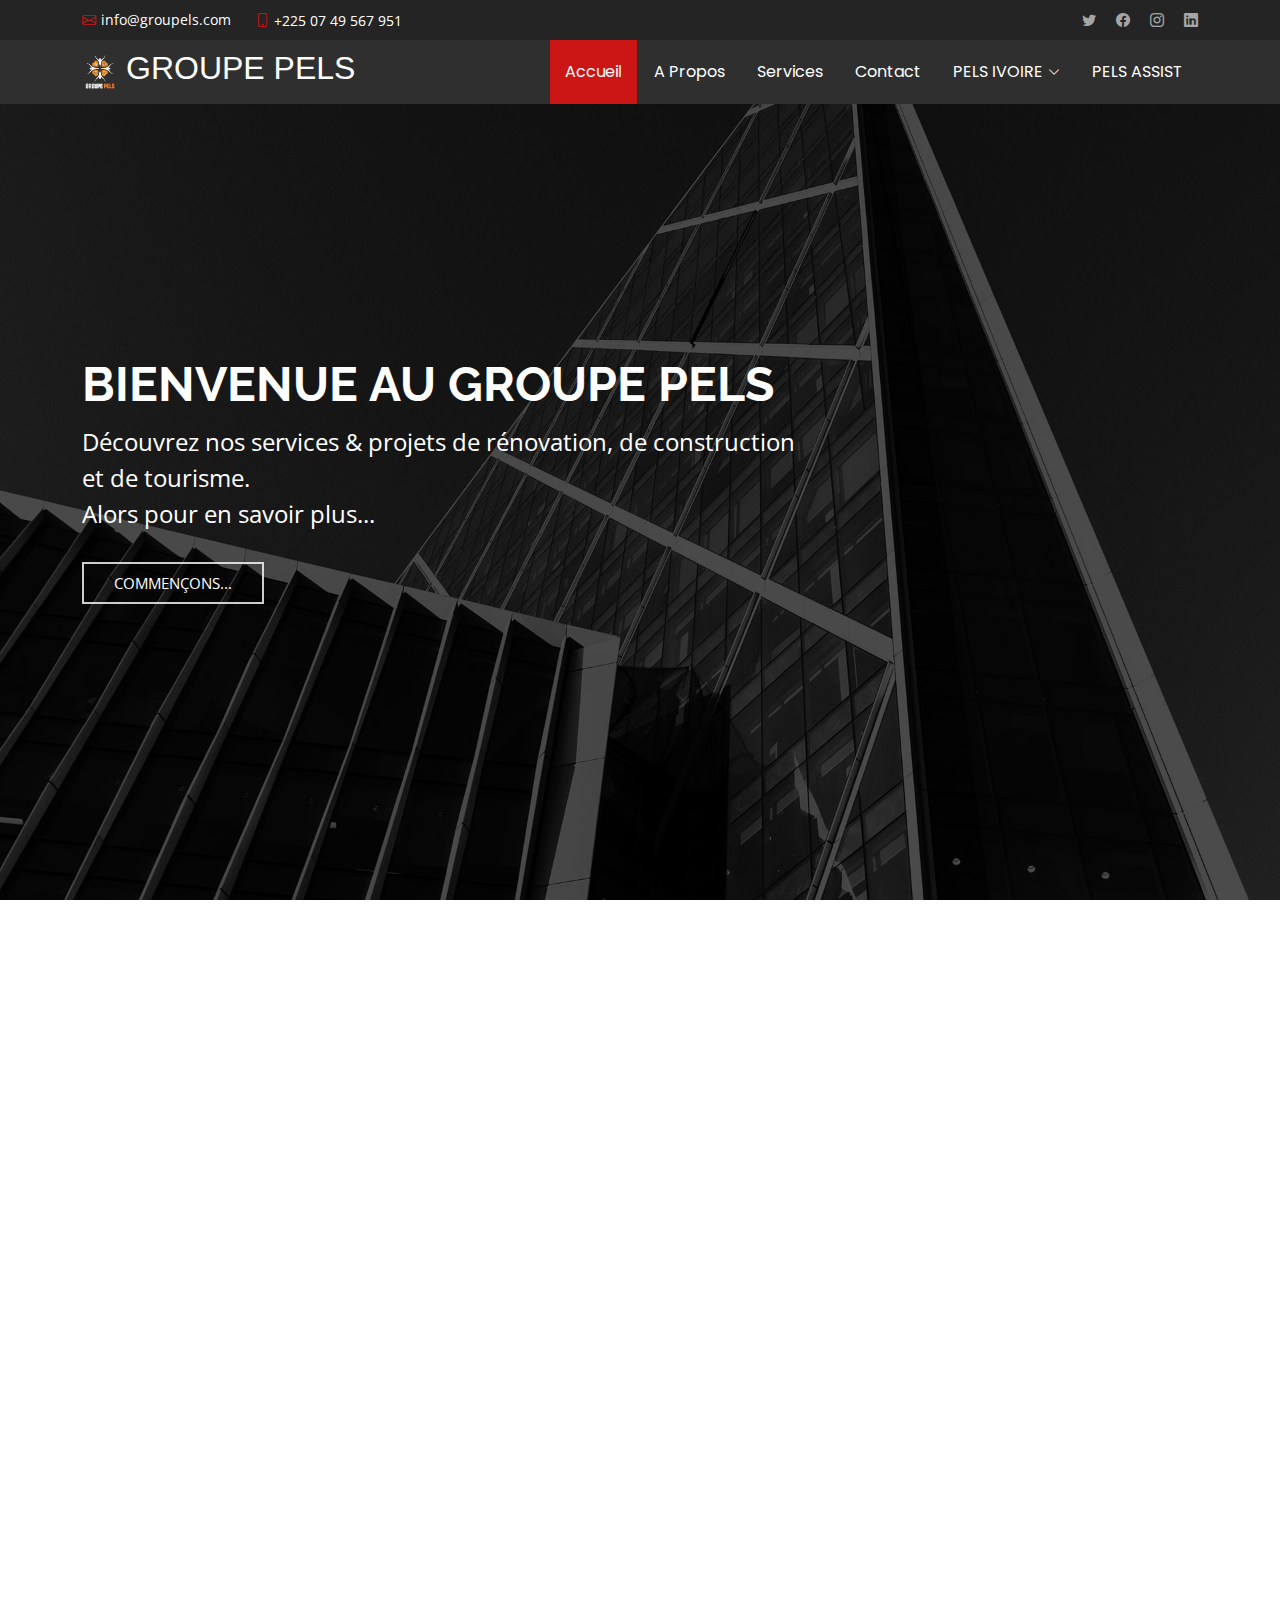
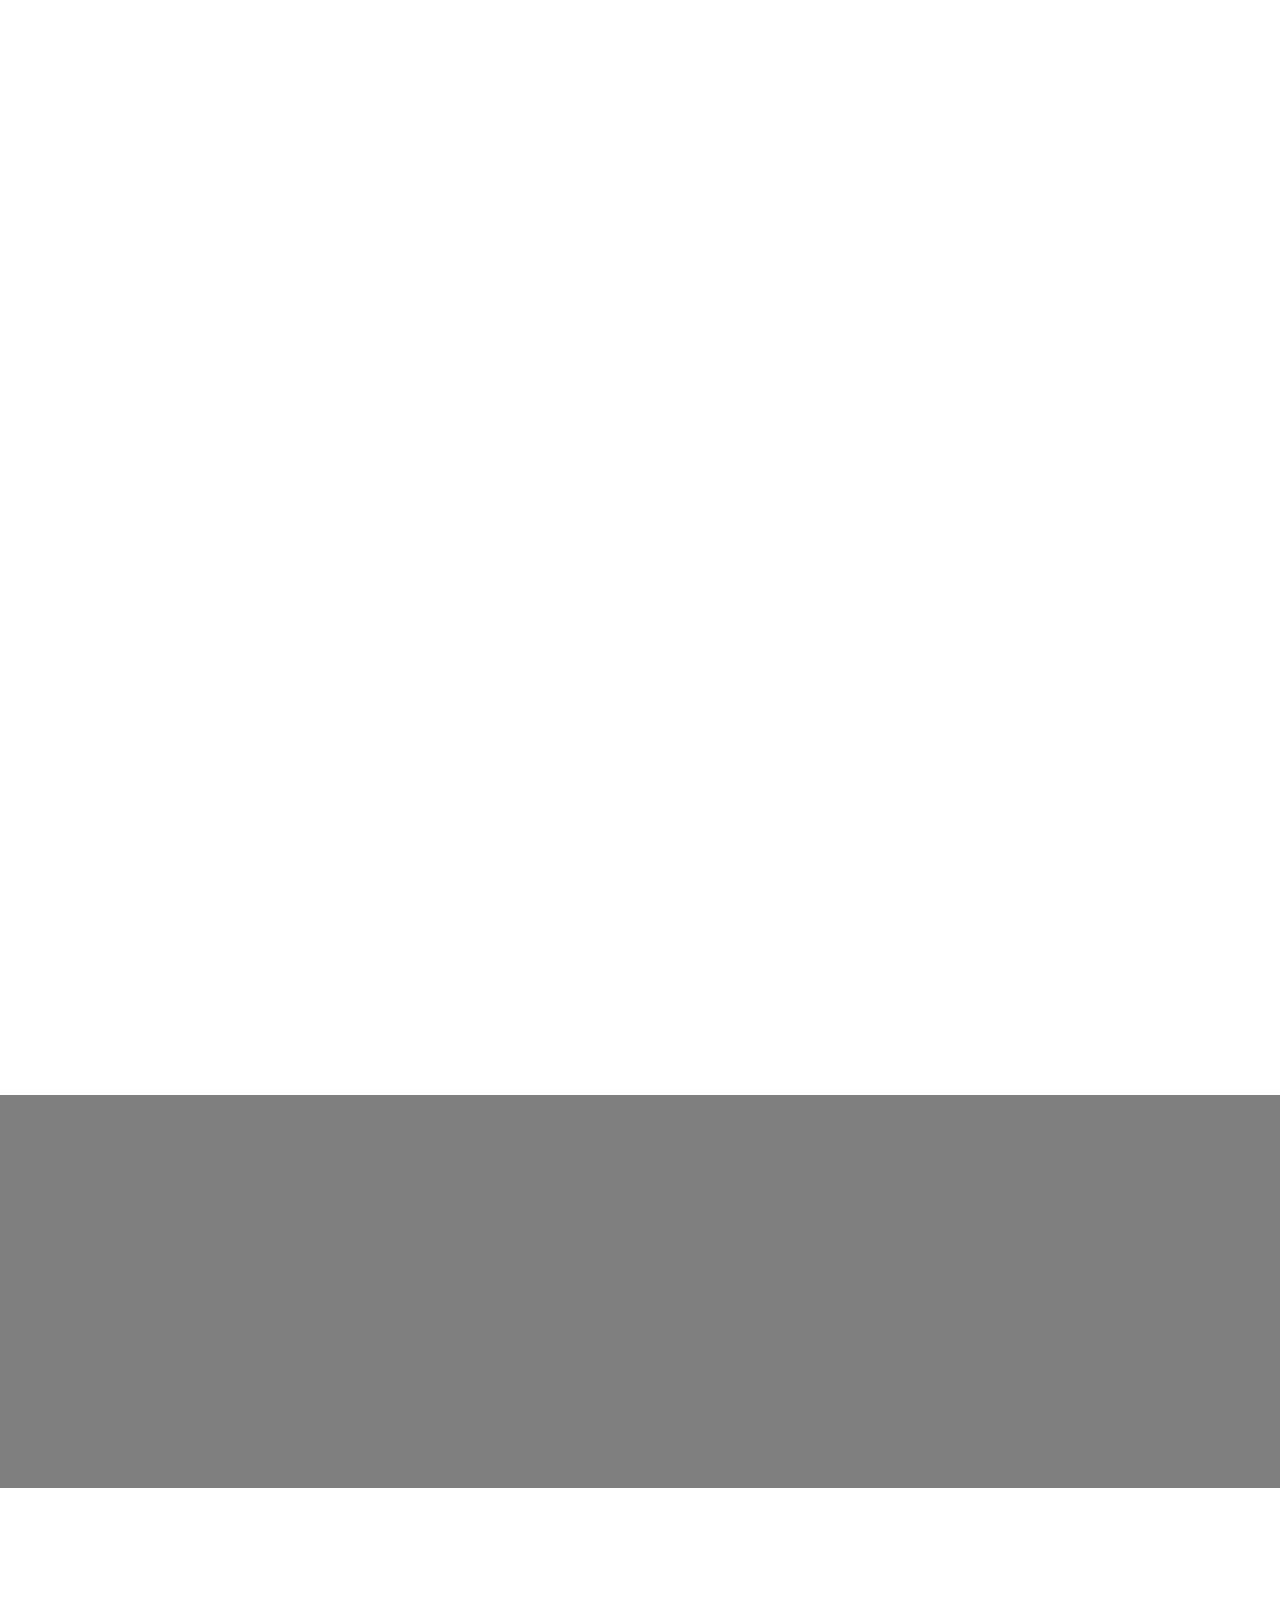
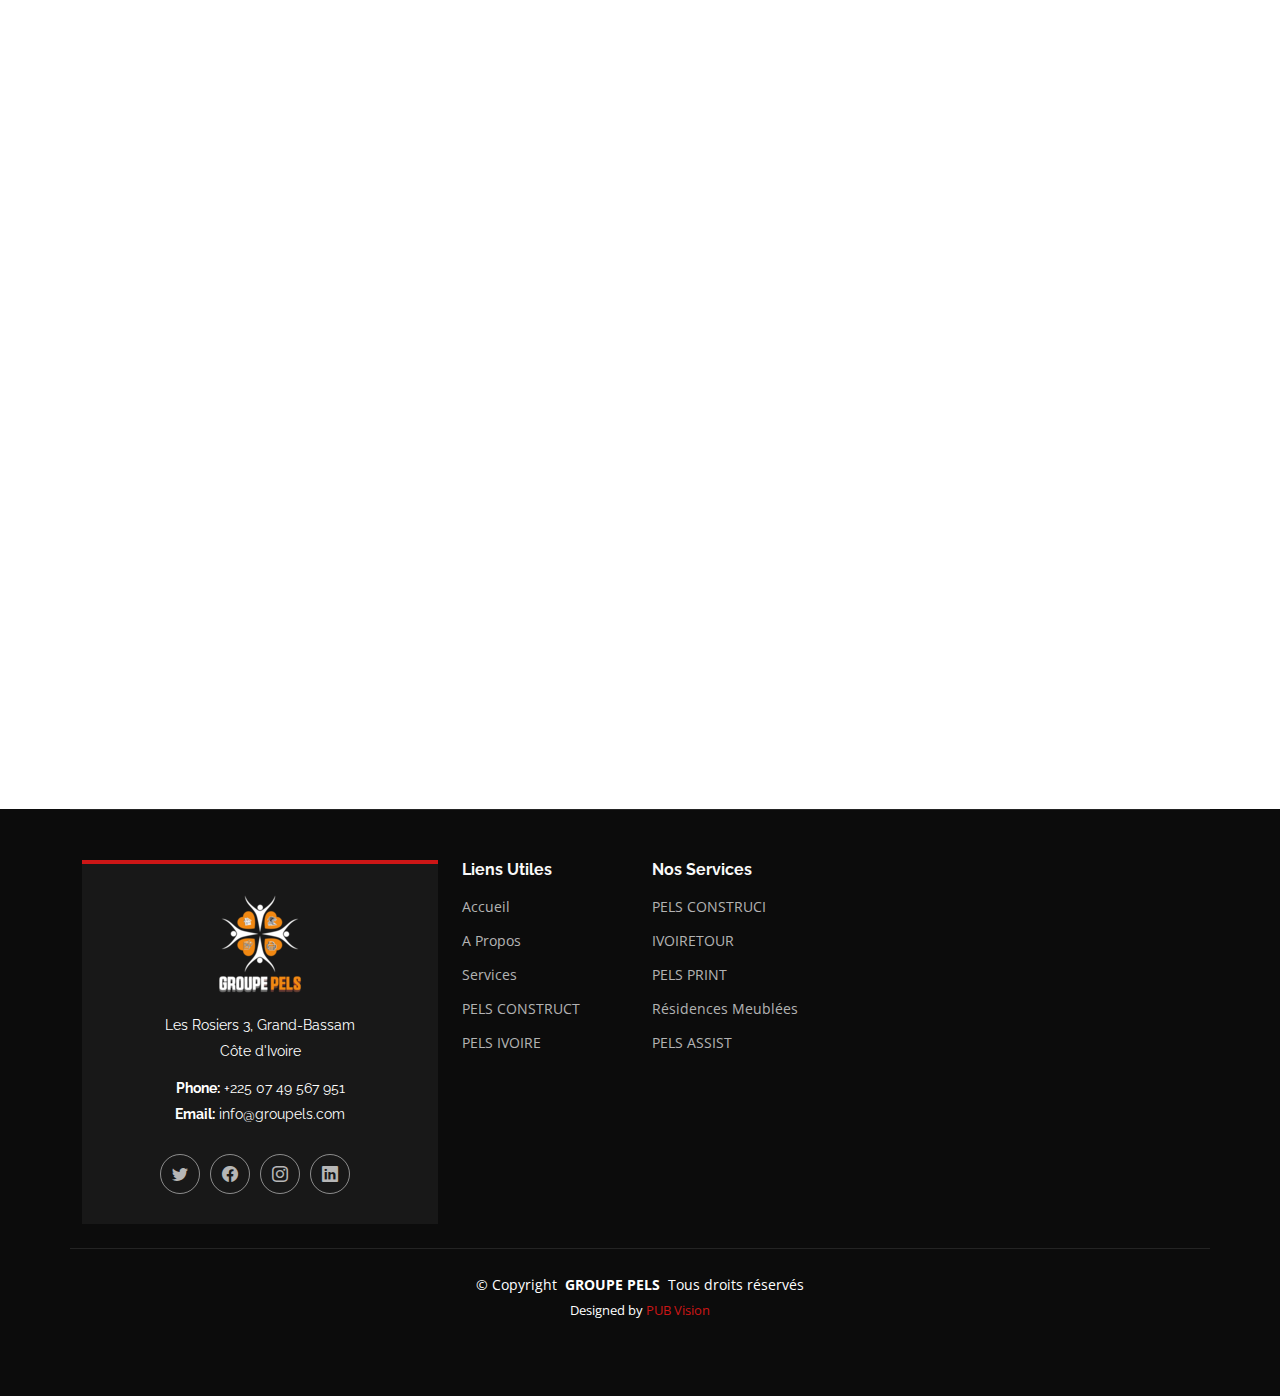
<file: index.html>
<!DOCTYPE html>
<html lang="fr">

<head>
  <meta charset="utf-8">
  <meta content="width=device-width, initial-scale=1.0" name="viewport">
  <title>GROUPE PELS</title>
  <meta content="" name="description">
  <meta content="" name="keywords">

  <!-- Favicons -->
  <link href="assets/img/ok_gp1.ico" rel="icon">
  <link href="assets/img/apple-touch-icon.png" rel="apple-touch-icon">

  <!-- Fonts -->
  <link href="https://fonts.googleapis.com" rel="preconnect">
  <link href="https://fonts.gstatic.com" rel="preconnect" crossorigin>
  <link href="https://fonts.googleapis.com/css2?family=Open+Sans:ital,wght@0,300;0,400;0,500;0,600;0,700;0,800;1,300;1,400;1,500;1,600;1,700;1,800&family=Poppins:ital,wght@0,100;0,200;0,300;0,400;0,500;0,600;0,700;0,800;0,900;1,100;1,200;1,300;1,400;1,500;1,600;1,700;1,800;1,900&family=Raleway:ital,wght@0,100;0,200;0,300;0,400;0,500;0,600;0,700;0,800;0,900;1,100;1,200;1,300;1,400;1,500;1,600;1,700;1,800;1,900&display=swap" rel="stylesheet">

  <!-- Vendor CSS Files -->
  <link href="assets/vendor/bootstrap/css/bootstrap.min.css" rel="stylesheet">
  <link href="assets/vendor/bootstrap-icons/bootstrap-icons.css" rel="stylesheet">
  <link href="assets/vendor/aos/aos.css" rel="stylesheet">
  <link href="assets/vendor/swiper/swiper-bundle.min.css" rel="stylesheet">
  <link href="assets/vendor/glightbox/css/glightbox.min.css" rel="stylesheet">

  <!-- Main CSS File -->
  <link href="assets/css/main.css" rel="stylesheet">

  <!-- =======================================================
  * Template Name: Day
  * Template URL: https://bootstrapmade.com/day-multipurpose-html-template-for-free/
  * Updated: Mar 19 2024 with Bootstrap v5.3.3
  * Author: BootstrapMade.com
  * License: https://bootstrapmade.com/license/
  ======================================================== -->
</head>

<body>

  <header id="header" class="header fixed-top">

    <div class="topbar d-flex align-items-center">
      <div class="container d-flex justify-content-center justify-content-md-between">
        <div class="contact-info d-flex align-items-center">
          <i class="bi bi-envelope d-flex align-items-center"><a href="mailto:contact@example.com">info@groupels.com</a></i>
          <i class="bi bi-phone d-flex align-items-center ms-4"><span>+225 07 49 567 951</span></i>
        </div>
        <div class="social-links d-none d-md-flex align-items-center">
          <a href="#" class="twitter"><i class="bi bi-twitter"></i></a>
          <a href="#" class="facebook"><i class="bi bi-facebook"></i></a>
          <a href="#" class="instagram"><i class="bi bi-instagram"></i></a>
          <a href="#" class="linkedin"><i class="bi bi-linkedin"></i></a>
        </div>
      </div>
    </div><!-- End Top Bar -->

    <div class="branding">

      <div class="container position-relative d-flex align-items-center justify-content-between">
        <a href="index.html" class="logo d-flex align-items-center">
          <!-- Uncomment the line below if you also wish to use an image logo -->
          <!-- <img src="assets/img/logo.png" alt=""> -->
          <img src="assets/img/ok_gp1.png" alt="GROUPE PELS">
          <h2 id="groupels" style="font-family:Impact, Haettenschweiler, 'Arial Narrow Bold', sans-serif">GROUPE PELS</h2>
        </a>

        <nav id="navmenu" class="navmenu">
          <ul>
            <li><a href="#hero" class="">Accueil</a></li>
            <li><a href="#about">A Propos</a></li>
            <li><a href="#services">Services</a></li>
            <li><a href="#contact">Contact</a></li>
            <li class="dropdown has-dropdown"><a href="ivoire.html"><span>PELS IVOIRE</span> <i class="bi bi-chevron-down"></i></a>
              <ul>
                <li class="dropdown has-dropdown"><a href="construci.html"><span>PELS CONSTRUCI</span> <i class="bi bi-chevron-down"></i></a>
                  <ul>
                    <li><a href="construci.html">Projet PELS</a></li>
                    <li><a href="construci.html">PELS CONSTRUCTION</a></li>
                    <li><a href="construci.html">PELS RENOVATION</a></li>
                  </ul>
                </li>
                <li><a href="print.html">PELS PRINT</a></li>
                <li class="dropdown has-dropdown"><a href="tour.html"><span>PELS TOUR</span> <i class="bi bi-chevron-down"></i></a>
                  <ul>
                    <li><a href="tour.html">IVOIRE TOUR</a></li>
                    <li><a href="tour.html">RESIDENCES PELS</a></li>
                  </ul>
              </li>
              </ul>
              <li><a href="assist.html">PELS ASSIST</a></li>
          </ul>
          <i class="mobile-nav-toggle d-xl-none bi bi-list"></i>
        </nav>

      </div>
    </div>

  </header>

  <main class="main">

    <!-- Hero Section -->
    <section id="hero" class="hero section">

      <img src="assets/img/hero-bg.jpg" alt="" data-aos="fade-in">

      <div class="container" data-aos="fade-up" data-aos-delay="100">
        <div class="row justify-content-start">
          <div class="col-lg-8">
            <h2 class="">Bienvenue au GROUPE PELS</h2>
            <p>Découvrez nos services & projets de rénovation, de construction et de tourisme. <br>
              Alors pour en savoir plus... </p>
            <a href="#about" class="btn-get-started">Commençons...</a>
          </div>
        </div>
      </div>

    </section><!-- /Hero Section -->

    <!-- About Section -->
    <section id="about" class="about section">

      <!-- Section Title -->
      <div class="container section-title" data-aos="fade-up">
        <span class="">A Propos<br></span>
        <h2 class="">A Propos<br></h2>
        <p>De la Rénovation à la construction, Demeurez confortablement logés</p>
      </div><!-- End Section Title -->

      <div class="container">

        <div class="row gy-4">

          <div class="col-lg-6 order-1 order-lg-2" data-aos="fade-up" data-aos-delay="100">
            <img src="assets/img/about.jpg" class="img-fluid" alt="">
          </div>

          <div class="col-lg-6 order-2 order-lg-1 content" data-aos="fade-up" data-aos-delay="200">
            <h3>Vos désirs de satisfaction commencent avec la joie d'être chez le GROUPE PELS</h3>
            <p class="fst-italic">
              GROUPE PELS est un groupe d'entreprises spécialisées dans la construction, la rénovation, le tourisme et autres services. Depuis leur création en 2023, nos entreprises s'engagent à fournir des services de haute qualité, innovants et durables.
            </p>
            <ul>
              <li><i class="bi bi-check-circle"></i> <span>Nous mettons l'accent sur la satisfaction du client en offrant des services personnalisés et adaptés à leurs besoins.</span></li>
              <li><i class="bi bi-check-circle"></i> <span>Notre équipe d'experts qualifiés est dédiée à fournir un travail de qualité, dans les délais impartis et dans le respect du budget.</span></li>
              <li><i class="bi bi-check-circle"></i> <span>Nous croyons en l'innovation et l'utilisation des technologies les plus avancées pour améliorer nos services en terme de qualité.</span></li>
            </ul>
            <!--<a href="#" class="read-more"><span>Read More</span><i class="bi bi-arrow-right"></i></a> -->
          </div>

        </div>

      </div>

    </section><!-- /About Section -->

    <!-- Cards Section -->
<!--
    <section id="cards" class="cards section">

      <div class="container">

        <div class="row no-gutters">

          <div class="col-lg-4 col-md-6 card" data-aos="fade-up" data-aos-delay="100">
            <span>01</span>
            <h4>CONSTRUCTION</h4>
            <p>De la conception à la réalisation, nous nous empressons de réaliser les devis adéquats et les réalisations plausibles pour une finition éclatante</p>
          </div>

          <div class="col-lg-4 col-md-6 card" data-aos="fade-up" data-aos-delay="200">
            <span>02</span>
            <h4>RENOVATION</h4>
            <p>Laissez-nous trouver le défaut et le corriger. Avec PELS, vos soucis ne sont que des souvenirs.</p>
          </div>

          <div class="col-lg-4 col-md-6 card" data-aos="fade-up" data-aos-delay="300">
            <span>03</span>
            <h4>RESIDENCES MEUBLEES</h4>
            <p>Profitez lors de vos séjours en Côte d'Ivoire de résidences meublées déjà disponibles afin de faciliter vos vacances</p>
          </div>

          <div class="col-lg-4 col-md-6 card" data-aos="fade-up" data-aos-delay="400">
            <span>04</span>
            <h4>TOURISME</h4>
            <p>Découvrir la Côte d'Ivoire n'est pas seulement une aventure mais une expérience à vivre.</p>
          </div>

          <div class="col-lg-4 col-md-6 card" data-aos="fade-up" data-aos-delay="400">
            <span>05</span>
            <h4>IMPRIMERIE</h4>
            <p>Venez découvrir notre univers de services d'imprimerie que nous offrons avec des prix de Wahou!</p>
          </div>

          <div class="col-lg-4 col-md-6 card" data-aos="fade-up" data-aos-delay="600">
            <span>06</span>
            <h4>OBTENTION DE VISA</h4>
            <p>Notre Section PELS ASSIST vous accompagne dans l'obtention d'un VISA en vue de poursuivre vos études et vos activités en Belgique.</p>
          </div>

        </div>

      </div>

    </section>
  -->
    <!-- Clients Section 
    <section id="clients" class="clients section">

      <div class="container">

        <div class="swiper">
          <script type="application/json" class="swiper-config">
            {
              "loop": true,
              "speed": 600,
              "autoplay": {
                "delay": 5000
              },
              "slidesPerView": "auto",
              "pagination": {
                "el": ".swiper-pagination",
                "type": "bullets",
                "clickable": true
              },
              "breakpoints": {
                "320": {
                  "slidesPerView": 2,
                  "spaceBetween": 40
                },
                "480": {
                  "slidesPerView": 3,
                  "spaceBetween": 60
                },
                "640": {
                  "slidesPerView": 4,
                  "spaceBetween": 80
                },
                "992": {
                  "slidesPerView": 6,
                  "spaceBetween": 120
                }
              }
            }
          </script>
          <div class="swiper-wrapper align-items-center">
            <div class="swiper-slide"><img src="assets/img/clients/client-1.png" class="img-fluid" alt=""></div>
            <div class="swiper-slide"><img src="assets/img/clients/client-2.png" class="img-fluid" alt=""></div>
            <div class="swiper-slide"><img src="assets/img/clients/client-3.png" class="img-fluid" alt=""></div>
            <div class="swiper-slide"><img src="assets/img/clients/client-4.png" class="img-fluid" alt=""></div>
            <div class="swiper-slide"><img src="assets/img/clients/client-5.png" class="img-fluid" alt=""></div>
            <div class="swiper-slide"><img src="assets/img/clients/client-6.png" class="img-fluid" alt=""></div>
            <div class="swiper-slide"><img src="assets/img/clients/client-7.png" class="img-fluid" alt=""></div>
            <div class="swiper-slide"><img src="assets/img/clients/client-8.png" class="img-fluid" alt=""></div>
          </div>
        </div>

      </div>

    </section> -->

    <!-- Services Section -->
    <section id="services" class="services section">

      <!-- Section Title -->
      <div class="container section-title" data-aos="fade-up">
        <span class="">Services</span>
        <h2>Services</h2>
        <p>Découvrez les services que nous offrons pour répondre à vos besoins.</p>
      </div><!-- End Section Title -->

      <div class="container">

        <div class="row gy-4">

          <div class="col-lg-4 col-md-6" data-aos="fade-up" data-aos-delay="100">
            <div class="service-item  position-relative">
              <div class="icon">
                <i class="bi bi-buildings"></i>
              </div>
              <a href="#" class="stretched-link">
                <h3>CONSTRUCTION</h3>
              </a>
              <p>De la conception à la réalisation, nous nous empressons de réaliser les devis adéquats et les réalisations plausibles pour une finition éclatante.</p>
            </div>
          </div><!-- End Service Item -->

          <div class="col-lg-4 col-md-6" data-aos="fade-up" data-aos-delay="200">
            <div class="service-item position-relative">
              <div class="icon">
                <i class="bi bi-building-gear"></i>
              </div>
              <a href="#" class="stretched-link">
                <h3>RENOVATION</h3>
              </a>
              <p>Laissez-nous trouver le défaut et le corriger. Avec PELS, vos soucis ne sont que des souvenirs.</p>
            </div>
          </div><!-- End Service Item -->

          <div class="col-lg-4 col-md-6" data-aos="fade-up" data-aos-delay="300">
            <div class="service-item position-relative">
              <div class="icon">
                <i class="bi bi-building"></i>
              </div>
              <a href="#" class="stretched-link">
                <h3>RESIDENCES MEUBLEES</h3>
              </a>
              <p>Profitez lors de vos séjours en Côte d'Ivoire de résidences meublées déjà disponibles afin de faciliter vos vacances.</p>
            </div>
          </div><!-- End Service Item -->

          <div class="col-lg-4 col-md-6" data-aos="fade-up" data-aos-delay="400">
            <div class="service-item position-relative">
              <div class="icon">
                <i class="bi bi-luggage"></i>
              </div>
              <a href="#" class="stretched-link">
                <h3>TOURISME</h3>
              </a>
              <p>Découvrir la Côte d'Ivoire n'est pas seulement une aventure mais une expérience inoubliable à vivre.</p>
              <a href="#" class="stretched-link"></a>
            </div>
          </div><!-- End Service Item -->

          <div class="col-lg-4 col-md-6" data-aos="fade-up" data-aos-delay="500">
            <div class="service-item position-relative">
              <div class="icon">
                <i class="bi bi-printer"></i>
              </div>
              <a href="#" class="stretched-link">
                <h3>IMPRIMERIE</h3>
              </a>
              <p>Venez découvrir notre univers de services d'imprimerie que nous offrons avec des prix d'excellence.</p>
              <a href="#" class="stretched-link"></a>
            </div>
          </div><!-- End Service Item -->

          <div class="col-lg-4 col-md-6" data-aos="fade-up" data-aos-delay="600">
            <div class="service-item position-relative">
              <div class="icon">
                <i class="bi bi-passport"></i>
              </div>
              <a href="#" class="stretched-link">
                <h3>ASSISTANCE SOCIALE</h3>
              </a>
              <p>PELS ASSIST vous accompagne dans l'obtention d'un VISA en vue de poursuivre vos études et vos activités en Belgique.</p>
              <a href="#" class="stretched-link"></a>
            </div>
          </div><!-- End Service Item -->

        </div>

      </div>

    </section><!-- /Services Section -->

    <!-- Call To Action Section -->
    <section id="call-to-action" class="call-to-action section">

      <img src="assets/img/cta-bg.jpg" alt="">

      <div class="container">
        <div class="row justify-content-center" data-aos="zoom-in" data-aos-delay="100">
          <div class="col-xl-10">
            <div class="text-center">
              <h3>Obtenir un devis</h3>
              <p>Contactez-nous et obtenez toute information utile à propos de nos services.</p>
              <a class="cta-btn" href="#contact">Contactez-Nous</a>
            </div>
          </div>
        </div>
      </div>

    </section><!-- /Call To Action Section -->

    <!-- Portfolio Section 
    <section id="portfolio" class="portfolio section">

      
      <div class="container section-title" data-aos="fade-up">
        <span class="">Portfolio</span>
        <h2>Portfolio</h2>
        <p>Necessitatibus eius consequatur ex aliquid fuga eum quidem sint consectetur velit</p>
      </div>

      <div class="container">

        <div class="isotope-layout" data-default-filter="*" data-layout="masonry" data-sort="original-order">

          <ul class="portfolio-filters isotope-filters" data-aos="fade-up" data-aos-delay="100">
            <li data-filter="*" class="filter-active">All</li>
            <li data-filter=".filter-app">App</li>
            <li data-filter=".filter-product">Card</li>
            <li data-filter=".filter-branding">Web</li>
          </ul>

          <div class="row gy-4 isotope-container" data-aos="fade-up" data-aos-delay="200">

            <div class="col-lg-4 col-md-6 portfolio-item isotope-item filter-app">
              <img src="assets/img/masonry-portfolio/masonry-portfolio-1.jpg" class="img-fluid" alt="">
              <div class="portfolio-info">
                <h4>App 1</h4>
                <p>Lorem ipsum, dolor sit</p>
                <a href="assets/img/masonry-portfolio/masonry-portfolio-1.jpg" title="App 1" data-gallery="portfolio-gallery-app" class="glightbox preview-link"><i class="bi bi-zoom-in"></i></a>
                <a href="portfolio-details.html" title="More Details" class="details-link"><i class="bi bi-link-45deg"></i></a>
              </div>
            </div>

            <div class="col-lg-4 col-md-6 portfolio-item isotope-item filter-product">
              <img src="assets/img/masonry-portfolio/masonry-portfolio-2.jpg" class="img-fluid" alt="">
              <div class="portfolio-info">
                <h4>Product 1</h4>
                <p>Lorem ipsum, dolor sit</p>
                <a href="assets/img/masonry-portfolio/masonry-portfolio-2.jpg" title="Product 1" data-gallery="portfolio-gallery-product" class="glightbox preview-link"><i class="bi bi-zoom-in"></i></a>
                <a href="portfolio-details.html" title="More Details" class="details-link"><i class="bi bi-link-45deg"></i></a>
              </div>
            </div>

            <div class="col-lg-4 col-md-6 portfolio-item isotope-item filter-branding">
              <img src="assets/img/masonry-portfolio/masonry-portfolio-3.jpg" class="img-fluid" alt="">
              <div class="portfolio-info">
                <h4>Branding 1</h4>
                <p>Lorem ipsum, dolor sit</p>
                <a href="assets/img/masonry-portfolio/masonry-portfolio-3.jpg" title="Branding 1" data-gallery="portfolio-gallery-branding" class="glightbox preview-link"><i class="bi bi-zoom-in"></i></a>
                <a href="portfolio-details.html" title="More Details" class="details-link"><i class="bi bi-link-45deg"></i></a>
              </div>
            </div>

            <div class="col-lg-4 col-md-6 portfolio-item isotope-item filter-app">
              <img src="assets/img/masonry-portfolio/masonry-portfolio-4.jpg" class="img-fluid" alt="">
              <div class="portfolio-info">
                <h4>App 2</h4>
                <p>Lorem ipsum, dolor sit</p>
                <a href="assets/img/masonry-portfolio/masonry-portfolio-4.jpg" title="App 2" data-gallery="portfolio-gallery-app" class="glightbox preview-link"><i class="bi bi-zoom-in"></i></a>
                <a href="portfolio-details.html" title="More Details" class="details-link"><i class="bi bi-link-45deg"></i></a>
              </div>
            </div>

            <div class="col-lg-4 col-md-6 portfolio-item isotope-item filter-product">
              <img src="assets/img/masonry-portfolio/masonry-portfolio-5.jpg" class="img-fluid" alt="">
              <div class="portfolio-info">
                <h4>Product 2</h4>
                <p>Lorem ipsum, dolor sit</p>
                <a href="assets/img/masonry-portfolio/masonry-portfolio-5.jpg" title="Product 2" data-gallery="portfolio-gallery-product" class="glightbox preview-link"><i class="bi bi-zoom-in"></i></a>
                <a href="portfolio-details.html" title="More Details" class="details-link"><i class="bi bi-link-45deg"></i></a>
              </div>
            </div>

            <div class="col-lg-4 col-md-6 portfolio-item isotope-item filter-branding">
              <img src="assets/img/masonry-portfolio/masonry-portfolio-6.jpg" class="img-fluid" alt="">
              <div class="portfolio-info">
                <h4>Branding 2</h4>
                <p>Lorem ipsum, dolor sit</p>
                <a href="assets/img/masonry-portfolio/masonry-portfolio-6.jpg" title="Branding 2" data-gallery="portfolio-gallery-branding" class="glightbox preview-link"><i class="bi bi-zoom-in"></i></a>
                <a href="portfolio-details.html" title="More Details" class="details-link"><i class="bi bi-link-45deg"></i></a>
              </div>
            </div>

            <div class="col-lg-4 col-md-6 portfolio-item isotope-item filter-app">
              <img src="assets/img/masonry-portfolio/masonry-portfolio-7.jpg" class="img-fluid" alt="">
              <div class="portfolio-info">
                <h4>App 3</h4>
                <p>Lorem ipsum, dolor sit</p>
                <a href="assets/img/masonry-portfolio/masonry-portfolio-7.jpg" title="App 3" data-gallery="portfolio-gallery-app" class="glightbox preview-link"><i class="bi bi-zoom-in"></i></a>
                <a href="portfolio-details.html" title="More Details" class="details-link"><i class="bi bi-link-45deg"></i></a>
              </div>
            </div>

            <div class="col-lg-4 col-md-6 portfolio-item isotope-item filter-product">
              <img src="assets/img/masonry-portfolio/masonry-portfolio-8.jpg" class="img-fluid" alt="">
              <div class="portfolio-info">
                <h4>Product 3</h4>
                <p>Lorem ipsum, dolor sit</p>
                <a href="assets/img/masonry-portfolio/masonry-portfolio-8.jpg" title="Product 3" data-gallery="portfolio-gallery-product" class="glightbox preview-link"><i class="bi bi-zoom-in"></i></a>
                <a href="portfolio-details.html" title="More Details" class="details-link"><i class="bi bi-link-45deg"></i></a>
              </div>
            </div>

            <div class="col-lg-4 col-md-6 portfolio-item isotope-item filter-branding">
              <img src="assets/img/masonry-portfolio/masonry-portfolio-9.jpg" class="img-fluid" alt="">
              <div class="portfolio-info">
                <h4>Branding 3</h4>
                <p>Lorem ipsum, dolor sit</p>
                <a href="assets/img/masonry-portfolio/masonry-portfolio-9.jpg" title="Branding 2" data-gallery="portfolio-gallery-branding" class="glightbox preview-link"><i class="bi bi-zoom-in"></i></a>
                <a href="portfolio-details.html" title="More Details" class="details-link"><i class="bi bi-link-45deg"></i></a>
              </div>
            </div>

          </div>

        </div>

      </div>

    </section> /Portfolio Section -->

    <!-- Pricing Section -->
    <!--
    <section id="pricing" class="pricing section">

      
      <div class="container section-title" data-aos="fade-up">
        <span class="">Pricing</span>
        <h2>Pricing</h2>
        <p>Necessitatibus eius consequatur ex aliquid fuga eum quidem sint consectetur velit</p>
      </div>

      <div class="container">

        <div class="row g-4 g-lg-0">

          <div class="col-lg-4" data-aos="zoom-in" data-aos-delay="100">
            <div class="pricing-item">
              <h3>Free Plan</h3>
              <h4><sup>$</sup>0<span> / month</span></h4>
              <ul>
                <li><i class="bi bi-check"></i> <span>Quam adipiscing vitae proin</span></li>
                <li><i class="bi bi-check"></i> <span>Nec feugiat nisl pretium</span></li>
                <li><i class="bi bi-check"></i> <span>Nulla at volutpat diam uteera</span></li>
                <li class="na"><i class="bi bi-x"></i> <span>Pharetra massa massa ultricies</span></li>
                <li class="na"><i class="bi bi-x"></i> <span>Massa ultricies mi quis hendrerit</span></li>
              </ul>
              <div class="text-center"><a href="#" class="buy-btn">Buy Now</a></div>
            </div>
          </div>

          <div class="col-lg-4 featured" data-aos="zoom-in" data-aos-delay="200">
            <div class="pricing-item">
              <h3>Business Plan</h3>
              <h4><sup>$</sup>29<span> / month</span></h4>
              <ul>
                <li><i class="bi bi-check"></i> <span>Quam adipiscing vitae proin</span></li>
                <li><i class="bi bi-check"></i> <span>Nec feugiat nisl pretium</span></li>
                <li><i class="bi bi-check"></i> <span>Nulla at volutpat diam uteera</span></li>
                <li><i class="bi bi-check"></i> <span>Pharetra massa massa ultricies</span></li>
                <li><i class="bi bi-check"></i> <span>Massa ultricies mi quis hendrerit</span></li>
              </ul>
              <div class="text-center"><a href="#" class="buy-btn">Buy Now</a></div>
            </div>
          </div>

          <div class="col-lg-4" data-aos="zoom-in" data-aos-delay="100">
            <div class="pricing-item">
              <h3>Developer Plan</h3>
              <h4><sup>$</sup>49<span> / month</span></h4>
              <ul>
                <li><i class="bi bi-check"></i> <span>Quam adipiscing vitae proin</span></li>
                <li><i class="bi bi-check"></i> <span>Nec feugiat nisl pretium</span></li>
                <li><i class="bi bi-check"></i> <span>Nulla at volutpat diam uteera</span></li>
                <li><i class="bi bi-check"></i> <span>Pharetra massa massa ultricies</span></li>
                <li><i class="bi bi-check"></i> <span>Massa ultricies mi quis hendrerit</span></li>
              </ul>
              <div class="text-center"><a href="#" class="buy-btn">Buy Now</a></div>
            </div>
          </div>

        </div>

      </div>

    </section>  -->
    <!-- Team Section -->
    <!-- 
          <section id="team" class="team section">

       Section Title 
      <div class="container section-title" data-aos="fade-up">
        <span class="">Team</span>
        <h2>Team</h2>
        <p>Necessitatibus eius consequatur ex aliquid fuga eum quidem sint consectetur velit</p>
      </div> End Section Title 

      <div class="container">

        <div class="row">

          <div class="col-lg-4 col-md-6 d-flex" data-aos="fade-up" data-aos-delay="100">
            <div class="member">
              <img src="assets/img/team/team-1.jpg" class="img-fluid" alt="">
              <div class="member-content">
                <h4>Walter White</h4>
                <span>Web Development</span>
                <p>
                  Magni qui quod omnis unde et eos fuga et exercitationem. Odio veritatis perspiciatis quaerat qui aut aut aut
                </p>
                <div class="social">
                  <a href=""><i class="bi bi-twitter"></i></a>
                  <a href=""><i class="bi bi-facebook"></i></a>
                  <a href=""><i class="bi bi-instagram"></i></a>
                  <a href=""><i class="bi bi-linkedin"></i></a>
                </div>
              </div>
            </div>
          </div> End Team Member 

          <div class="col-lg-4 col-md-6 d-flex" data-aos="fade-up" data-aos-delay="200">
            <div class="member">
              <img src="assets/img/team/team-2.jpg" class="img-fluid" alt="">
              <div class="member-content">
                <h4>Sarah Jhinson</h4>
                <span>Marketing</span>
                <p>
                  Repellat fugiat adipisci nemo illum nesciunt voluptas repellendus. In architecto rerum rerum temporibus
                </p>
                <div class="social">
                  <a href=""><i class="bi bi-twitter"></i></a>
                  <a href=""><i class="bi bi-facebook"></i></a>
                  <a href=""><i class="bi bi-instagram"></i></a>
                  <a href=""><i class="bi bi-linkedin"></i></a>
                </div>
              </div>
            </div>
          </div> End Team Member 

          <div class="col-lg-4 col-md-6 d-flex" data-aos="fade-up" data-aos-delay="300">
            <div class="member">
              <img src="assets/img/team/team-3.jpg" class="img-fluid" alt="">
              <div class="member-content">
                <h4>William Anderson</h4>
                <span>Content</span>
                <p>
                  Voluptas necessitatibus occaecati quia. Earum totam consequuntur qui porro et laborum toro des clara
                </p>
                <div class="social">
                  <a href=""><i class="bi bi-twitter"></i></a>
                  <a href=""><i class="bi bi-facebook"></i></a>
                  <a href=""><i class="bi bi-instagram"></i></a>
                  <a href=""><i class="bi bi-linkedin"></i></a>
                </div>
              </div>
            </div>
          </div>< End Team Member 

        </div>

      </div>

    </section> End/Team Section -->

    <!-- Contact Section -->
    <section id="contact" class="contact section">

      <!-- Section Title -->
      <div class="container section-title" data-aos="fade-up">
        <span class="">Contact</span>
        <h2 class="">Contact</h2>
      </div><!-- End Section Title -->

      <div class="container" data-aos="fade-up" data-aos-delay="100">

        <div class="row gy-4">

          <div class="col-lg-6">
            <div class="info-item d-flex flex-column justify-content-center align-items-center" data-aos="fade-up" data-aos-delay="200">
              <i class="bi bi-geo-alt"></i>
              <h3>Adresse</h3>
              <p>Les Rosiers 3, Grand-Bassam, Côte d'Ivoire</p>
            </div>
          </div><!-- End Info Item -->

          <div class="col-lg-3 col-md-6">
            <div class="info-item d-flex flex-column justify-content-center align-items-center" data-aos="fade-up" data-aos-delay="300">
              <i class="bi bi-telephone"></i>
              <h3>Téléphone</h3>
              <p>+225 07 49 567 951</p>
            </div>
          </div><!-- End Info Item -->

          <div class="col-lg-3 col-md-6">
            <div class="info-item d-flex flex-column justify-content-center align-items-center" data-aos="fade-up" data-aos-delay="400">
              <i class="bi bi-envelope"></i>
              <h3>Email</h3>
              <p>info@groupels.com</p>
            </div>
          </div><!-- End Info Item -->

        </div>

        <div class="row gy-4 mt-1">
          <div class="col-lg-6" data-aos="fade-up" data-aos-delay="300">
            <iframe src="https://www.google.com/maps/embed?pb=!1m26!1m12!1m3!1d31786.32444551771!2d-3.790019344851003!3d5.216967914680099!2m3!1f0!2f0!3f0!3m2!1i1024!2i768!4f13.1!4m11!3e6!4m3!3m2!1d5.2232192!2d-3.7552128!4m5!1s0xfc1f74de395667d%3A0xfa125f83e83c2b08!2s6689%2B57X%20Les%20Rosiers%203%2C%20Grand-Bassam!3m2!1d5.2154915!2d-3.7817697!5e0!3m2!1sfr!2sci!4v1712162404176!5m2!1sfr!2sci" width="600" height="450" style="border:0;" allowfullscreen="" loading="lazy" referrerpolicy="no-referrer-when-downgrade"></iframe>
          </div><!-- End Google Maps -->

          <div class="col-lg-6">
            <form action="forms/contact.php" method="post" class="php-email-form" data-aos="fade-up" data-aos-delay="400">
              <div class="row gy-4">

                <div class="col-md-6">
                  <input type="text" name="name" class="form-control" placeholder="Your Name" required="">
                </div>

                <div class="col-md-6 ">
                  <input type="email" class="form-control" name="email" placeholder="Your Email" required="">
                </div>

                <div class="col-md-12">
                  <input type="text" class="form-control" name="subject" placeholder="Subject" required="">
                </div>

                <div class="col-md-12">
                  <textarea class="form-control" name="message" rows="6" placeholder="Message" required=""></textarea>
                </div>

                <div class="col-md-12 text-center">
                  <div class="loading">Loading</div>
                  <div class="error-message"></div>
                  <div class="sent-message">Votre message a bien été envoyé. Merci!</div>

                  <button type="submit">Envoyer</button>
                </div>

              </div>
            </form>
          </div><!-- End Contact Form -->

        </div>

      </div>

    </section><!-- /Contact Section -->

  </main>

  <footer id="footer" class="footer position-relative">

    <div class="container footer-top">
      <div class="row gy-4">
        <div class="col-lg-4 col-md-6">
          <div class="footer-about">
            <a href="index.html" class="logo"><img src="assets\img\gp_blanc.png" ></a>
            <div class="footer-contact pt-3">
              <p>Les Rosiers 3, Grand-Bassam</p>
              <p>Côte d'Ivoire</p>
              <p class="mt-3"><strong>Phone:</strong> <span>+225 07 49 567 951</span></p>
              <p><strong>Email:</strong> <span>info@groupels.com</span></p>
            </div>
            <div class="social-links d-flex mt-4">
              <a href=""><i class="bi bi-twitter"></i></a>
              <a href=""><i class="bi bi-facebook"></i></a>
              <a href=""><i class="bi bi-instagram"></i></a>
              <a href=""><i class="bi bi-linkedin"></i></a>
            </div>
          </div>
        </div>

        <div class="col-lg-2 col-md-3 footer-links">
          <h4>Liens Utiles</h4>
          <ul>
            <li><a href="#hero">Accueil</a></li>
            <li><a href="#about">A Propos</a></li>
            <li><a href="#services">Services</a></li>
            <li><a href="https://pelsconstruct.com">PELS CONSTRUCT</a></li>
            <li><a href="ivoire.html">PELS IVOIRE</a></li>
          </ul>
        </div>

        <div class="col-lg-2 col-md-3 footer-links">
          <h4>Nos Services</h4>
          <ul>
            <li><a href="construci.html">PELS CONSTRUCI</a></li>
            <li><a href="tour.html">IVOIRETOUR</a></li>
            <li><a href="print.html">PELS PRINT</a></li>
            <li><a href="tour.html">Résidences Meublées</a></li>
            <li><a href="assist.html">PELS ASSIST</a></li>
          </ul>
        </div>

        <!--
        <div class="col-lg-4 col-md-12 footer-newsletter">
          <h4>Our Newsletter</h4>
          <p>Subscribe to our newsletter and receive the latest news about our products and services!</p>
          <form action="forms/newsletter.php" method="post" class="php-email-form">
            <div class="newsletter-form"><input type="email" name="email"><input type="submit" value="Subscribe"></div>
            <div class="loading">Loading</div>
            <div class="error-message"></div>
            <div class="sent-message">Your subscription request has been sent. Thank you!</div>
          </form>
        </div> -->

      </div>
    </div>

    <div class="container copyright text-center mt-4">
      <p>© <span>Copyright</span> <strong class="px-1">GROUPE PELS</strong> <span>Tous droits réservés</span></p>
      <div class="credits">
        <!-- All the links in the footer should remain intact. -->
        <!-- You can delete the links only if you've purchased the pro version. -->
        <!-- Licensing information: https://bootstrapmade.com/license/ -->
        <!-- Purchase the pro version with working PHP/AJAX contact form: [buy-url] -->
        Designed by <a href="https://google.com/" target="_blank">PUB Vision</a>
      </div>
    </div>

  </footer>

  <!-- Scroll Top -->
  <a href="#" id="scroll-top" class="scroll-top d-flex align-items-center justify-content-center"><i class="bi bi-arrow-up-short"></i></a>

  <!-- Preloader -->
  <div id="preloader"></div>

  <!-- Vendor JS Files -->
  <script src="assets/vendor/bootstrap/js/bootstrap.bundle.min.js"></script>
  <script src="assets/vendor/php-email-form/validate.js"></script>
  <script src="assets/vendor/aos/aos.js"></script>
  <script src="assets/vendor/swiper/swiper-bundle.min.js"></script>
  <script src="assets/vendor/glightbox/js/glightbox.min.js"></script>
  <script src="assets/vendor/imagesloaded/imagesloaded.pkgd.min.js"></script>
  <script src="assets/vendor/isotope-layout/isotope.pkgd.min.js"></script>

  <!-- Main JS File -->
  <script src="assets/js/main.js"></script>

</body>

</html>
</file>
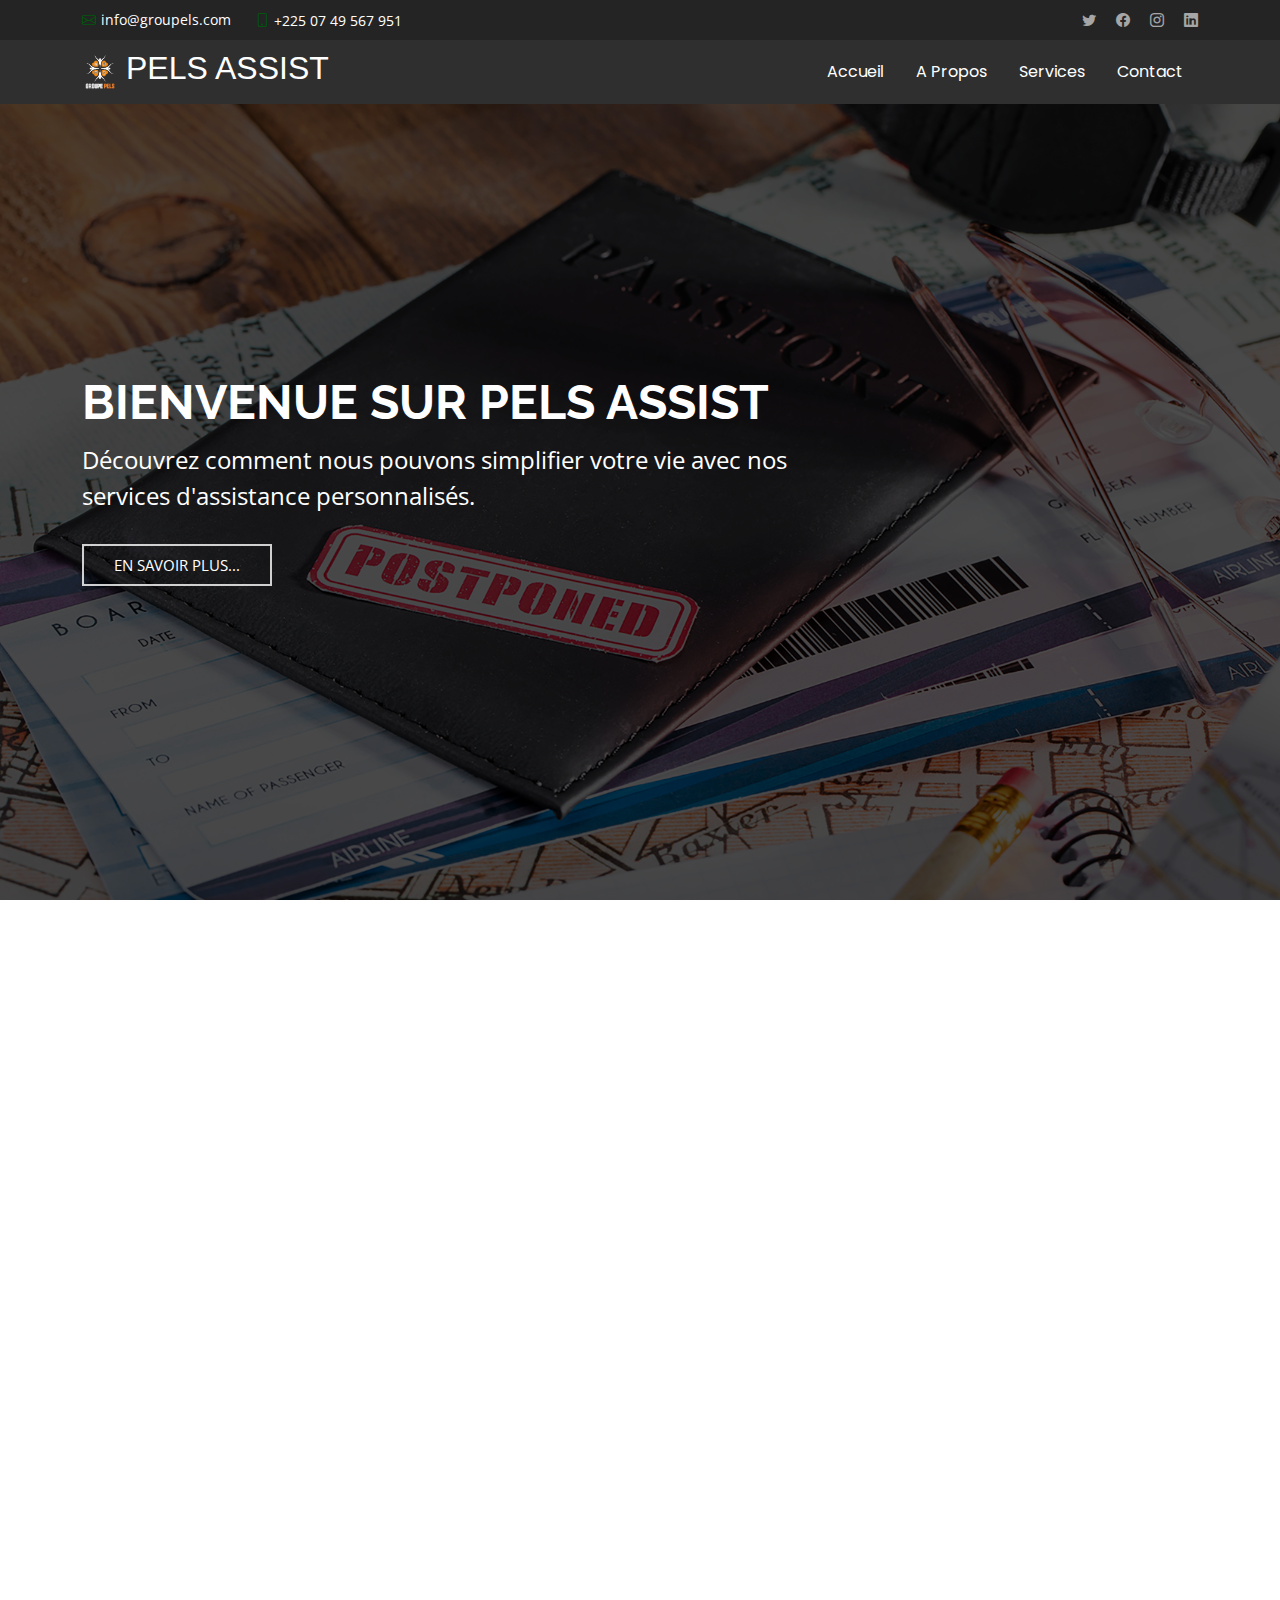
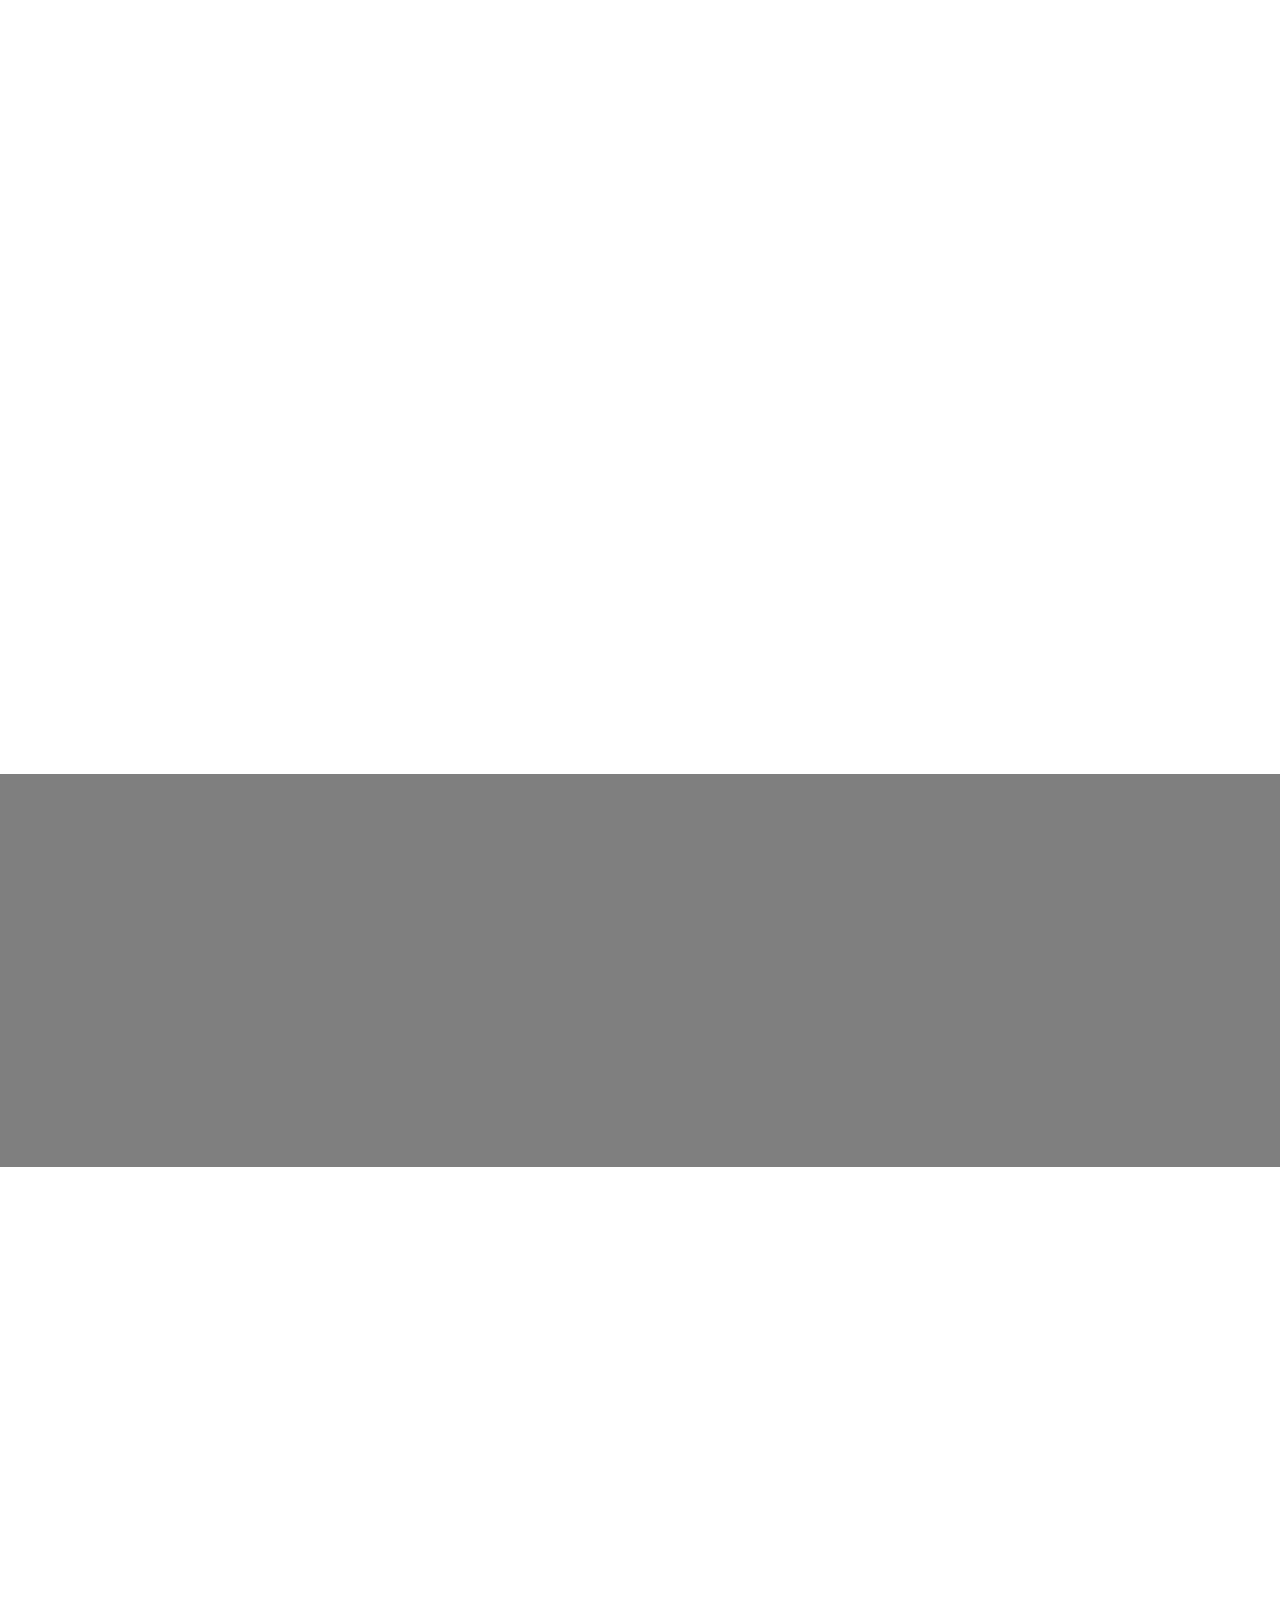
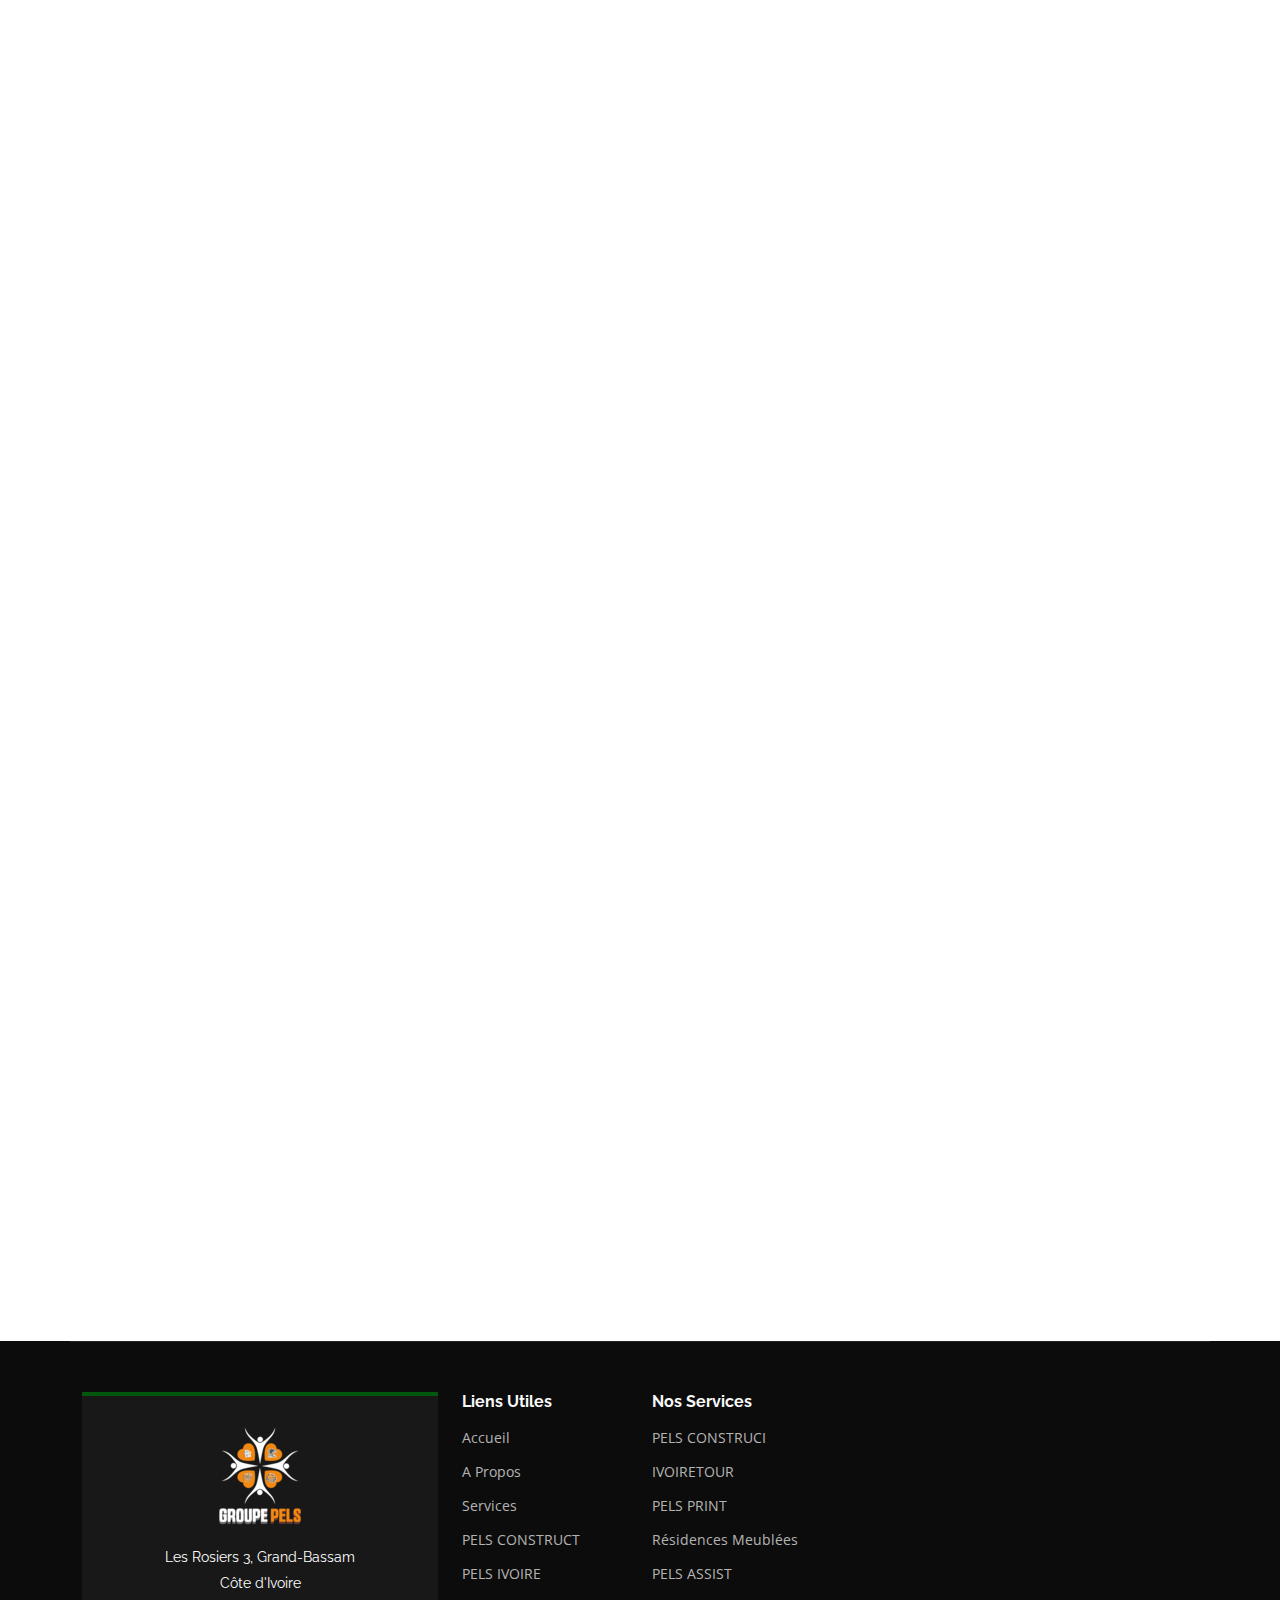
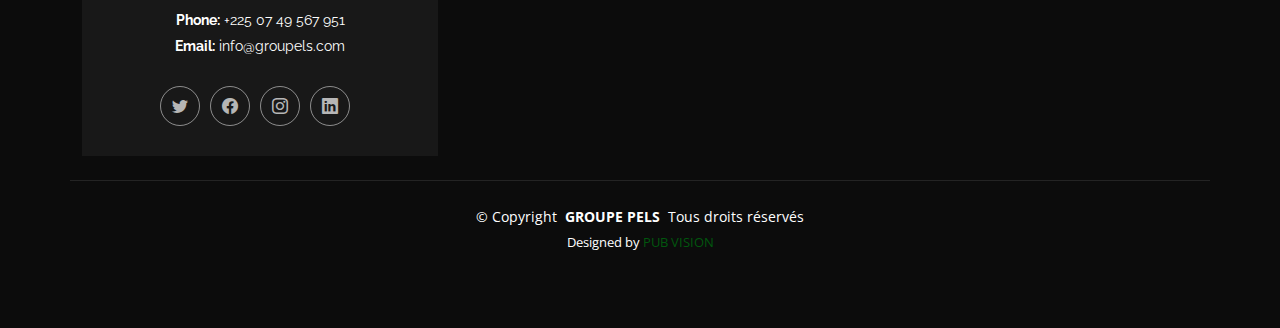
<file: assist.html>
<!DOCTYPE html>
<html lang="fr">

<head>
  <meta charset="utf-8">
  <meta content="width=device-width, initial-scale=1.0" name="viewport">
  <title>PELS ASSIST</title>
  <meta content="" name="description">
  <meta content="" name="keywords">

  <!-- Favicons -->
  <link href="assets/img/ok_gp1.ico" rel="icon">
  <link href="assets/img/apple-touch-icon.png" rel="apple-touch-icon">

  <!-- Fonts -->
  <link href="https://fonts.googleapis.com" rel="preconnect">
  <link href="https://fonts.gstatic.com" rel="preconnect" crossorigin>
  <link href="https://fonts.googleapis.com/css2?family=Open+Sans:ital,wght@0,300;0,400;0,500;0,600;0,700;0,800;1,300;1,400;1,500;1,600;1,700;1,800&family=Poppins:ital,wght@0,100;0,200;0,300;0,400;0,500;0,600;0,700;0,800;0,900;1,100;1,200;1,300;1,400;1,500;1,600;1,700;1,800;1,900&family=Raleway:ital,wght@0,100;0,200;0,300;0,400;0,500;0,600;0,700;0,800;0,900;1,100;1,200;1,300;1,400;1,500;1,600;1,700;1,800;1,900&display=swap" rel="stylesheet">

  <!-- Vendor CSS Files -->
  <link href="assets/vendor/bootstrap/css/bootstrap.min.css" rel="stylesheet">
  <link href="assets/vendor/bootstrap-icons/bootstrap-icons.css" rel="stylesheet">
  <link href="assets/vendor/aos/aos.css" rel="stylesheet">
  <link href="assets/vendor/swiper/swiper-bundle.min.css" rel="stylesheet">
  <link href="assets/vendor/glightbox/css/glightbox.min.css" rel="stylesheet">

  <!-- Main CSS File -->
  <link href="assets/css/assist.css" rel="stylesheet">


</head>

<body>

  <header id="header" class="header fixed-top">

    <div class="topbar d-flex align-items-center">
      <div class="container d-flex justify-content-center justify-content-md-between">
        <div class="contact-info d-flex align-items-center">
          <i class="bi bi-envelope d-flex align-items-center"><a href="mailto:info@groupels.com">info@groupels.com</a></i>
          <i class="bi bi-phone d-flex align-items-center ms-4"><span>+225 07 49 567 951</span></i>
        </div>
        <div class="social-links d-none d-md-flex align-items-center">
          <a href="#" class="twitter"><i class="bi bi-twitter"></i></a>
          <a href="#" class="facebook"><i class="bi bi-facebook"></i></a>
          <a href="#" class="instagram"><i class="bi bi-instagram"></i></a>
          <a href="#" class="linkedin"><i class="bi bi-linkedin"></i></a>
        </div>
      </div>
    </div><!-- End Top Bar -->

    <div class="branding">

      <div class="container position-relative d-flex align-items-center justify-content-between">
        <a href="#hero" class="logo d-flex align-items-center">
          <!-- Uncomment the line below if you also wish to use an image logo -->
          <!-- <img src="assets/img/logo.png" alt=""> -->
          <img src="assets/img/ok_gp1.png" alt="GROUPE PELS">
          <h2 id="groupels" style="font-family:Impact, Haettenschweiler, 'Arial Narrow Bold', sans-serif">PELS ASSIST</h2>
        </a>

        <nav id="navmenu" class="navmenu">
          <ul>
            <li><a href="index.html" class="">Accueil</a></li>
            <li><a href="#about">A Propos</a></li>
            <li><a href="#services">Services</a></li>
            <li><a href="#contact">Contact</a></li>
          </ul>
          <i class="mobile-nav-toggle d-xl-none bi bi-list"></i>
        </nav>

      </div>
    </div>

  </header>

  <main class="main">

    <!-- Hero Section -->
    <section id="hero" class="hero section">

      <img src="assets/img/assist-bg.jpg" alt="" data-aos="fade-in">

      <div class="container" data-aos="fade-up" data-aos-delay="100">
        <div class="row justify-content-start">
          <div class="col-lg-8">
            <h2 class="">Bienvenue sur PELS ASSIST</h2>
            <p>Découvrez comment nous pouvons simplifier votre vie avec nos services d'assistance personnalisés.</p>
            <a href="#about" class="btn-get-started">En savoir plus...</a>
          </div>
        </div>
      </div>

    </section><!-- /Hero Section -->

    <!-- About Section -->
    <section id="about" class="about section">

      <!-- Section Title -->
      <div class="container section-title" data-aos="fade-up">
        <span class="">A Propos<br></span>
        <h2 class="">À propos de PELS ASSIST<br></h2>
        <p> Découvrez qui nous sommes, notre engagement envers nos clients et notre approche unique pour fournir une assistance exceptionnelle.</p>
      </div><!-- End Section Title -->

      <div class="container">

        <div class="row gy-4">

          <div class="col-lg-6 order-1 order-lg-2" data-aos="fade-up" data-aos-delay="100">
            <img src="assets/img/about_assist.jpg" class="img-fluid" alt="">
          </div>

          <div class="col-lg-6 order-2 order-lg-1 content" data-aos="fade-up" data-aos-delay="200">
            <h3>Votre VISA s'obtient avec PELS ASSIST</h3>
            <p class="fst-italic">
              PELS ASSIST est votre partenaire de confiance pour obtenir votre VISA et performer dans votre domaine d'apprentissage à travers un programme bien fourni dans le but d'acquérir l'opportunité de travailler à l'étranger. il y a de quoi à être heureux et enthousiaste !
            </p>
            <ul>
              <li><i class="bi bi-check-circle"></i> <span>Mise en avant du processus de facilitation pour l'obtention de visas.</span></li>
              <li><i class="bi bi-check-circle"></i> <span>Emphase sur le programme de formation et de coaching personnalisé.</span></li>
              <li><i class="bi bi-check-circle"></i> <span>Soulignement de l'accompagnement par des experts pour une expérience sereine et réussie.</span></li>
            </ul>
          </div>
        </div>

      </div>

    </section><!-- /About Section -->

    <!-- Cards Section -->
<!--
    <section id="cards" class="cards section">

      <div class="container">

        <div class="row no-gutters">

          <div class="col-lg-4 col-md-6 card" data-aos="fade-up" data-aos-delay="100">
            <span>01</span>
            <h4>CONSTRUCTION</h4>
            <p>De la conception à la réalisation, nous nous empressons de réaliser les devis adéquats et les réalisations plausibles pour une finition éclatante</p>
          </div>

          <div class="col-lg-4 col-md-6 card" data-aos="fade-up" data-aos-delay="200">
            <span>02</span>
            <h4>RENOVATION</h4>
            <p>Laissez-nous trouver le défaut et le corriger. Avec PELS, vos soucis ne sont que des souvenirs.</p>
          </div>

          <div class="col-lg-4 col-md-6 card" data-aos="fade-up" data-aos-delay="300">
            <span>03</span>
            <h4>RESIDENCES MEUBLEES</h4>
            <p>Profitez lors de vos séjours en Côte d'Ivoire de résidences meublées déjà disponibles afin de faciliter vos vacances</p>
          </div>

          <div class="col-lg-4 col-md-6 card" data-aos="fade-up" data-aos-delay="400">
            <span>04</span>
            <h4>TOURISME</h4>
            <p>Découvrir la Côte d'Ivoire n'est pas seulement une aventure mais une expérience à vivre.</p>
          </div>

          <div class="col-lg-4 col-md-6 card" data-aos="fade-up" data-aos-delay="400">
            <span>05</span>
            <h4>IMPRIMERIE</h4>
            <p>Venez découvrir notre univers de services d'imprimerie que nous offrons avec des prix de Wahou!</p>
          </div>

          <div class="col-lg-4 col-md-6 card" data-aos="fade-up" data-aos-delay="600">
            <span>06</span>
            <h4>OBTENTION DE VISA</h4>
            <p>Notre Section PELS ASSIST vous accompagne dans l'obtention d'un VISA en vue de poursuivre vos études et vos activités en Belgique.</p>
          </div>

        </div>

      </div>

    </section>
  -->
    <!-- Clients Section 
    <section id="clients" class="clients section">

      <div class="container">

        <div class="swiper">
          <script type="application/json" class="swiper-config">
            {
              "loop": true,
              "speed": 600,
              "autoplay": {
                "delay": 5000
              },
              "slidesPerView": "auto",
              "pagination": {
                "el": ".swiper-pagination",
                "type": "bullets",
                "clickable": true
              },
              "breakpoints": {
                "320": {
                  "slidesPerView": 2,
                  "spaceBetween": 40
                },
                "480": {
                  "slidesPerView": 3,
                  "spaceBetween": 60
                },
                "640": {
                  "slidesPerView": 4,
                  "spaceBetween": 80
                },
                "992": {
                  "slidesPerView": 6,
                  "spaceBetween": 120
                }
              }
            }
          </script>
          <div class="swiper-wrapper align-items-center">
            <div class="swiper-slide"><img src="assets/img/clients/client-1.png" class="img-fluid" alt=""></div>
            <div class="swiper-slide"><img src="assets/img/clients/client-2.png" class="img-fluid" alt=""></div>
            <div class="swiper-slide"><img src="assets/img/clients/client-3.png" class="img-fluid" alt=""></div>
            <div class="swiper-slide"><img src="assets/img/clients/client-4.png" class="img-fluid" alt=""></div>
            <div class="swiper-slide"><img src="assets/img/clients/client-5.png" class="img-fluid" alt=""></div>
            <div class="swiper-slide"><img src="assets/img/clients/client-6.png" class="img-fluid" alt=""></div>
            <div class="swiper-slide"><img src="assets/img/clients/client-7.png" class="img-fluid" alt=""></div>
            <div class="swiper-slide"><img src="assets/img/clients/client-8.png" class="img-fluid" alt=""></div>
          </div>
        </div>

      </div>

    </section> -->

    <!-- Services Section -->
    <section id="services" class="services section">

      <!-- Section Title -->
      <div class="container section-title" data-aos="fade-up">
        <span class="">Services</span>
        <h2>Services</h2>
        <p>Découvrez nos services spécialisés pour répondre à toutes vos exigences, y compris l'obtention de visas d'études et de travail pour la Belgique. 
            Nous facilitons le processus de demande de visa pour nos souscripteurs, les aidant à réaliser leurs aspirations d'étudier ou de travailler en Belgique. 
            De plus, notre abonnement inclut également des solutions de logement pour assurer un séjour confortable à nos clients.</p>
      </div><!-- End Section Title -->

      <div class="container">

        <div class="row gy-4">
            <div class="col-lg-4 col-md-6" data-aos="fade-up" data-aos-delay="600">
                <div class="service-item position-relative">
                  <div class="icon">
                    <i class="bi bi-passport"></i>
                  </div>
                  <a href="#" class="stretched-link">
                    <h3>ASSISTANCE SOCIALE</h3>
                  </a>
                  <p>PELS ASSIST vous accompagne dans l'obtention d'un VISA en vue de poursuivre vos études et vos activités en Belgique. Nous facilitons également le processus d'obtention de visas de travail pour ceux qui cherchent à travailler en Belgique.</p>
                  <a href="#" class="stretched-link"></a>
                </div>
              </div><!-- End Service Item -->
              
              <!-- Service Item for Études en Belgique -->
              <div class="col-lg-4 col-md-6" data-aos="fade-up" data-aos-delay="600">
                <div class="service-item position-relative">
                  <div class="icon">
                    <i class="bi bi-book"></i>
                  </div>
                  <a href="#" class="stretched-link">
                    <h3>ÉTUDES EN BELGIQUE</h3>
                  </a>
                  <p>PELS ASSIST vous aide à concrétiser votre projet d'études en Belgique en vous guidant à travers le processus de candidature, l'admission à l'université et toutes les formalités administratives liées à vos études.</p>
                  <a href="#" class="stretched-link"></a>
                </div>
              </div><!-- End Service Item -->
              
              <!-- Service Item for Travail en Belgique -->
            <!--  <div class="col-lg-4 col-md-6" data-aos="fade-up" data-aos-delay="600">
                <div class="service-item position-relative">
                  <div class="icon">
                    <i class="bi bi-briefcase"></i>
                  </div>
                  <a href="#" class="stretched-link">
                    <h3>TRAVAIL EN BELGIQUE</h3>
                  </a>
                  <p>PELS ASSIST vous aide à obtenir les visas et permis de travail nécessaires pour travailler légalement en Belgique. Nous vous accompagnons tout au long du processus pour faciliter votre installation et votre intégration professionnelle.</p>
                  <a href="#" class="stretched-link"></a>
                </div>
              </div> End Service Item --> 
              
              <!-- Service Item for Logement -->
              <div class="col-lg-4 col-md-6" data-aos="fade-up" data-aos-delay="600">
                <div class="service-item position-relative">
                  <div class="icon">
                    <i class="bi bi-house"></i>
                  </div>
                  <a href="#" class="stretched-link">
                    <h3>LOGEMENT</h3>
                  </a>
                  <p>PELS ASSIST vous propose des solutions de logement adaptées à vos besoins et à votre budget en Belgique. Nous vous aidons à trouver un logement confortable et sécurisé pour rendre votre séjour agréable.</p>
                  <a href="#" class="stretched-link"></a>
                </div>
              </div><!-- End Service Item -->
              
        </div>

      </div>

    </section><!-- /Services Section -->

    <!-- Call To Action Section -->
    <section id="call-to-action" class="call-to-action section">

      <img src="assets/img/cta-bg.jpg" alt="">

      <div class="container">
        <div class="row justify-content-center" data-aos="zoom-in" data-aos-delay="100">
          <div class="col-xl-10">
            <div class="text-center">
              <h3>Choisir une offre</h3>
              <p>Consultez nos différentes offres et Contactez-nous pour plus de détails</p>
              <a class="cta-btn" href="#contact">Contactez-Nous</a>
            </div>
          </div>
        </div>
      </div>

    </section><!-- /Call To Action Section -->

    <!-- Portfolio Section 
    <section id="portfolio" class="portfolio section">

      
      <div class="container section-title" data-aos="fade-up">
        <span class="">Portfolio</span>
        <h2>Portfolio</h2>
        <p>Necessitatibus eius consequatur ex aliquid fuga eum quidem sint consectetur velit</p>
      </div>

      <div class="container">

        <div class="isotope-layout" data-default-filter="*" data-layout="masonry" data-sort="original-order">

          <ul class="portfolio-filters isotope-filters" data-aos="fade-up" data-aos-delay="100">
            <li data-filter="*" class="filter-active">All</li>
            <li data-filter=".filter-app">App</li>
            <li data-filter=".filter-product">Card</li>
            <li data-filter=".filter-branding">Web</li>
          </ul>

          <div class="row gy-4 isotope-container" data-aos="fade-up" data-aos-delay="200">

            <div class="col-lg-4 col-md-6 portfolio-item isotope-item filter-app">
              <img src="assets/img/masonry-portfolio/masonry-portfolio-1.jpg" class="img-fluid" alt="">
              <div class="portfolio-info">
                <h4>App 1</h4>
                <p>Lorem ipsum, dolor sit</p>
                <a href="assets/img/masonry-portfolio/masonry-portfolio-1.jpg" title="App 1" data-gallery="portfolio-gallery-app" class="glightbox preview-link"><i class="bi bi-zoom-in"></i></a>
                <a href="portfolio-details.html" title="More Details" class="details-link"><i class="bi bi-link-45deg"></i></a>
              </div>
            </div>

            <div class="col-lg-4 col-md-6 portfolio-item isotope-item filter-product">
              <img src="assets/img/masonry-portfolio/masonry-portfolio-2.jpg" class="img-fluid" alt="">
              <div class="portfolio-info">
                <h4>Product 1</h4>
                <p>Lorem ipsum, dolor sit</p>
                <a href="assets/img/masonry-portfolio/masonry-portfolio-2.jpg" title="Product 1" data-gallery="portfolio-gallery-product" class="glightbox preview-link"><i class="bi bi-zoom-in"></i></a>
                <a href="portfolio-details.html" title="More Details" class="details-link"><i class="bi bi-link-45deg"></i></a>
              </div>
            </div>

            <div class="col-lg-4 col-md-6 portfolio-item isotope-item filter-branding">
              <img src="assets/img/masonry-portfolio/masonry-portfolio-3.jpg" class="img-fluid" alt="">
              <div class="portfolio-info">
                <h4>Branding 1</h4>
                <p>Lorem ipsum, dolor sit</p>
                <a href="assets/img/masonry-portfolio/masonry-portfolio-3.jpg" title="Branding 1" data-gallery="portfolio-gallery-branding" class="glightbox preview-link"><i class="bi bi-zoom-in"></i></a>
                <a href="portfolio-details.html" title="More Details" class="details-link"><i class="bi bi-link-45deg"></i></a>
              </div>
            </div>

            <div class="col-lg-4 col-md-6 portfolio-item isotope-item filter-app">
              <img src="assets/img/masonry-portfolio/masonry-portfolio-4.jpg" class="img-fluid" alt="">
              <div class="portfolio-info">
                <h4>App 2</h4>
                <p>Lorem ipsum, dolor sit</p>
                <a href="assets/img/masonry-portfolio/masonry-portfolio-4.jpg" title="App 2" data-gallery="portfolio-gallery-app" class="glightbox preview-link"><i class="bi bi-zoom-in"></i></a>
                <a href="portfolio-details.html" title="More Details" class="details-link"><i class="bi bi-link-45deg"></i></a>
              </div>
            </div>

            <div class="col-lg-4 col-md-6 portfolio-item isotope-item filter-product">
              <img src="assets/img/masonry-portfolio/masonry-portfolio-5.jpg" class="img-fluid" alt="">
              <div class="portfolio-info">
                <h4>Product 2</h4>
                <p>Lorem ipsum, dolor sit</p>
                <a href="assets/img/masonry-portfolio/masonry-portfolio-5.jpg" title="Product 2" data-gallery="portfolio-gallery-product" class="glightbox preview-link"><i class="bi bi-zoom-in"></i></a>
                <a href="portfolio-details.html" title="More Details" class="details-link"><i class="bi bi-link-45deg"></i></a>
              </div>
            </div>

            <div class="col-lg-4 col-md-6 portfolio-item isotope-item filter-branding">
              <img src="assets/img/masonry-portfolio/masonry-portfolio-6.jpg" class="img-fluid" alt="">
              <div class="portfolio-info">
                <h4>Branding 2</h4>
                <p>Lorem ipsum, dolor sit</p>
                <a href="assets/img/masonry-portfolio/masonry-portfolio-6.jpg" title="Branding 2" data-gallery="portfolio-gallery-branding" class="glightbox preview-link"><i class="bi bi-zoom-in"></i></a>
                <a href="portfolio-details.html" title="More Details" class="details-link"><i class="bi bi-link-45deg"></i></a>
              </div>
            </div>

            <div class="col-lg-4 col-md-6 portfolio-item isotope-item filter-app">
              <img src="assets/img/masonry-portfolio/masonry-portfolio-7.jpg" class="img-fluid" alt="">
              <div class="portfolio-info">
                <h4>App 3</h4>
                <p>Lorem ipsum, dolor sit</p>
                <a href="assets/img/masonry-portfolio/masonry-portfolio-7.jpg" title="App 3" data-gallery="portfolio-gallery-app" class="glightbox preview-link"><i class="bi bi-zoom-in"></i></a>
                <a href="portfolio-details.html" title="More Details" class="details-link"><i class="bi bi-link-45deg"></i></a>
              </div>
            </div>

            <div class="col-lg-4 col-md-6 portfolio-item isotope-item filter-product">
              <img src="assets/img/masonry-portfolio/masonry-portfolio-8.jpg" class="img-fluid" alt="">
              <div class="portfolio-info">
                <h4>Product 3</h4>
                <p>Lorem ipsum, dolor sit</p>
                <a href="assets/img/masonry-portfolio/masonry-portfolio-8.jpg" title="Product 3" data-gallery="portfolio-gallery-product" class="glightbox preview-link"><i class="bi bi-zoom-in"></i></a>
                <a href="portfolio-details.html" title="More Details" class="details-link"><i class="bi bi-link-45deg"></i></a>
              </div>
            </div>

            <div class="col-lg-4 col-md-6 portfolio-item isotope-item filter-branding">
              <img src="assets/img/masonry-portfolio/masonry-portfolio-9.jpg" class="img-fluid" alt="">
              <div class="portfolio-info">
                <h4>Branding 3</h4>
                <p>Lorem ipsum, dolor sit</p>
                <a href="assets/img/masonry-portfolio/masonry-portfolio-9.jpg" title="Branding 2" data-gallery="portfolio-gallery-branding" class="glightbox preview-link"><i class="bi bi-zoom-in"></i></a>
                <a href="portfolio-details.html" title="More Details" class="details-link"><i class="bi bi-link-45deg"></i></a>
              </div>
            </div>

          </div>

        </div>

      </div>

    </section> /Portfolio Section -->

    <!-- Pricing Section -->
    
    <section id="pricing" class="pricing section">

        <div class="container section-title" data-aos="fade-up">
          <span class="">Offres</span>
          <h2>Offres</h2>
          <p>Découvrez nos différents plans pour répondre à vos besoins en assistance.</p>
        </div>
      
        <div class="container">
      
          <div class="row g-4 g-lg-0">
      
            <div class="col-lg-4" data-aos="zoom-in" data-aos-delay="100">
              <div class="pricing-item">
                <h3>Plan Student</h3>
                <h4><sup>€</sup>...<span> / mois</span></h4>
                <ul>
                  <li><i class="bi bi-check"></i> <span>Obtention du VISA Etudiant en Belgique</span></li>
                  <li><i class="bi bi-check"></i> <span>Logement possible</span></li>
                  <li><i class="bi bi-check"></i> <span>Inscription à l'Université</span></li>
                  <li class="na"><i class="bi bi-x"></i> <span>Billet d'avion pour la Belgique</span></li>
                  <li class="na"><i class="bi bi-x"></i> <span>Emploi garanti</span></li>
                </ul>
                <div class="text-center"><a href="#" class="buy-btn">Souscrire</a></div>
              </div>
            </div>
      
            <div class="col-lg-4 featured" data-aos="zoom-in" data-aos-delay="200">
              <div class="pricing-item">
                <h3>Plan Premium</h3>
                <h4><sup>€</sup>...<span> / mois</span></h4>
                <ul>
                  <li><i class="bi bi-check"></i> <span>Obtention du VISA travailleur en Belgique</span></li>
                  <li><i class="bi bi-check"></i> <span>Logement possible</span></li>
                  <li><i class="bi bi-check"></i> <span>Inscription à l'Université</span></li>
                  <li><i class="bi bi-check"></i> <span>Billet d'avion pour la Belgique</span></li>
                  <li><i class="bi bi-check"></i> <span>Emploi garanti</span></li>
                </ul>
                <div class="text-center"><a href="#" class="buy-btn">Souscrire</a></div>
              </div>
            </div>
      
            <div class="col-lg-4" data-aos="zoom-in" data-aos-delay="100">
              <div class="pricing-item">
                <h3>Plan VIP</h3>
                <h4><sup>€</sup>...<span> / mois</span></h4>
                <ul>
                  <li><i class="bi bi-check"></i> <span>Visa + Logement + Emploi</span></li>
                  <li><i class="bi bi-check"></i> <span>Certificat de résidence</span></li>
                  <li><i class="bi bi-check"></i> <span>RProgramme d'insertion</span></li>
                  <li><i class="bi bi-check"></i> <span>Formation et conseils</span></li>
                  <li><i class="bi bi-check"></i> <span>Services de conciergerie VIP</span></li>
                </ul>
                <div class="text-center"><a href="#" class="buy-btn">Souscrire</a></div>
              </div>
            </div>
      
          </div>
      
        </div>
      
      </section>
      
      
    <!-- Team Section -->
    <!-- 
          <section id="team" class="team section">

       Section Title 
      <div class="container section-title" data-aos="fade-up">
        <span class="">Team</span>
        <h2>Team</h2>
        <p>Necessitatibus eius consequatur ex aliquid fuga eum quidem sint consectetur velit</p>
      </div> End Section Title 

      <div class="container">

        <div class="row">

          <div class="col-lg-4 col-md-6 d-flex" data-aos="fade-up" data-aos-delay="100">
            <div class="member">
              <img src="assets/img/team/team-1.jpg" class="img-fluid" alt="">
              <div class="member-content">
                <h4>Walter White</h4>
                <span>Web Development</span>
                <p>
                  Magni qui quod omnis unde et eos fuga et exercitationem. Odio veritatis perspiciatis quaerat qui aut aut aut
                </p>
                <div class="social">
                  <a href=""><i class="bi bi-twitter"></i></a>
                  <a href=""><i class="bi bi-facebook"></i></a>
                  <a href=""><i class="bi bi-instagram"></i></a>
                  <a href=""><i class="bi bi-linkedin"></i></a>
                </div>
              </div>
            </div>
          </div> End Team Member 

          <div class="col-lg-4 col-md-6 d-flex" data-aos="fade-up" data-aos-delay="200">
            <div class="member">
              <img src="assets/img/team/team-2.jpg" class="img-fluid" alt="">
              <div class="member-content">
                <h4>Sarah Jhinson</h4>
                <span>Marketing</span>
                <p>
                  Repellat fugiat adipisci nemo illum nesciunt voluptas repellendus. In architecto rerum rerum temporibus
                </p>
                <div class="social">
                  <a href=""><i class="bi bi-twitter"></i></a>
                  <a href=""><i class="bi bi-facebook"></i></a>
                  <a href=""><i class="bi bi-instagram"></i></a>
                  <a href=""><i class="bi bi-linkedin"></i></a>
                </div>
              </div>
            </div>
          </div> End Team Member 

          <div class="col-lg-4 col-md-6 d-flex" data-aos="fade-up" data-aos-delay="300">
            <div class="member">
              <img src="assets/img/team/team-3.jpg" class="img-fluid" alt="">
              <div class="member-content">
                <h4>William Anderson</h4>
                <span>Content</span>
                <p>
                  Voluptas necessitatibus occaecati quia. Earum totam consequuntur qui porro et laborum toro des clara
                </p>
                <div class="social">
                  <a href=""><i class="bi bi-twitter"></i></a>
                  <a href=""><i class="bi bi-facebook"></i></a>
                  <a href=""><i class="bi bi-instagram"></i></a>
                  <a href=""><i class="bi bi-linkedin"></i></a>
                </div>
              </div>
            </div>
          </div>< End Team Member 

        </div>

      </div>

    </section> End/Team Section -->

    <!-- Contact Section -->
    <section id="contact" class="contact section">

      <!-- Section Title -->
      <div class="container section-title" data-aos="fade-up">
        <span class="">Contact</span>
        <h2 class="">Contact</h2>
      </div><!-- End Section Title -->

      <div class="container" data-aos="fade-up" data-aos-delay="100">

        <div class="row gy-4">

          <div class="col-lg-6">
            <div class="info-item d-flex flex-column justify-content-center align-items-center" data-aos="fade-up" data-aos-delay="200">
              <i class="bi bi-geo-alt"></i>
              <h3>Adresse</h3>
              <p>Les Rosiers 3, Grand-Bassam, Côte d'Ivoire</p>
            </div>
          </div><!-- End Info Item -->

          <div class="col-lg-3 col-md-6">
            <div class="info-item d-flex flex-column justify-content-center align-items-center" data-aos="fade-up" data-aos-delay="300">
              <i class="bi bi-telephone"></i>
              <h3>Téléphone</h3>
              <p>+225 07 49 567 951</p>
            </div>
          </div><!-- End Info Item -->

          <div class="col-lg-3 col-md-6">
            <div class="info-item d-flex flex-column justify-content-center align-items-center" data-aos="fade-up" data-aos-delay="400">
              <i class="bi bi-envelope"></i>
              <h3>Email</h3>
              <p>info@groupels.com</p>
            </div>
          </div><!-- End Info Item -->

        </div>

        <div class="row gy-4 mt-1">
          <div class="col-lg-6" data-aos="fade-up" data-aos-delay="300">
            <iframe src="https://www.google.com/maps/embed?pb=!1m26!1m12!1m3!1d31786.32444551771!2d-3.790019344851003!3d5.216967914680099!2m3!1f0!2f0!3f0!3m2!1i1024!2i768!4f13.1!4m11!3e6!4m3!3m2!1d5.2232192!2d-3.7552128!4m5!1s0xfc1f74de395667d%3A0xfa125f83e83c2b08!2s6689%2B57X%20Les%20Rosiers%203%2C%20Grand-Bassam!3m2!1d5.2154915!2d-3.7817697!5e0!3m2!1sfr!2sci!4v1712162404176!5m2!1sfr!2sci" width="600" height="450" style="border:0;" allowfullscreen="" loading="lazy" referrerpolicy="no-referrer-when-downgrade"></iframe>
          </div><!-- End Google Maps -->

          <div class="col-lg-6">
            <form action="forms/contact.php" method="post" class="php-email-form" data-aos="fade-up" data-aos-delay="400">
              <div class="row gy-4">

                <div class="col-md-6">
                  <input type="text" name="name" class="form-control" placeholder="Your Name" required="">
                </div>

                <div class="col-md-6 ">
                  <input type="email" class="form-control" name="email" placeholder="Your Email" required="">
                </div>

                <div class="col-md-12">
                  <input type="text" class="form-control" name="subject" placeholder="Subject" required="">
                </div>

                <div class="col-md-12">
                  <textarea class="form-control" name="message" rows="6" placeholder="Message" required=""></textarea>
                </div>

                <div class="col-md-12 text-center">
                  <div class="loading">Loading</div>
                  <div class="error-message"></div>
                  <div class="sent-message">Votre message a bien été envoyé. Merci!</div>

                  <button type="submit">Envoyer</button>
                </div>

              </div>
            </form>
          </div><!-- End Contact Form -->

        </div>

      </div>

    </section><!-- /Contact Section -->

  </main>

  <footer id="footer" class="footer position-relative">

    <div class="container footer-top">
      <div class="row gy-4">
        <div class="col-lg-4 col-md-6">
          <div class="footer-about">
            <a href="index.html" class="logo"><img src="assets\img\gp_blanc.png" ></a>
            <div class="footer-contact pt-3">
              <p>Les Rosiers 3, Grand-Bassam</p>
              <p>Côte d'Ivoire</p>
              <p class="mt-3"><strong>Phone:</strong> <span>+225 07 49 567 951</span></p>
              <p><strong>Email:</strong> <span>info@groupels.com</span></p>
            </div>
            <div class="social-links d-flex mt-4">
              <a href=""><i class="bi bi-twitter"></i></a>
              <a href=""><i class="bi bi-facebook"></i></a>
              <a href=""><i class="bi bi-instagram"></i></a>
              <a href=""><i class="bi bi-linkedin"></i></a>
            </div>
          </div>
        </div>

        <div class="col-lg-2 col-md-3 footer-links">
          <h4>Liens Utiles</h4>
          <ul>
            <li><a href="#hero">Accueil</a></li>
            <li><a href="#about">A Propos</a></li>
            <li><a href="#services">Services</a></li>
            <li><a href="https://pelsconstruct.com">PELS CONSTRUCT</a></li>
            <li><a href="ivoire.html">PELS IVOIRE</a></li>
          </ul>
        </div>

        <div class="col-lg-2 col-md-3 footer-links">
          <h4>Nos Services</h4>
          <ul>
            <li><a href="construci.html">PELS CONSTRUCI</a></li>
            <li><a href="tour.html">IVOIRETOUR</a></li>
            <li><a href="print.html">PELS PRINT</a></li>
            <li><a href="tour.html">Résidences Meublées</a></li>
            <li><a href="assist.html">PELS ASSIST</a></li>
          </ul>
        </div>

        <!--
        <div class="col-lg-4 col-md-12 footer-newsletter">
          <h4>Our Newsletter</h4>
          <p>Subscribe to our newsletter and receive the latest news about our products and services!</p>
          <form action="forms/newsletter.php" method="post" class="php-email-form">
            <div class="newsletter-form"><input type="email" name="email"><input type="submit" value="Subscribe"></div>
            <div class="loading">Loading</div>
            <div class="error-message"></div>
            <div class="sent-message">Your subscription request has been sent. Thank you!</div>
          </form>
        </div> -->

      </div>
    </div>

    <div class="container copyright text-center mt-4">
      <p>© <span>Copyright</span> <strong class="px-1">GROUPE PELS</strong> <span>Tous droits réservés</span></p>
      <div class="credits">
        <!-- All the links in the footer should remain intact. -->
        <!-- You can delete the links only if you've purchased the pro version. -->
        <!-- Licensing information: https://bootstrapmade.com/license/ -->
        <!-- Purchase the pro version with working PHP/AJAX contact form: [buy-url] -->
        Designed by <a href="https://google.com/">PUB VISION</a>
      </div>
    </div>

  </footer>

  <!-- Scroll Top -->
  <a href="#" id="scroll-top" class="scroll-top d-flex align-items-center justify-content-center"><i class="bi bi-arrow-up-short"></i></a>

  <!-- Preloader -->
  <div id="preloader"></div>

  <!-- Vendor JS Files -->
  <script src="assets/vendor/bootstrap/js/bootstrap.bundle.min.js"></script>
  <script src="assets/vendor/php-email-form/validate.js"></script>
  <script src="assets/vendor/aos/aos.js"></script>
  <script src="assets/vendor/swiper/swiper-bundle.min.js"></script>
  <script src="assets/vendor/glightbox/js/glightbox.min.js"></script>
  <script src="assets/vendor/imagesloaded/imagesloaded.pkgd.min.js"></script>
  <script src="assets/vendor/isotope-layout/isotope.pkgd.min.js"></script>

  <!-- Main JS File -->
  <script src="assets/js/main.js"></script>

</body>

</html>
</file>
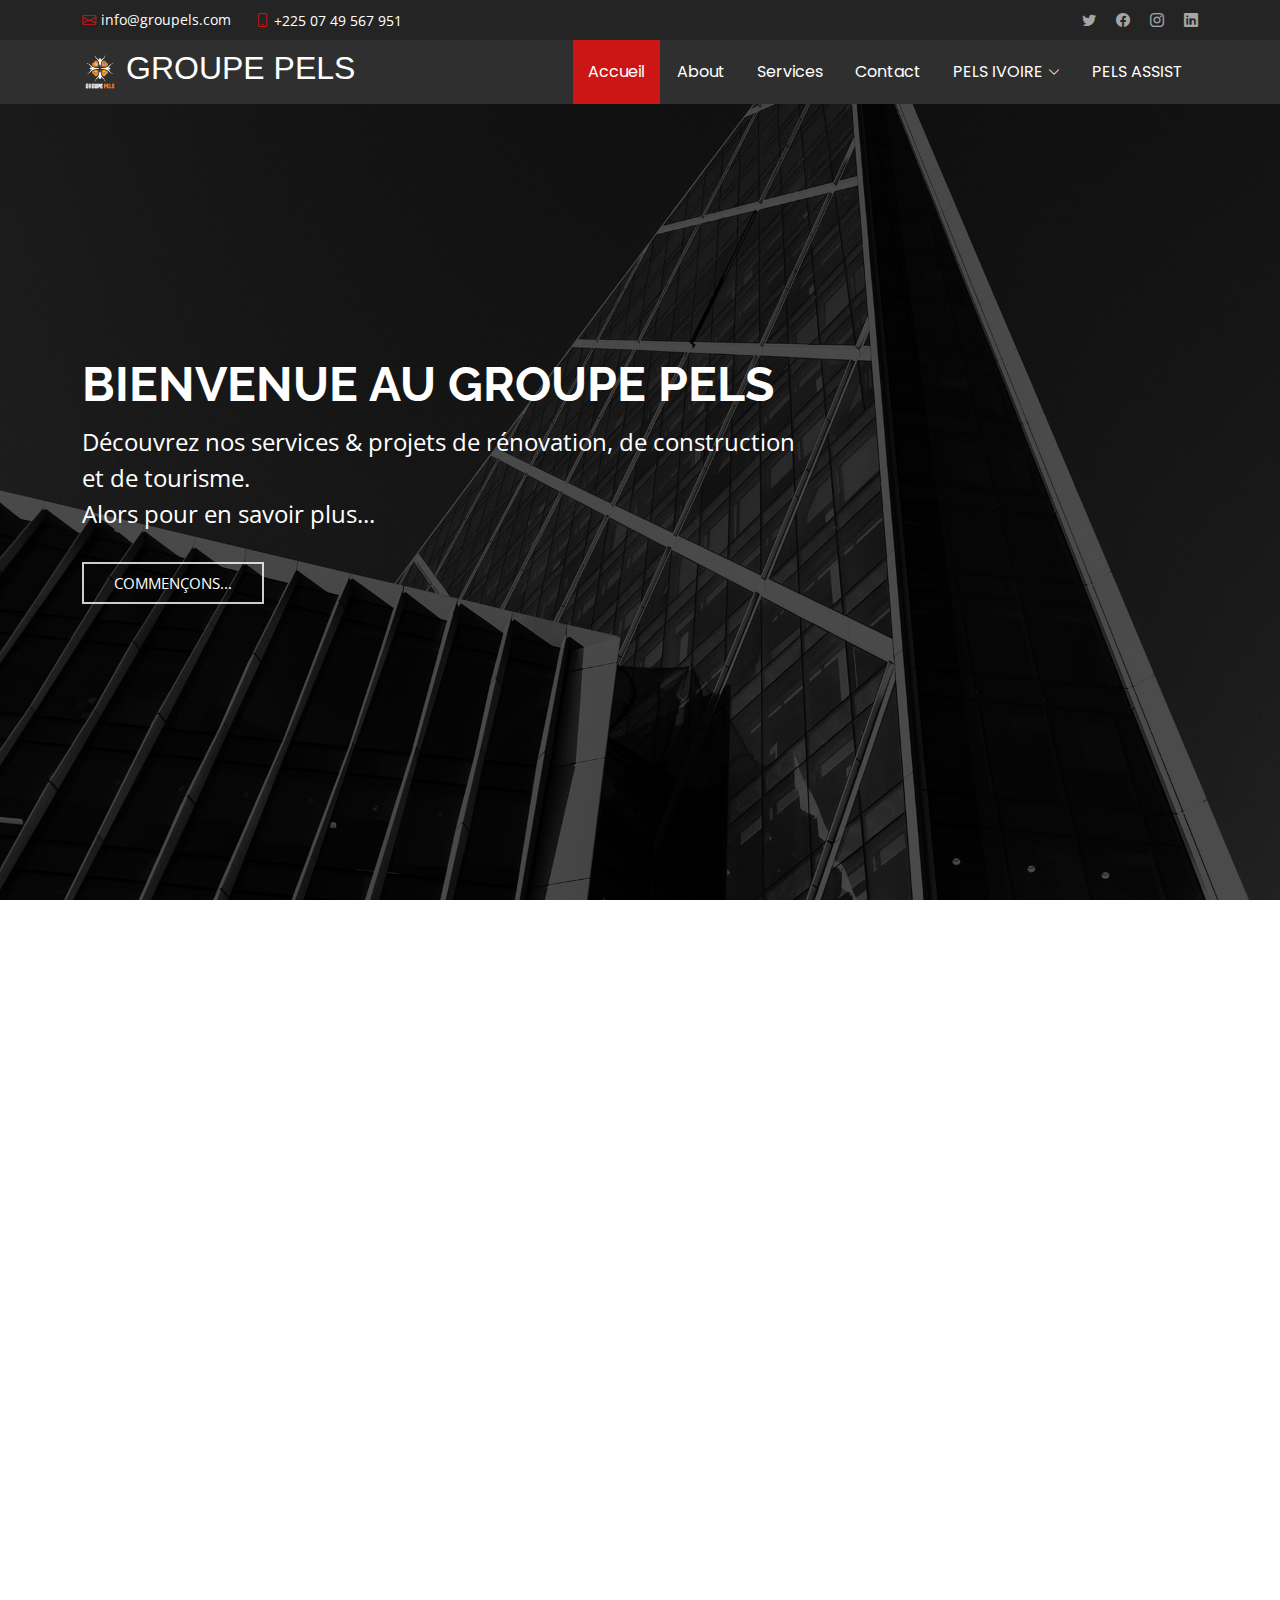
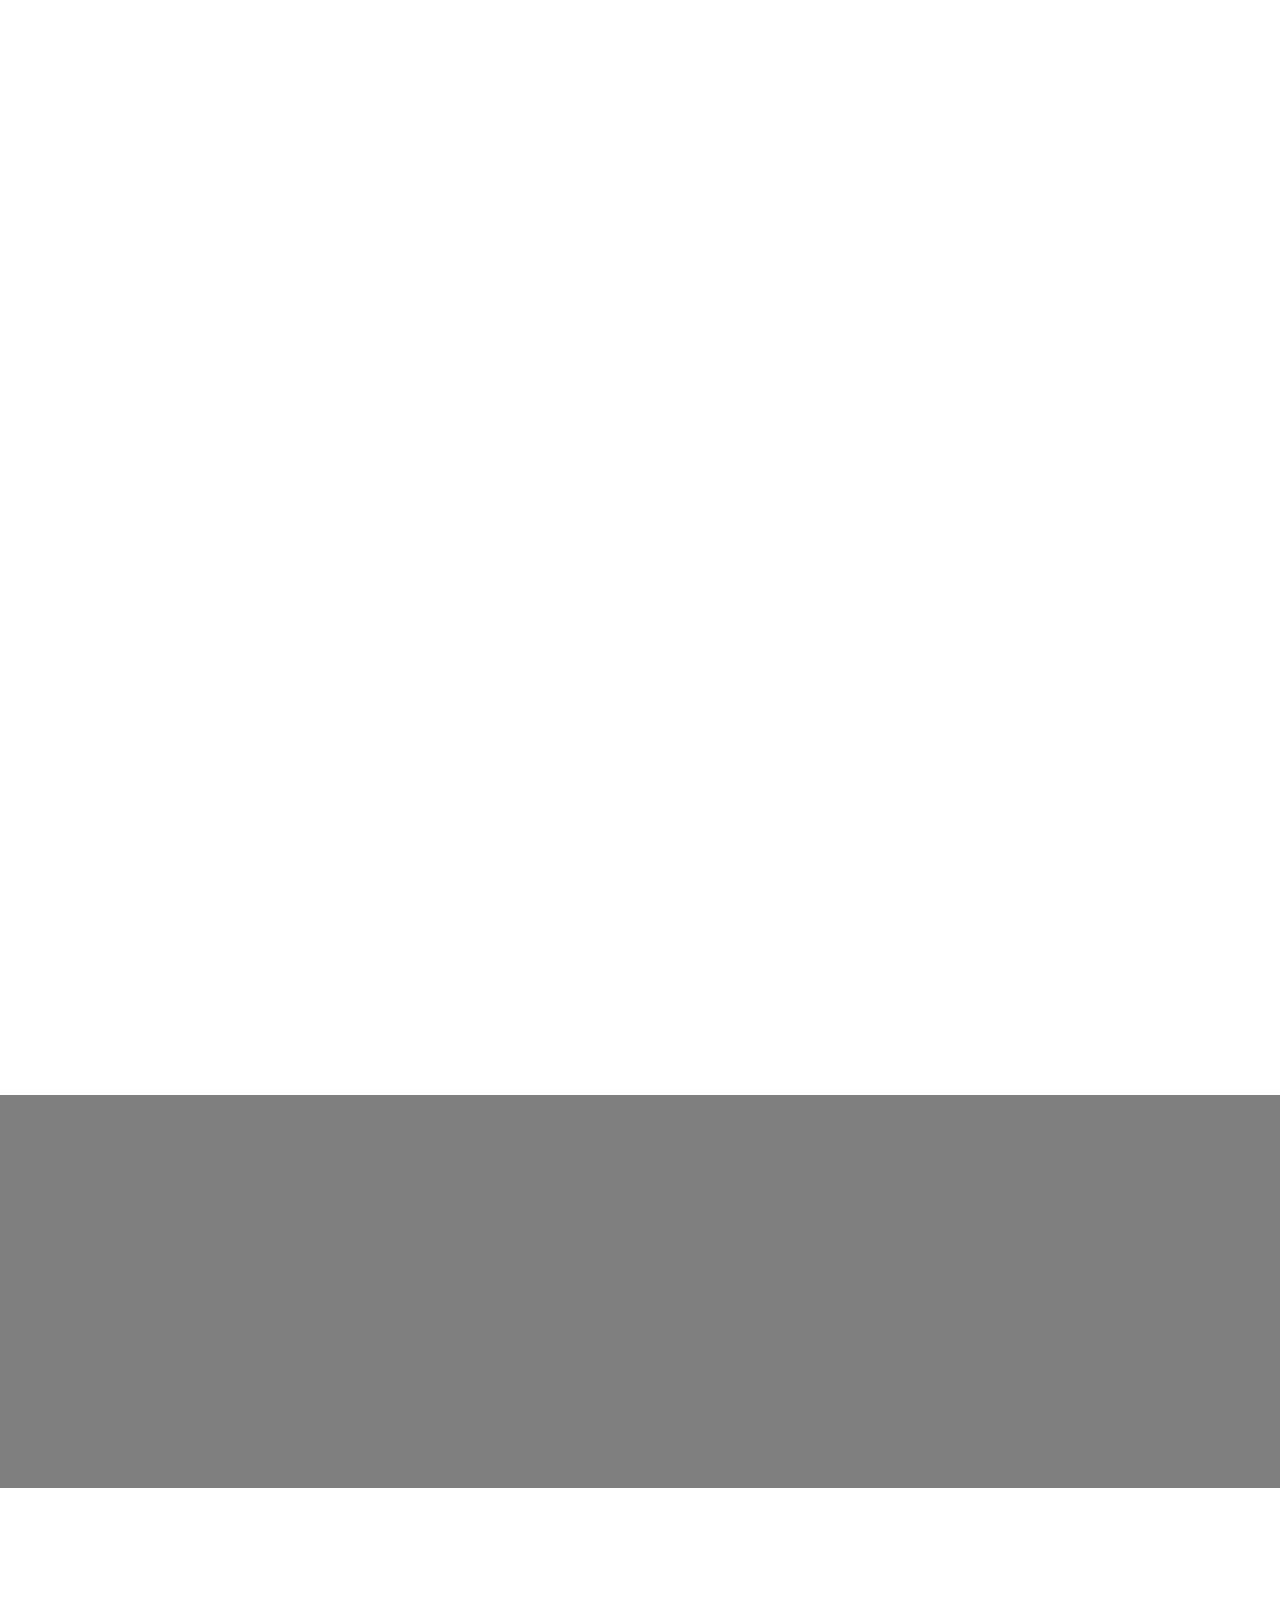
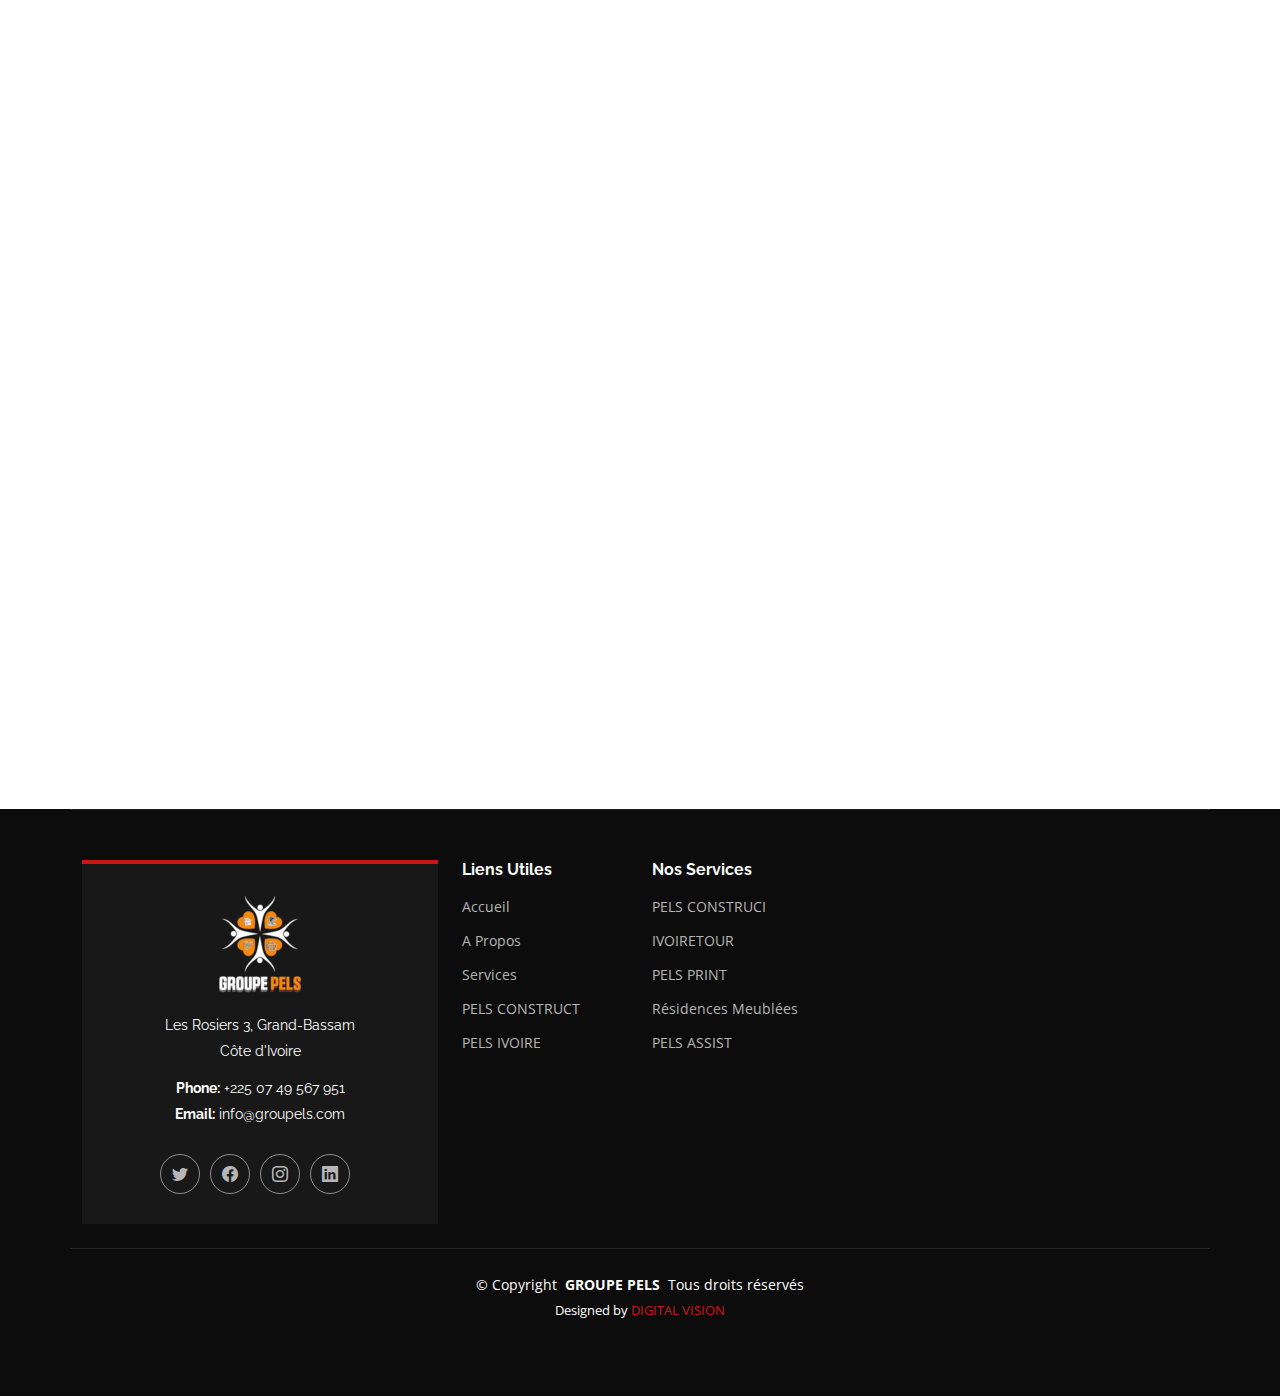
<file: construci.html>
<!DOCTYPE html>
<html lang="fr">

<head>
  <meta charset="utf-8">
  <meta content="width=device-width, initial-scale=1.0" name="viewport">
  <title>GROUPE PELS</title>
  <meta content="" name="description">
  <meta content="" name="keywords">

  <!-- Favicons -->
  <link href="assets/img/ok_gp1.ico" rel="icon">
  <link href="assets/img/apple-touch-icon.png" rel="apple-touch-icon">

  <!-- Fonts -->
  <link href="https://fonts.googleapis.com" rel="preconnect">
  <link href="https://fonts.gstatic.com" rel="preconnect" crossorigin>
  <link href="https://fonts.googleapis.com/css2?family=Open+Sans:ital,wght@0,300;0,400;0,500;0,600;0,700;0,800;1,300;1,400;1,500;1,600;1,700;1,800&family=Poppins:ital,wght@0,100;0,200;0,300;0,400;0,500;0,600;0,700;0,800;0,900;1,100;1,200;1,300;1,400;1,500;1,600;1,700;1,800;1,900&family=Raleway:ital,wght@0,100;0,200;0,300;0,400;0,500;0,600;0,700;0,800;0,900;1,100;1,200;1,300;1,400;1,500;1,600;1,700;1,800;1,900&display=swap" rel="stylesheet">

  <!-- Vendor CSS Files -->
  <link href="assets/vendor/bootstrap/css/bootstrap.min.css" rel="stylesheet">
  <link href="assets/vendor/bootstrap-icons/bootstrap-icons.css" rel="stylesheet">
  <link href="assets/vendor/aos/aos.css" rel="stylesheet">
  <link href="assets/vendor/swiper/swiper-bundle.min.css" rel="stylesheet">
  <link href="assets/vendor/glightbox/css/glightbox.min.css" rel="stylesheet">

  <!-- Main CSS File -->
  <link href="assets/css/main.css" rel="stylesheet">

  <!-- =======================================================
  * Template Name: Day
  * Template URL: https://bootstrapmade.com/day-multipurpose-html-template-for-free/
  * Updated: Mar 19 2024 with Bootstrap v5.3.3
  * Author: BootstrapMade.com
  * License: https://bootstrapmade.com/license/
  ======================================================== -->
</head>

<body>

  <header id="header" class="header fixed-top">

    <div class="topbar d-flex align-items-center">
      <div class="container d-flex justify-content-center justify-content-md-between">
        <div class="contact-info d-flex align-items-center">
          <i class="bi bi-envelope d-flex align-items-center"><a href="mailto:contact@example.com">info@groupels.com</a></i>
          <i class="bi bi-phone d-flex align-items-center ms-4"><span>+225 07 49 567 951</span></i>
        </div>
        <div class="social-links d-none d-md-flex align-items-center">
          <a href="#" class="twitter"><i class="bi bi-twitter"></i></a>
          <a href="#" class="facebook"><i class="bi bi-facebook"></i></a>
          <a href="#" class="instagram"><i class="bi bi-instagram"></i></a>
          <a href="#" class="linkedin"><i class="bi bi-linkedin"></i></a>
        </div>
      </div>
    </div><!-- End Top Bar -->

    <div class="branding">

      <div class="container position-relative d-flex align-items-center justify-content-between">
        <a href="index.html" class="logo d-flex align-items-center">
          <!-- Uncomment the line below if you also wish to use an image logo -->
          <!-- <img src="assets/img/logo.png" alt=""> -->
          <img src="assets/img/ok_gp1.png" alt="GROUPE PELS">
          <h2 id="groupels" style="font-family:Impact, Haettenschweiler, 'Arial Narrow Bold', sans-serif">GROUPE PELS</h2>
        </a>

        <nav id="navmenu" class="navmenu">
          <ul>
            <li><a href="#hero" class="">Accueil</a></li>
            <li><a href="#about">About</a></li>
            <li><a href="#services">Services</a></li>
            <li><a href="#contact">Contact</a></li>
            <li class="dropdown has-dropdown"><a href="ivoire.html"><span>PELS IVOIRE</span> <i class="bi bi-chevron-down"></i></a>
              <ul>
                <li class="dropdown has-dropdown"><a href="construci.html"><span>PELS CONSTRUCI</span> <i class="bi bi-chevron-down"></i></a>
                  <ul>
                    <li><a href="construci.html">Projet PELS</a></li>
                    <li><a href="construci.html">PELS CONSTRUCTION</a></li>
                    <li><a href="construci.html">PELS RENOVATION</a></li>
                  </ul>
                </li>
                <li><a href="print.html">PELS PRINT</a></li>
                <li class="dropdown has-dropdown"><a href="tour.html"><span>PELS TOUR</span> <i class="bi bi-chevron-down"></i></a>
                  <ul>
                    <li><a href="tour.html">IVOIRE TOUR</a></li>
                    <li><a href="tour.html">RESIDENCES PELS</a></li>
                  </ul>
              </li>
              </ul>
              <li><a href="assist.html">PELS ASSIST</a></li>
          </ul>
          <i class="mobile-nav-toggle d-xl-none bi bi-list"></i>
        </nav>

      </div>
    </div>

  </header>

  <main class="main">

    <!-- Hero Section -->
    <section id="hero" class="hero section">

      <img src="assets/img/hero-bg.jpg" alt="" data-aos="fade-in">

      <div class="container" data-aos="fade-up" data-aos-delay="100">
        <div class="row justify-content-start">
          <div class="col-lg-8">
            <h2 class="">Bienvenue au GROUPE PELS</h2>
            <p>Découvrez nos services & projets de rénovation, de construction et de tourisme. <br>
              Alors pour en savoir plus... </p>
            <a href="#about" class="btn-get-started">Commençons...</a>
          </div>
        </div>
      </div>

    </section><!-- /Hero Section -->

    <!-- About Section -->
    <section id="about" class="about section">

      <!-- Section Title -->
      <div class="container section-title" data-aos="fade-up">
        <span class="">A Propos<br></span>
        <h2 class="">A Propos<br></h2>
        <p>De la Rénovation à la construction, Demeurez confortablement logés</p>
      </div><!-- End Section Title -->

      <div class="container">

        <div class="row gy-4">

          <div class="col-lg-6 order-1 order-lg-2" data-aos="fade-up" data-aos-delay="100">
            <img src="assets/img/about.jpg" class="img-fluid" alt="">
          </div>

          <div class="col-lg-6 order-2 order-lg-1 content" data-aos="fade-up" data-aos-delay="200">
            <h3>Vos désirs de satisfaction commencent par avec la joie d'être chez le GROUPE PELS</h3>
            <p class="fst-italic">
              GROUPE PELS est un groupe d'entreprises spécialisées dans la construction, la rénovation, le tourisme et autres services. Depuis leur création en 2023, nos entreprises s'engagent à fournir des services de haute qualité, innovants et durables.
            </p>
            <ul>
              <li><i class="bi bi-check-circle"></i> <span>Nous mettons l'accent sur la satisfaction du client en offrant des services personnalisés et adaptés à leurs besoins.</span></li>
              <li><i class="bi bi-check-circle"></i> <span>Notre équipe d'experts qualifiés est dédiée à fournir un travail de qualité, dans les délais impartis et dans le respect du budget.</span></li>
              <li><i class="bi bi-check-circle"></i> <span>Nous croyons en l'innovation et l'utilisation des technologies les plus avancées pour améliorer nos services en terme de qualité.</span></li>
            </ul>
            <!--<a href="#" class="read-more"><span>Read More</span><i class="bi bi-arrow-right"></i></a> -->
          </div>

        </div>

      </div>

    </section><!-- /About Section -->

    <!-- Cards Section -->
<!--
    <section id="cards" class="cards section">

      <div class="container">

        <div class="row no-gutters">

          <div class="col-lg-4 col-md-6 card" data-aos="fade-up" data-aos-delay="100">
            <span>01</span>
            <h4>CONSTRUCTION</h4>
            <p>De la conception à la réalisation, nous nous empressons de réaliser les devis adéquats et les réalisations plausibles pour une finition éclatante</p>
          </div>

          <div class="col-lg-4 col-md-6 card" data-aos="fade-up" data-aos-delay="200">
            <span>02</span>
            <h4>RENOVATION</h4>
            <p>Laissez-nous trouver le défaut et le corriger. Avec PELS, vos soucis ne sont que des souvenirs.</p>
          </div>

          <div class="col-lg-4 col-md-6 card" data-aos="fade-up" data-aos-delay="300">
            <span>03</span>
            <h4>RESIDENCES MEUBLEES</h4>
            <p>Profitez lors de vos séjours en Côte d'Ivoire de résidences meublées déjà disponibles afin de faciliter vos vacances</p>
          </div>

          <div class="col-lg-4 col-md-6 card" data-aos="fade-up" data-aos-delay="400">
            <span>04</span>
            <h4>TOURISME</h4>
            <p>Découvrir la Côte d'Ivoire n'est pas seulement une aventure mais une expérience à vivre.</p>
          </div>

          <div class="col-lg-4 col-md-6 card" data-aos="fade-up" data-aos-delay="400">
            <span>05</span>
            <h4>IMPRIMERIE</h4>
            <p>Venez découvrir notre univers de services d'imprimerie que nous offrons avec des prix de Wahou!</p>
          </div>

          <div class="col-lg-4 col-md-6 card" data-aos="fade-up" data-aos-delay="600">
            <span>06</span>
            <h4>OBTENTION DE VISA</h4>
            <p>Notre Section PELS ASSIST vous accompagne dans l'obtention d'un VISA en vue de poursuivre vos études et vos activités en Belgique.</p>
          </div>

        </div>

      </div>

    </section>
  -->
    <!-- Clients Section 
    <section id="clients" class="clients section">

      <div class="container">

        <div class="swiper">
          <script type="application/json" class="swiper-config">
            {
              "loop": true,
              "speed": 600,
              "autoplay": {
                "delay": 5000
              },
              "slidesPerView": "auto",
              "pagination": {
                "el": ".swiper-pagination",
                "type": "bullets",
                "clickable": true
              },
              "breakpoints": {
                "320": {
                  "slidesPerView": 2,
                  "spaceBetween": 40
                },
                "480": {
                  "slidesPerView": 3,
                  "spaceBetween": 60
                },
                "640": {
                  "slidesPerView": 4,
                  "spaceBetween": 80
                },
                "992": {
                  "slidesPerView": 6,
                  "spaceBetween": 120
                }
              }
            }
          </script>
          <div class="swiper-wrapper align-items-center">
            <div class="swiper-slide"><img src="assets/img/clients/client-1.png" class="img-fluid" alt=""></div>
            <div class="swiper-slide"><img src="assets/img/clients/client-2.png" class="img-fluid" alt=""></div>
            <div class="swiper-slide"><img src="assets/img/clients/client-3.png" class="img-fluid" alt=""></div>
            <div class="swiper-slide"><img src="assets/img/clients/client-4.png" class="img-fluid" alt=""></div>
            <div class="swiper-slide"><img src="assets/img/clients/client-5.png" class="img-fluid" alt=""></div>
            <div class="swiper-slide"><img src="assets/img/clients/client-6.png" class="img-fluid" alt=""></div>
            <div class="swiper-slide"><img src="assets/img/clients/client-7.png" class="img-fluid" alt=""></div>
            <div class="swiper-slide"><img src="assets/img/clients/client-8.png" class="img-fluid" alt=""></div>
          </div>
        </div>

      </div>

    </section> -->

    <!-- Services Section -->
    <section id="services" class="services section">

      <!-- Section Title -->
      <div class="container section-title" data-aos="fade-up">
        <span class="">Services</span>
        <h2>Services</h2>
        <p>Découvrez les services que nous offrons pour répondre à vos besoins.</p>
      </div><!-- End Section Title -->

      <div class="container">

        <div class="row gy-4">

          <div class="col-lg-4 col-md-6" data-aos="fade-up" data-aos-delay="100">
            <div class="service-item  position-relative">
              <div class="icon">
                <i class="bi bi-buildings"></i>
              </div>
              <a href="#" class="stretched-link">
                <h3>CONSTRUCTION</h3>
              </a>
              <p>De la conception à la réalisation, nous nous empressons de réaliser les devis adéquats et les réalisations plausibles pour une finition éclatante.</p>
            </div>
          </div><!-- End Service Item -->

          <div class="col-lg-4 col-md-6" data-aos="fade-up" data-aos-delay="200">
            <div class="service-item position-relative">
              <div class="icon">
                <i class="bi bi-building-gear"></i>
              </div>
              <a href="#" class="stretched-link">
                <h3>RENOVATION</h3>
              </a>
              <p>Laissez-nous trouver le défaut et le corriger. Avec PELS, vos soucis ne sont que des souvenirs.</p>
            </div>
          </div><!-- End Service Item -->

          <div class="col-lg-4 col-md-6" data-aos="fade-up" data-aos-delay="300">
            <div class="service-item position-relative">
              <div class="icon">
                <i class="bi bi-building"></i>
              </div>
              <a href="#" class="stretched-link">
                <h3>RESIDENCES MEUBLEES</h3>
              </a>
              <p>Profitez lors de vos séjours en Côte d'Ivoire de résidences meublées déjà disponibles afin de faciliter vos vacances.</p>
            </div>
          </div><!-- End Service Item -->

          <div class="col-lg-4 col-md-6" data-aos="fade-up" data-aos-delay="400">
            <div class="service-item position-relative">
              <div class="icon">
                <i class="bi bi-luggage"></i>
              </div>
              <a href="#" class="stretched-link">
                <h3>TOURISME</h3>
              </a>
              <p>Découvrir la Côte d'Ivoire n'est pas seulement une aventure mais une expérience inoubliable à vivre.</p>
              <a href="#" class="stretched-link"></a>
            </div>
          </div><!-- End Service Item -->

          <div class="col-lg-4 col-md-6" data-aos="fade-up" data-aos-delay="500">
            <div class="service-item position-relative">
              <div class="icon">
                <i class="bi bi-printer"></i>
              </div>
              <a href="#" class="stretched-link">
                <h3>IMPRIMERIE</h3>
              </a>
              <p>Venez découvrir notre univers de services d'imprimerie que nous offrons avec des prix d'excellence.</p>
              <a href="#" class="stretched-link"></a>
            </div>
          </div><!-- End Service Item -->

          <div class="col-lg-4 col-md-6" data-aos="fade-up" data-aos-delay="600">
            <div class="service-item position-relative">
              <div class="icon">
                <i class="bi bi-passport"></i>
              </div>
              <a href="#" class="stretched-link">
                <h3>ASSISTANCE SOCIALE</h3>
              </a>
              <p>PELS ASSIST vous accompagne dans l'obtention d'un VISA en vue de poursuivre vos études et vos activités en Belgique.</p>
              <a href="#" class="stretched-link"></a>
            </div>
          </div><!-- End Service Item -->

        </div>

      </div>

    </section><!-- /Services Section -->

    <!-- Call To Action Section -->
    <section id="call-to-action" class="call-to-action section">

      <img src="assets/img/cta-bg.jpg" alt="">

      <div class="container">
        <div class="row justify-content-center" data-aos="zoom-in" data-aos-delay="100">
          <div class="col-xl-10">
            <div class="text-center">
              <h3>Obtenir un devis</h3>
              <p>Contactez-nous et obtenez toute information utile à propos de nos services.</p>
              <a class="cta-btn" href="#contact">Contactez-Nous</a>
            </div>
          </div>
        </div>
      </div>

    </section><!-- /Call To Action Section -->

    <!-- Portfolio Section 
    <section id="portfolio" class="portfolio section">

      
      <div class="container section-title" data-aos="fade-up">
        <span class="">Portfolio</span>
        <h2>Portfolio</h2>
        <p>Necessitatibus eius consequatur ex aliquid fuga eum quidem sint consectetur velit</p>
      </div>

      <div class="container">

        <div class="isotope-layout" data-default-filter="*" data-layout="masonry" data-sort="original-order">

          <ul class="portfolio-filters isotope-filters" data-aos="fade-up" data-aos-delay="100">
            <li data-filter="*" class="filter-active">All</li>
            <li data-filter=".filter-app">App</li>
            <li data-filter=".filter-product">Card</li>
            <li data-filter=".filter-branding">Web</li>
          </ul>

          <div class="row gy-4 isotope-container" data-aos="fade-up" data-aos-delay="200">

            <div class="col-lg-4 col-md-6 portfolio-item isotope-item filter-app">
              <img src="assets/img/masonry-portfolio/masonry-portfolio-1.jpg" class="img-fluid" alt="">
              <div class="portfolio-info">
                <h4>App 1</h4>
                <p>Lorem ipsum, dolor sit</p>
                <a href="assets/img/masonry-portfolio/masonry-portfolio-1.jpg" title="App 1" data-gallery="portfolio-gallery-app" class="glightbox preview-link"><i class="bi bi-zoom-in"></i></a>
                <a href="portfolio-details.html" title="More Details" class="details-link"><i class="bi bi-link-45deg"></i></a>
              </div>
            </div>

            <div class="col-lg-4 col-md-6 portfolio-item isotope-item filter-product">
              <img src="assets/img/masonry-portfolio/masonry-portfolio-2.jpg" class="img-fluid" alt="">
              <div class="portfolio-info">
                <h4>Product 1</h4>
                <p>Lorem ipsum, dolor sit</p>
                <a href="assets/img/masonry-portfolio/masonry-portfolio-2.jpg" title="Product 1" data-gallery="portfolio-gallery-product" class="glightbox preview-link"><i class="bi bi-zoom-in"></i></a>
                <a href="portfolio-details.html" title="More Details" class="details-link"><i class="bi bi-link-45deg"></i></a>
              </div>
            </div>

            <div class="col-lg-4 col-md-6 portfolio-item isotope-item filter-branding">
              <img src="assets/img/masonry-portfolio/masonry-portfolio-3.jpg" class="img-fluid" alt="">
              <div class="portfolio-info">
                <h4>Branding 1</h4>
                <p>Lorem ipsum, dolor sit</p>
                <a href="assets/img/masonry-portfolio/masonry-portfolio-3.jpg" title="Branding 1" data-gallery="portfolio-gallery-branding" class="glightbox preview-link"><i class="bi bi-zoom-in"></i></a>
                <a href="portfolio-details.html" title="More Details" class="details-link"><i class="bi bi-link-45deg"></i></a>
              </div>
            </div>

            <div class="col-lg-4 col-md-6 portfolio-item isotope-item filter-app">
              <img src="assets/img/masonry-portfolio/masonry-portfolio-4.jpg" class="img-fluid" alt="">
              <div class="portfolio-info">
                <h4>App 2</h4>
                <p>Lorem ipsum, dolor sit</p>
                <a href="assets/img/masonry-portfolio/masonry-portfolio-4.jpg" title="App 2" data-gallery="portfolio-gallery-app" class="glightbox preview-link"><i class="bi bi-zoom-in"></i></a>
                <a href="portfolio-details.html" title="More Details" class="details-link"><i class="bi bi-link-45deg"></i></a>
              </div>
            </div>

            <div class="col-lg-4 col-md-6 portfolio-item isotope-item filter-product">
              <img src="assets/img/masonry-portfolio/masonry-portfolio-5.jpg" class="img-fluid" alt="">
              <div class="portfolio-info">
                <h4>Product 2</h4>
                <p>Lorem ipsum, dolor sit</p>
                <a href="assets/img/masonry-portfolio/masonry-portfolio-5.jpg" title="Product 2" data-gallery="portfolio-gallery-product" class="glightbox preview-link"><i class="bi bi-zoom-in"></i></a>
                <a href="portfolio-details.html" title="More Details" class="details-link"><i class="bi bi-link-45deg"></i></a>
              </div>
            </div>

            <div class="col-lg-4 col-md-6 portfolio-item isotope-item filter-branding">
              <img src="assets/img/masonry-portfolio/masonry-portfolio-6.jpg" class="img-fluid" alt="">
              <div class="portfolio-info">
                <h4>Branding 2</h4>
                <p>Lorem ipsum, dolor sit</p>
                <a href="assets/img/masonry-portfolio/masonry-portfolio-6.jpg" title="Branding 2" data-gallery="portfolio-gallery-branding" class="glightbox preview-link"><i class="bi bi-zoom-in"></i></a>
                <a href="portfolio-details.html" title="More Details" class="details-link"><i class="bi bi-link-45deg"></i></a>
              </div>
            </div>

            <div class="col-lg-4 col-md-6 portfolio-item isotope-item filter-app">
              <img src="assets/img/masonry-portfolio/masonry-portfolio-7.jpg" class="img-fluid" alt="">
              <div class="portfolio-info">
                <h4>App 3</h4>
                <p>Lorem ipsum, dolor sit</p>
                <a href="assets/img/masonry-portfolio/masonry-portfolio-7.jpg" title="App 3" data-gallery="portfolio-gallery-app" class="glightbox preview-link"><i class="bi bi-zoom-in"></i></a>
                <a href="portfolio-details.html" title="More Details" class="details-link"><i class="bi bi-link-45deg"></i></a>
              </div>
            </div>

            <div class="col-lg-4 col-md-6 portfolio-item isotope-item filter-product">
              <img src="assets/img/masonry-portfolio/masonry-portfolio-8.jpg" class="img-fluid" alt="">
              <div class="portfolio-info">
                <h4>Product 3</h4>
                <p>Lorem ipsum, dolor sit</p>
                <a href="assets/img/masonry-portfolio/masonry-portfolio-8.jpg" title="Product 3" data-gallery="portfolio-gallery-product" class="glightbox preview-link"><i class="bi bi-zoom-in"></i></a>
                <a href="portfolio-details.html" title="More Details" class="details-link"><i class="bi bi-link-45deg"></i></a>
              </div>
            </div>

            <div class="col-lg-4 col-md-6 portfolio-item isotope-item filter-branding">
              <img src="assets/img/masonry-portfolio/masonry-portfolio-9.jpg" class="img-fluid" alt="">
              <div class="portfolio-info">
                <h4>Branding 3</h4>
                <p>Lorem ipsum, dolor sit</p>
                <a href="assets/img/masonry-portfolio/masonry-portfolio-9.jpg" title="Branding 2" data-gallery="portfolio-gallery-branding" class="glightbox preview-link"><i class="bi bi-zoom-in"></i></a>
                <a href="portfolio-details.html" title="More Details" class="details-link"><i class="bi bi-link-45deg"></i></a>
              </div>
            </div>

          </div>

        </div>

      </div>

    </section> /Portfolio Section -->

    <!-- Pricing Section -->
    <!--
    <section id="pricing" class="pricing section">

      
      <div class="container section-title" data-aos="fade-up">
        <span class="">Pricing</span>
        <h2>Pricing</h2>
        <p>Necessitatibus eius consequatur ex aliquid fuga eum quidem sint consectetur velit</p>
      </div>

      <div class="container">

        <div class="row g-4 g-lg-0">

          <div class="col-lg-4" data-aos="zoom-in" data-aos-delay="100">
            <div class="pricing-item">
              <h3>Free Plan</h3>
              <h4><sup>$</sup>0<span> / month</span></h4>
              <ul>
                <li><i class="bi bi-check"></i> <span>Quam adipiscing vitae proin</span></li>
                <li><i class="bi bi-check"></i> <span>Nec feugiat nisl pretium</span></li>
                <li><i class="bi bi-check"></i> <span>Nulla at volutpat diam uteera</span></li>
                <li class="na"><i class="bi bi-x"></i> <span>Pharetra massa massa ultricies</span></li>
                <li class="na"><i class="bi bi-x"></i> <span>Massa ultricies mi quis hendrerit</span></li>
              </ul>
              <div class="text-center"><a href="#" class="buy-btn">Buy Now</a></div>
            </div>
          </div>

          <div class="col-lg-4 featured" data-aos="zoom-in" data-aos-delay="200">
            <div class="pricing-item">
              <h3>Business Plan</h3>
              <h4><sup>$</sup>29<span> / month</span></h4>
              <ul>
                <li><i class="bi bi-check"></i> <span>Quam adipiscing vitae proin</span></li>
                <li><i class="bi bi-check"></i> <span>Nec feugiat nisl pretium</span></li>
                <li><i class="bi bi-check"></i> <span>Nulla at volutpat diam uteera</span></li>
                <li><i class="bi bi-check"></i> <span>Pharetra massa massa ultricies</span></li>
                <li><i class="bi bi-check"></i> <span>Massa ultricies mi quis hendrerit</span></li>
              </ul>
              <div class="text-center"><a href="#" class="buy-btn">Buy Now</a></div>
            </div>
          </div>

          <div class="col-lg-4" data-aos="zoom-in" data-aos-delay="100">
            <div class="pricing-item">
              <h3>Developer Plan</h3>
              <h4><sup>$</sup>49<span> / month</span></h4>
              <ul>
                <li><i class="bi bi-check"></i> <span>Quam adipiscing vitae proin</span></li>
                <li><i class="bi bi-check"></i> <span>Nec feugiat nisl pretium</span></li>
                <li><i class="bi bi-check"></i> <span>Nulla at volutpat diam uteera</span></li>
                <li><i class="bi bi-check"></i> <span>Pharetra massa massa ultricies</span></li>
                <li><i class="bi bi-check"></i> <span>Massa ultricies mi quis hendrerit</span></li>
              </ul>
              <div class="text-center"><a href="#" class="buy-btn">Buy Now</a></div>
            </div>
          </div>

        </div>

      </div>

    </section>  -->
    <!-- Team Section -->
    <!-- 
          <section id="team" class="team section">

       Section Title 
      <div class="container section-title" data-aos="fade-up">
        <span class="">Team</span>
        <h2>Team</h2>
        <p>Necessitatibus eius consequatur ex aliquid fuga eum quidem sint consectetur velit</p>
      </div> End Section Title 

      <div class="container">

        <div class="row">

          <div class="col-lg-4 col-md-6 d-flex" data-aos="fade-up" data-aos-delay="100">
            <div class="member">
              <img src="assets/img/team/team-1.jpg" class="img-fluid" alt="">
              <div class="member-content">
                <h4>Walter White</h4>
                <span>Web Development</span>
                <p>
                  Magni qui quod omnis unde et eos fuga et exercitationem. Odio veritatis perspiciatis quaerat qui aut aut aut
                </p>
                <div class="social">
                  <a href=""><i class="bi bi-twitter"></i></a>
                  <a href=""><i class="bi bi-facebook"></i></a>
                  <a href=""><i class="bi bi-instagram"></i></a>
                  <a href=""><i class="bi bi-linkedin"></i></a>
                </div>
              </div>
            </div>
          </div> End Team Member 

          <div class="col-lg-4 col-md-6 d-flex" data-aos="fade-up" data-aos-delay="200">
            <div class="member">
              <img src="assets/img/team/team-2.jpg" class="img-fluid" alt="">
              <div class="member-content">
                <h4>Sarah Jhinson</h4>
                <span>Marketing</span>
                <p>
                  Repellat fugiat adipisci nemo illum nesciunt voluptas repellendus. In architecto rerum rerum temporibus
                </p>
                <div class="social">
                  <a href=""><i class="bi bi-twitter"></i></a>
                  <a href=""><i class="bi bi-facebook"></i></a>
                  <a href=""><i class="bi bi-instagram"></i></a>
                  <a href=""><i class="bi bi-linkedin"></i></a>
                </div>
              </div>
            </div>
          </div> End Team Member 

          <div class="col-lg-4 col-md-6 d-flex" data-aos="fade-up" data-aos-delay="300">
            <div class="member">
              <img src="assets/img/team/team-3.jpg" class="img-fluid" alt="">
              <div class="member-content">
                <h4>William Anderson</h4>
                <span>Content</span>
                <p>
                  Voluptas necessitatibus occaecati quia. Earum totam consequuntur qui porro et laborum toro des clara
                </p>
                <div class="social">
                  <a href=""><i class="bi bi-twitter"></i></a>
                  <a href=""><i class="bi bi-facebook"></i></a>
                  <a href=""><i class="bi bi-instagram"></i></a>
                  <a href=""><i class="bi bi-linkedin"></i></a>
                </div>
              </div>
            </div>
          </div>< End Team Member 

        </div>

      </div>

    </section> End/Team Section -->

    <!-- Contact Section -->
    <section id="contact" class="contact section">

      <!-- Section Title -->
      <div class="container section-title" data-aos="fade-up">
        <span class="">Contact</span>
        <h2 class="">Contact</h2>
      </div><!-- End Section Title -->

      <div class="container" data-aos="fade-up" data-aos-delay="100">

        <div class="row gy-4">

          <div class="col-lg-6">
            <div class="info-item d-flex flex-column justify-content-center align-items-center" data-aos="fade-up" data-aos-delay="200">
              <i class="bi bi-geo-alt"></i>
              <h3>Adresse</h3>
              <p>Les Rosiers 3, Grand-Bassam, Côte d'Ivoire</p>
            </div>
          </div><!-- End Info Item -->

          <div class="col-lg-3 col-md-6">
            <div class="info-item d-flex flex-column justify-content-center align-items-center" data-aos="fade-up" data-aos-delay="300">
              <i class="bi bi-telephone"></i>
              <h3>Téléphone</h3>
              <p>+225 07 49 567 951</p>
            </div>
          </div><!-- End Info Item -->

          <div class="col-lg-3 col-md-6">
            <div class="info-item d-flex flex-column justify-content-center align-items-center" data-aos="fade-up" data-aos-delay="400">
              <i class="bi bi-envelope"></i>
              <h3>Email</h3>
              <p>info@groupels.com</p>
            </div>
          </div><!-- End Info Item -->

        </div>

        <div class="row gy-4 mt-1">
          <div class="col-lg-6" data-aos="fade-up" data-aos-delay="300">
            <iframe src="https://www.google.com/maps/embed?pb=!1m26!1m12!1m3!1d31786.32444551771!2d-3.790019344851003!3d5.216967914680099!2m3!1f0!2f0!3f0!3m2!1i1024!2i768!4f13.1!4m11!3e6!4m3!3m2!1d5.2232192!2d-3.7552128!4m5!1s0xfc1f74de395667d%3A0xfa125f83e83c2b08!2s6689%2B57X%20Les%20Rosiers%203%2C%20Grand-Bassam!3m2!1d5.2154915!2d-3.7817697!5e0!3m2!1sfr!2sci!4v1712162404176!5m2!1sfr!2sci" width="600" height="450" style="border:0;" allowfullscreen="" loading="lazy" referrerpolicy="no-referrer-when-downgrade"></iframe>
          </div><!-- End Google Maps -->

          <div class="col-lg-6">
            <form action="forms/contact.php" method="post" class="php-email-form" data-aos="fade-up" data-aos-delay="400">
              <div class="row gy-4">

                <div class="col-md-6">
                  <input type="text" name="name" class="form-control" placeholder="Your Name" required="">
                </div>

                <div class="col-md-6 ">
                  <input type="email" class="form-control" name="email" placeholder="Your Email" required="">
                </div>

                <div class="col-md-12">
                  <input type="text" class="form-control" name="subject" placeholder="Subject" required="">
                </div>

                <div class="col-md-12">
                  <textarea class="form-control" name="message" rows="6" placeholder="Message" required=""></textarea>
                </div>

                <div class="col-md-12 text-center">
                  <div class="loading">Loading</div>
                  <div class="error-message"></div>
                  <div class="sent-message">Votre message a bien été envoyé. Merci!</div>

                  <button type="submit">Envoyer</button>
                </div>

              </div>
            </form>
          </div><!-- End Contact Form -->

        </div>

      </div>

    </section><!-- /Contact Section -->

  </main>

  <footer id="footer" class="footer position-relative">

    <div class="container footer-top">
      <div class="row gy-4">
        <div class="col-lg-4 col-md-6">
          <div class="footer-about">
            <a href="index.html" class="logo"><img src="assets\img\gp_blanc.png" ></a>
            <div class="footer-contact pt-3">
              <p>Les Rosiers 3, Grand-Bassam</p>
              <p>Côte d'Ivoire</p>
              <p class="mt-3"><strong>Phone:</strong> <span>+225 07 49 567 951</span></p>
              <p><strong>Email:</strong> <span>info@groupels.com</span></p>
            </div>
            <div class="social-links d-flex mt-4">
              <a href=""><i class="bi bi-twitter"></i></a>
              <a href=""><i class="bi bi-facebook"></i></a>
              <a href=""><i class="bi bi-instagram"></i></a>
              <a href=""><i class="bi bi-linkedin"></i></a>
            </div>
          </div>
        </div>

        <div class="col-lg-2 col-md-3 footer-links">
          <h4>Liens Utiles</h4>
          <ul>
            <li><a href="#hero">Accueil</a></li>
            <li><a href="#about">A Propos</a></li>
            <li><a href="#services">Services</a></li>
            <li><a href="https://pelsconstruct.com">PELS CONSTRUCT</a></li>
            <li><a href="ivoire.html">PELS IVOIRE</a></li>
          </ul>
        </div>

        <div class="col-lg-2 col-md-3 footer-links">
          <h4>Nos Services</h4>
          <ul>
            <li><a href="construci.html">PELS CONSTRUCI</a></li>
            <li><a href="tour.html">IVOIRETOUR</a></li>
            <li><a href="print.html">PELS PRINT</a></li>
            <li><a href="tour.html">Résidences Meublées</a></li>
            <li><a href="assist.html">PELS ASSIST</a></li>
          </ul>
        </div>

        <!--
        <div class="col-lg-4 col-md-12 footer-newsletter">
          <h4>Our Newsletter</h4>
          <p>Subscribe to our newsletter and receive the latest news about our products and services!</p>
          <form action="forms/newsletter.php" method="post" class="php-email-form">
            <div class="newsletter-form"><input type="email" name="email"><input type="submit" value="Subscribe"></div>
            <div class="loading">Loading</div>
            <div class="error-message"></div>
            <div class="sent-message">Your subscription request has been sent. Thank you!</div>
          </form>
        </div> -->

      </div>
    </div>

    <div class="container copyright text-center mt-4">
      <p>© <span>Copyright</span> <strong class="px-1">GROUPE PELS</strong> <span>Tous droits réservés</span></p>
      <div class="credits">
        <!-- All the links in the footer should remain intact. -->
        <!-- You can delete the links only if you've purchased the pro version. -->
        <!-- Licensing information: https://bootstrapmade.com/license/ -->
        <!-- Purchase the pro version with working PHP/AJAX contact form: [buy-url] -->
        Designed by <a href="https://google.com/">DIGITAL VISION</a>
      </div>
    </div>

  </footer>

  <!-- Scroll Top -->
  <a href="#" id="scroll-top" class="scroll-top d-flex align-items-center justify-content-center"><i class="bi bi-arrow-up-short"></i></a>

  <!-- Preloader -->
  <div id="preloader"></div>

  <!-- Vendor JS Files -->
  <script src="assets/vendor/bootstrap/js/bootstrap.bundle.min.js"></script>
  <script src="assets/vendor/php-email-form/validate.js"></script>
  <script src="assets/vendor/aos/aos.js"></script>
  <script src="assets/vendor/swiper/swiper-bundle.min.js"></script>
  <script src="assets/vendor/glightbox/js/glightbox.min.js"></script>
  <script src="assets/vendor/imagesloaded/imagesloaded.pkgd.min.js"></script>
  <script src="assets/vendor/isotope-layout/isotope.pkgd.min.js"></script>

  <!-- Main JS File -->
  <script src="assets/js/main.js"></script>

</body>

</html>
</file>
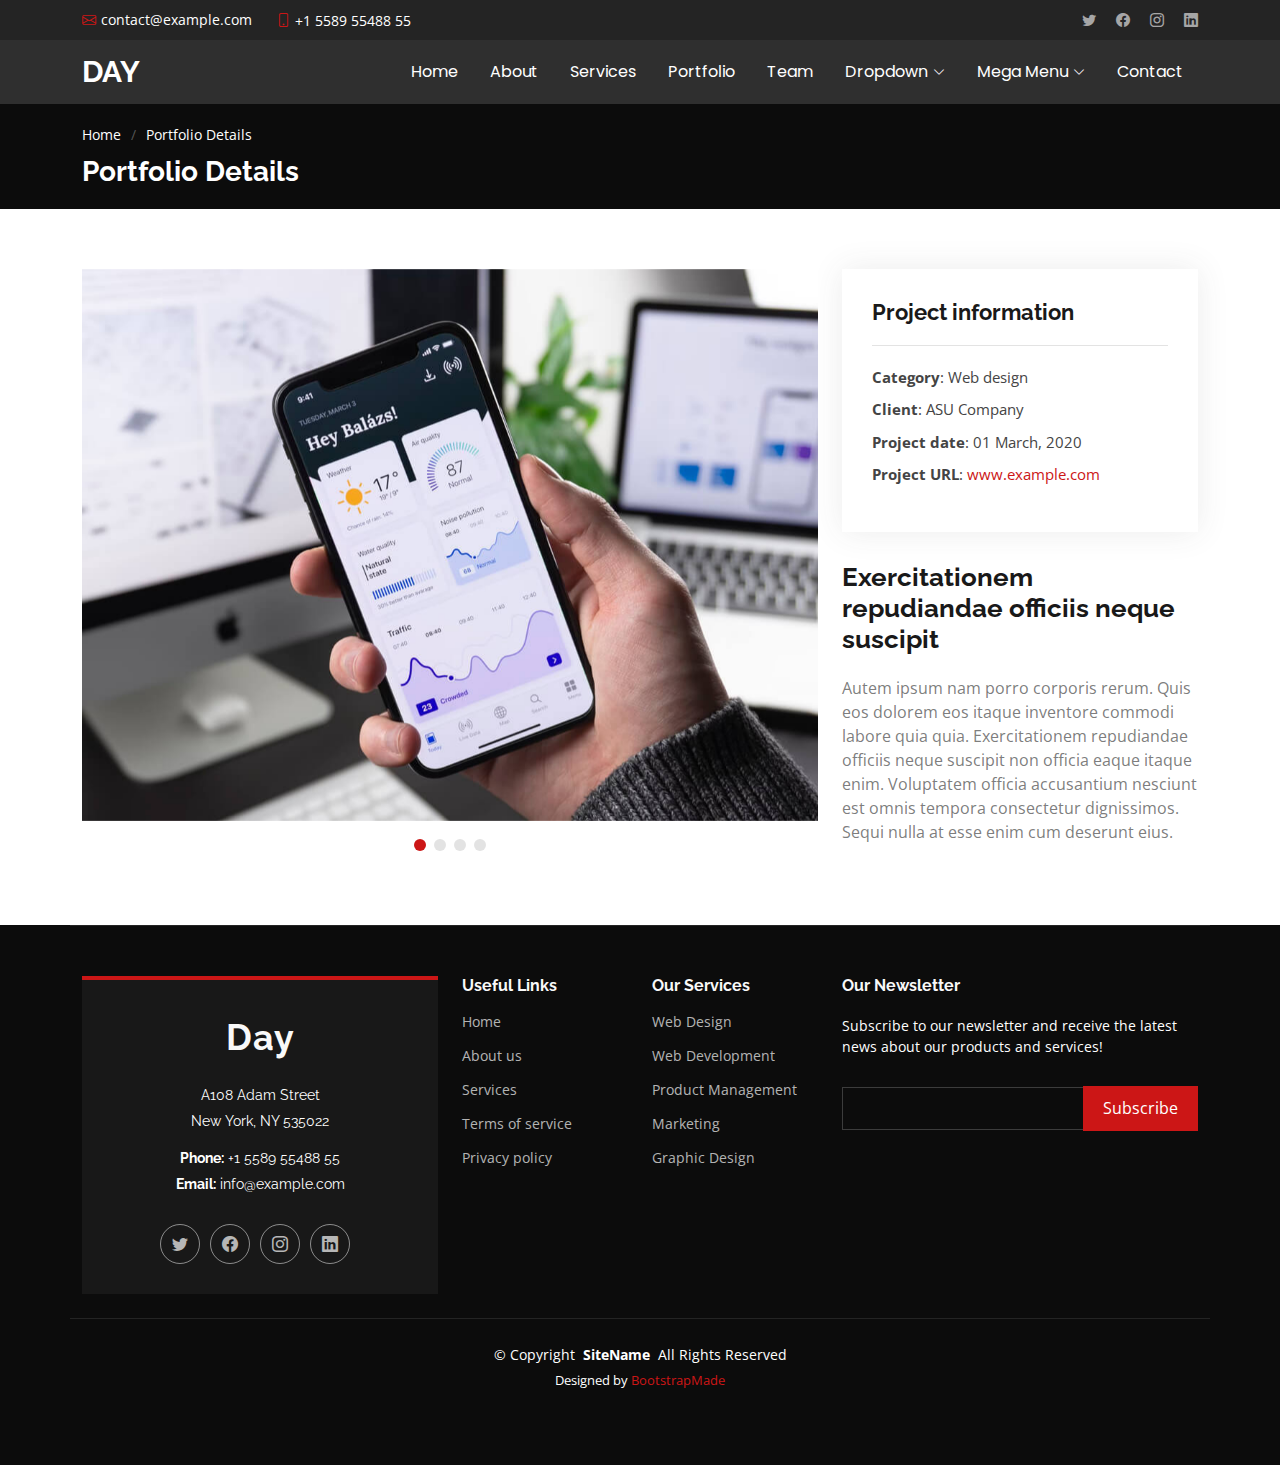
<file: portfolio-details.html>
<!DOCTYPE html>
<html lang="en">

<head>
  <meta charset="utf-8">
  <meta content="width=device-width, initial-scale=1.0" name="viewport">
  <title>Portfolio Details - Day Bootstrap Template</title>
  <meta content="" name="description">
  <meta content="" name="keywords">

  <!-- Favicons -->
  <link href="assets/img/favicon.png" rel="icon">
  <link href="assets/img/apple-touch-icon.png" rel="apple-touch-icon">

  <!-- Fonts -->
  <link href="https://fonts.googleapis.com" rel="preconnect">
  <link href="https://fonts.gstatic.com" rel="preconnect" crossorigin>
  <link href="https://fonts.googleapis.com/css2?family=Open+Sans:ital,wght@0,300;0,400;0,500;0,600;0,700;0,800;1,300;1,400;1,500;1,600;1,700;1,800&family=Poppins:ital,wght@0,100;0,200;0,300;0,400;0,500;0,600;0,700;0,800;0,900;1,100;1,200;1,300;1,400;1,500;1,600;1,700;1,800;1,900&family=Raleway:ital,wght@0,100;0,200;0,300;0,400;0,500;0,600;0,700;0,800;0,900;1,100;1,200;1,300;1,400;1,500;1,600;1,700;1,800;1,900&display=swap" rel="stylesheet">

  <!-- Vendor CSS Files -->
  <link href="assets/vendor/bootstrap/css/bootstrap.min.css" rel="stylesheet">
  <link href="assets/vendor/bootstrap-icons/bootstrap-icons.css" rel="stylesheet">
  <link href="assets/vendor/aos/aos.css" rel="stylesheet">
  <link href="assets/vendor/swiper/swiper-bundle.min.css" rel="stylesheet">
  <link href="assets/vendor/glightbox/css/glightbox.min.css" rel="stylesheet">

  <!-- Main CSS File -->
  <link href="assets/css/main.css" rel="stylesheet">

  <!-- =======================================================
  * Template Name: Day
  * Template URL: https://bootstrapmade.com/day-multipurpose-html-template-for-free/
  * Updated: Mar 19 2024 with Bootstrap v5.3.3
  * Author: BootstrapMade.com
  * License: https://bootstrapmade.com/license/
  ======================================================== -->
</head>

<body>

  <header id="header" class="header sticky-top">

    <div class="topbar d-flex align-items-center">
      <div class="container d-flex justify-content-center justify-content-md-between">
        <div class="contact-info d-flex align-items-center">
          <i class="bi bi-envelope d-flex align-items-center"><a href="mailto:contact@example.com">contact@example.com</a></i>
          <i class="bi bi-phone d-flex align-items-center ms-4"><span>+1 5589 55488 55</span></i>
        </div>
        <div class="social-links d-none d-md-flex align-items-center">
          <a href="#" class="twitter"><i class="bi bi-twitter"></i></a>
          <a href="#" class="facebook"><i class="bi bi-facebook"></i></a>
          <a href="#" class="instagram"><i class="bi bi-instagram"></i></a>
          <a href="#" class="linkedin"><i class="bi bi-linkedin"></i></a>
        </div>
      </div>
    </div><!-- End Top Bar -->

    <div class="branding">

      <di class="container position-relative d-flex align-items-center justify-content-between">
        <a href="index.html" class="logo d-flex align-items-center">
          <!-- Uncomment the line below if you also wish to use an image logo -->
          <!-- <img src="assets/img/logo.png" alt=""> -->
          <h1 class="">Day</h1>
        </a>

        <nav id="navmenu" class="navmenu">
          <ul>
            <li><a href="#hero" class="">Home</a></li>
            <li><a href="#about">About</a></li>
            <li><a href="#services">Services</a></li>
            <li><a href="#portfolio">Portfolio</a></li>
            <li><a href="#team">Team</a></li>
            <li class="dropdown has-dropdown"><a href="#"><span>Dropdown</span> <i class="bi bi-chevron-down"></i></a>
              <ul>
                <li><a href="#">Dropdown 1</a></li>
                <li class="dropdown has-dropdown"><a href="#"><span>Deep Dropdown</span> <i class="bi bi-chevron-down"></i></a>
                  <ul>
                    <li><a href="#">Deep Dropdown 1</a></li>
                    <li><a href="#">Deep Dropdown 2</a></li>
                    <li><a href="#">Deep Dropdown 3</a></li>
                    <li><a href="#">Deep Dropdown 4</a></li>
                    <li><a href="#">Deep Dropdown 5</a></li>
                  </ul>
                </li>
                <li><a href="#">Dropdown 2</a></li>
                <li><a href="#">Dropdown 3</a></li>
                <li><a href="#">Dropdown 4</a></li>
              </ul>
            </li>
            <li class="megamenu has-dropdown"><a href="#"><span>Mega Menu</span> <i class="bi bi-chevron-down"></i></a>
              <ul>
                <li>
                  <a href="#">Column 1 link 1</a>
                  <a href="#">Column 1 link 2</a>
                  <a href="#">Column 1 link 3</a>
                </li>
                <li>
                  <a href="#">Column 2 link 1</a>
                  <a href="#">Column 2 link 2</a>
                  <a href="#">Column 3 link 3</a>
                </li>
                <li>
                  <a href="#">Column 3 link 1</a>
                  <a href="#">Column 3 link 2</a>
                  <a href="#">Column 3 link 3</a>
                </li>
                <li>
                  <a href="#">Column 4 link 1</a>
                  <a href="#">Column 4 link 2</a>
                  <a href="#">Column 4 link 3</a>
                </li>
                <li>
                  <a href="#">Column 5 link 1</a>
                  <a href="#">Column 5 link 2</a>
                  <a href="#">Column 5 link 3</a>
                </li>
              </ul>
            </li>
            <li><a href="#contact">Contact</a></li>
          </ul>
          <i class="mobile-nav-toggle d-xl-none bi bi-list"></i>
        </nav>

      </di>
    </div>

  </header>

  <main class="main">

    <!-- Page Title -->
    <div class="page-title" data-aos="fade">
      <div class="container">
        <nav class="breadcrumbs">
          <ol>
            <li><a href="index.html">Home</a></li>
            <li class="current">Portfolio Details</li>
          </ol>
        </nav>
        <h1>Portfolio Details</h1>
      </div>
    </div><!-- End Page Title -->

    <!-- Portfolio Details Section -->
    <section id="portfolio-details" class="portfolio-details section">

      <div class="container" data-aos="fade-up" data-aos-delay="100">

        <div class="row gy-4">

          <div class="col-lg-8">
            <div class="portfolio-details-slider swiper">

              <script type="application/json" class="swiper-config">
                {
                  "loop": true,
                  "speed": 600,
                  "autoplay": {
                    "delay": 5000
                  },
                  "slidesPerView": "auto",
                  "pagination": {
                    "el": ".swiper-pagination",
                    "type": "bullets",
                    "clickable": true
                  }
                }
              </script>

              <div class="swiper-wrapper align-items-center">

                <div class="swiper-slide">
                  <img src="assets/img/portfolio/app-1.jpg" alt="">
                </div>

                <div class="swiper-slide">
                  <img src="assets/img/portfolio/product-1.jpg" alt="">
                </div>

                <div class="swiper-slide">
                  <img src="assets/img/portfolio/branding-1.jpg" alt="">
                </div>

                <div class="swiper-slide">
                  <img src="assets/img/portfolio/books-1.jpg" alt="">
                </div>

              </div>
              <div class="swiper-pagination"></div>
            </div>
          </div>

          <div class="col-lg-4">
            <div class="portfolio-info" data-aos="fade-up" data-aos-delay="200">
              <h3>Project information</h3>
              <ul>
                <li><strong>Category</strong>: Web design</li>
                <li><strong>Client</strong>: ASU Company</li>
                <li><strong>Project date</strong>: 01 March, 2020</li>
                <li><strong>Project URL</strong>: <a href="#">www.example.com</a></li>
              </ul>
            </div>
            <div class="portfolio-description" data-aos="fade-up" data-aos-delay="300">
              <h2>Exercitationem repudiandae officiis neque suscipit</h2>
              <p>
                Autem ipsum nam porro corporis rerum. Quis eos dolorem eos itaque inventore commodi labore quia quia. Exercitationem repudiandae officiis neque suscipit non officia eaque itaque enim. Voluptatem officia accusantium nesciunt est omnis tempora consectetur dignissimos. Sequi nulla at esse enim cum deserunt eius.
              </p>
            </div>
          </div>

        </div>

      </div>

    </section><!-- /Portfolio Details Section -->

  </main>

  <footer id="footer" class="footer position-relative">

    <div class="container footer-top">
      <div class="row gy-4">
        <div class="col-lg-4 col-md-6">
          <div class="footer-about">
            <a href="index.html" class="logo">Day</a>
            <div class="footer-contact pt-3">
              <p>A108 Adam Street</p>
              <p>New York, NY 535022</p>
              <p class="mt-3"><strong>Phone:</strong> <span>+1 5589 55488 55</span></p>
              <p><strong>Email:</strong> <span>info@example.com</span></p>
            </div>
            <div class="social-links d-flex mt-4">
              <a href=""><i class="bi bi-twitter"></i></a>
              <a href=""><i class="bi bi-facebook"></i></a>
              <a href=""><i class="bi bi-instagram"></i></a>
              <a href=""><i class="bi bi-linkedin"></i></a>
            </div>
          </div>
        </div>

        <div class="col-lg-2 col-md-3 footer-links">
          <h4>Useful Links</h4>
          <ul>
            <li><a href="#">Home</a></li>
            <li><a href="#">About us</a></li>
            <li><a href="#">Services</a></li>
            <li><a href="#">Terms of service</a></li>
            <li><a href="#">Privacy policy</a></li>
          </ul>
        </div>

        <div class="col-lg-2 col-md-3 footer-links">
          <h4>Our Services</h4>
          <ul>
            <li><a href="#">Web Design</a></li>
            <li><a href="#">Web Development</a></li>
            <li><a href="#">Product Management</a></li>
            <li><a href="#">Marketing</a></li>
            <li><a href="#">Graphic Design</a></li>
          </ul>
        </div>

        <div class="col-lg-4 col-md-12 footer-newsletter">
          <h4>Our Newsletter</h4>
          <p>Subscribe to our newsletter and receive the latest news about our products and services!</p>
          <form action="forms/newsletter.php" method="post" class="php-email-form">
            <div class="newsletter-form"><input type="email" name="email"><input type="submit" value="Subscribe"></div>
            <div class="loading">Loading</div>
            <div class="error-message"></div>
            <div class="sent-message">Your subscription request has been sent. Thank you!</div>
          </form>
        </div>

      </div>
    </div>

    <div class="container copyright text-center mt-4">
      <p>© <span>Copyright</span> <strong class="px-1">SiteName</strong> <span>All Rights Reserved</span></p>
      <div class="credits">
        <!-- All the links in the footer should remain intact. -->
        <!-- You can delete the links only if you've purchased the pro version. -->
        <!-- Licensing information: https://bootstrapmade.com/license/ -->
        <!-- Purchase the pro version with working PHP/AJAX contact form: [buy-url] -->
        Designed by <a href="https://bootstrapmade.com/">BootstrapMade</a>
      </div>
    </div>

  </footer>

  <!-- Scroll Top -->
  <a href="#" id="scroll-top" class="scroll-top d-flex align-items-center justify-content-center"><i class="bi bi-arrow-up-short"></i></a>

  <!-- Preloader -->
  <div id="preloader"></div>

  <!-- Vendor JS Files -->
  <script src="assets/vendor/bootstrap/js/bootstrap.bundle.min.js"></script>
  <script src="assets/vendor/php-email-form/validate.js"></script>
  <script src="assets/vendor/aos/aos.js"></script>
  <script src="assets/vendor/swiper/swiper-bundle.min.js"></script>
  <script src="assets/vendor/glightbox/js/glightbox.min.js"></script>
  <script src="assets/vendor/imagesloaded/imagesloaded.pkgd.min.js"></script>
  <script src="assets/vendor/isotope-layout/isotope.pkgd.min.js"></script>

  <!-- Main JS File -->
  <script src="assets/js/main.js"></script>

</body>

</html>
</file>
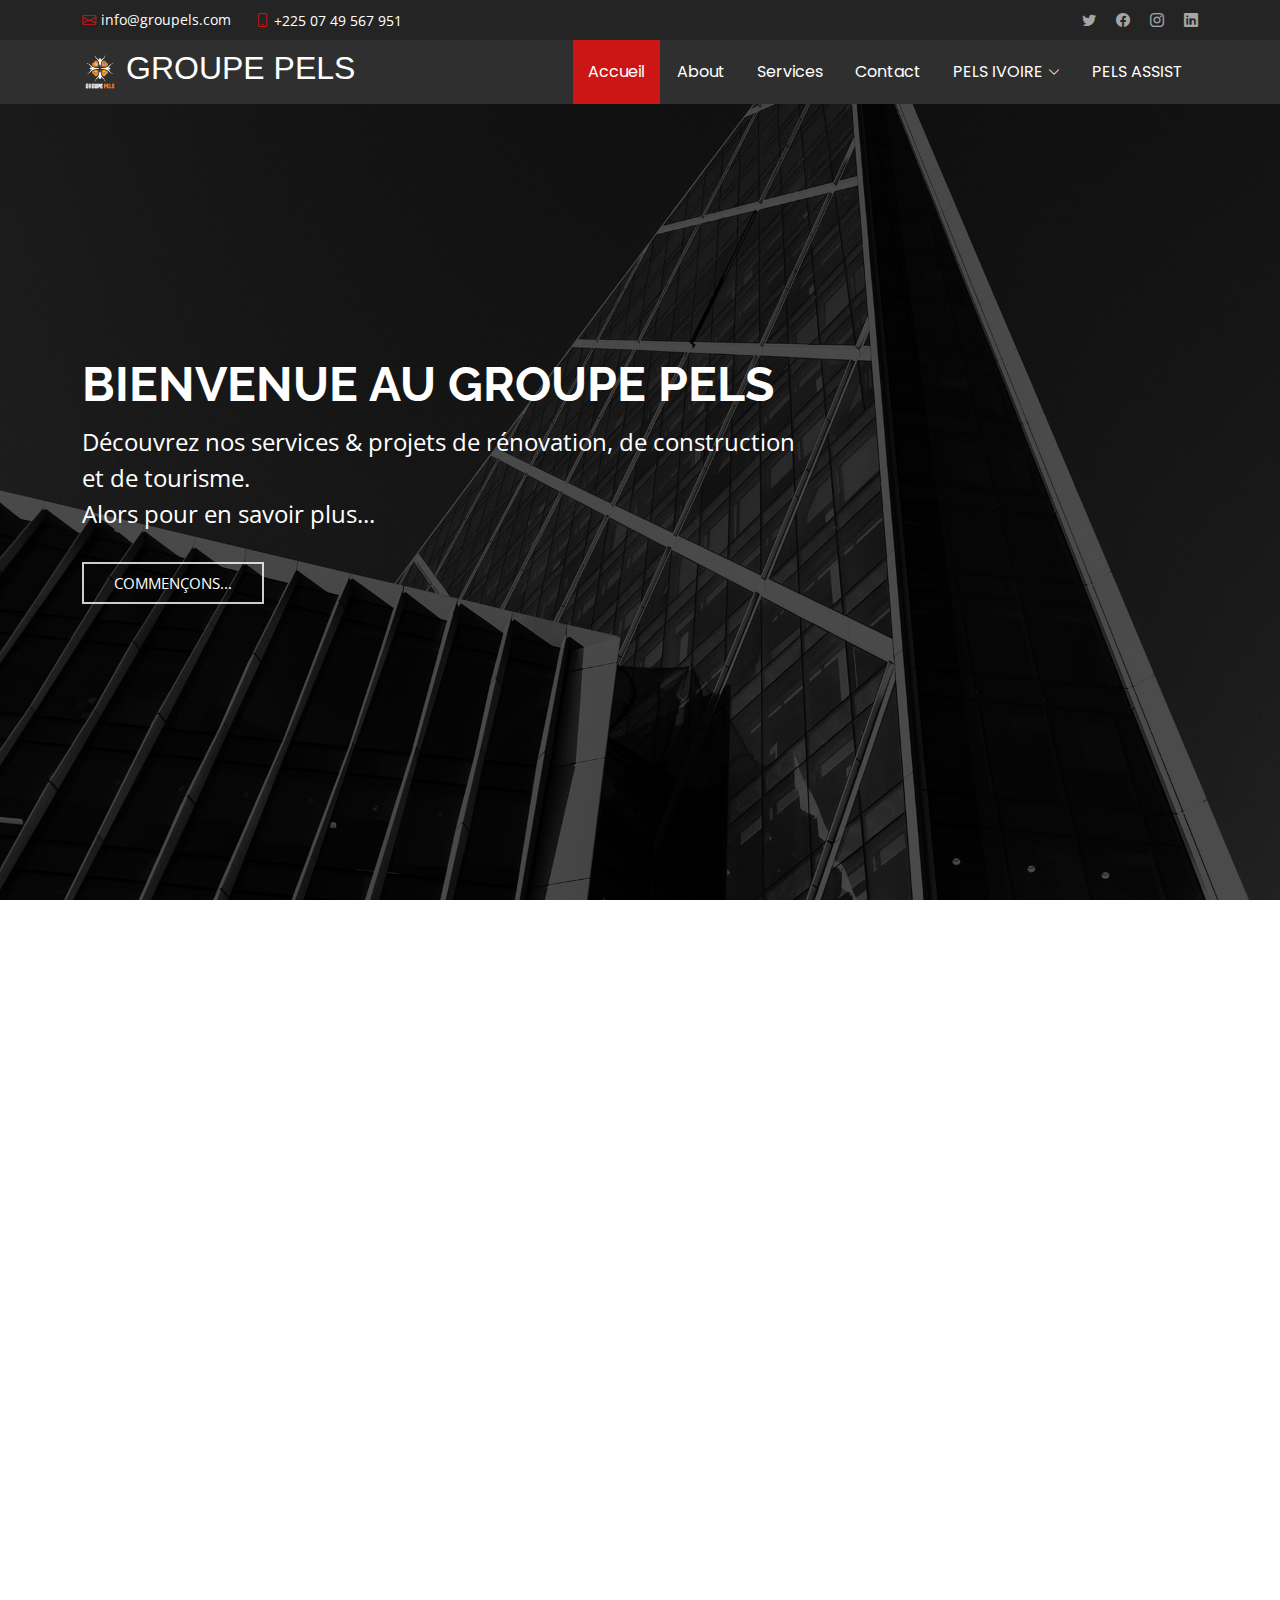
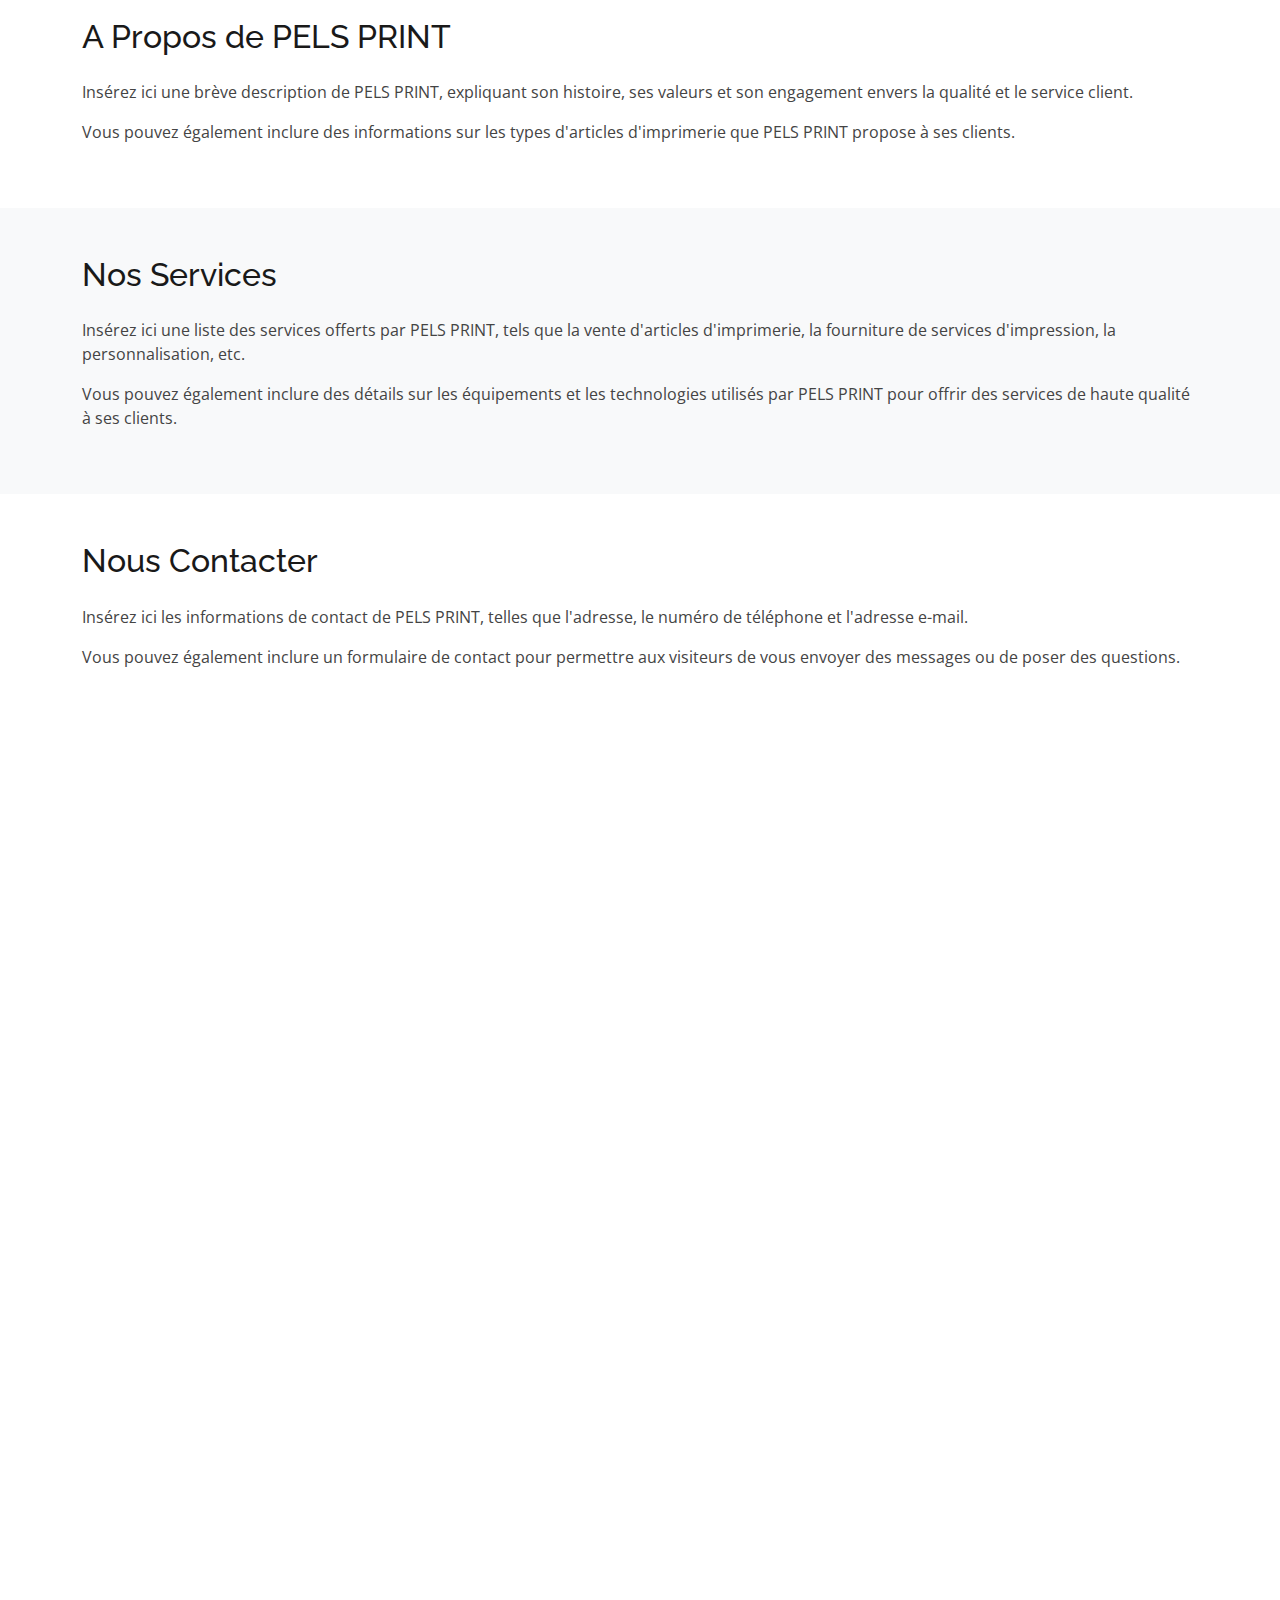
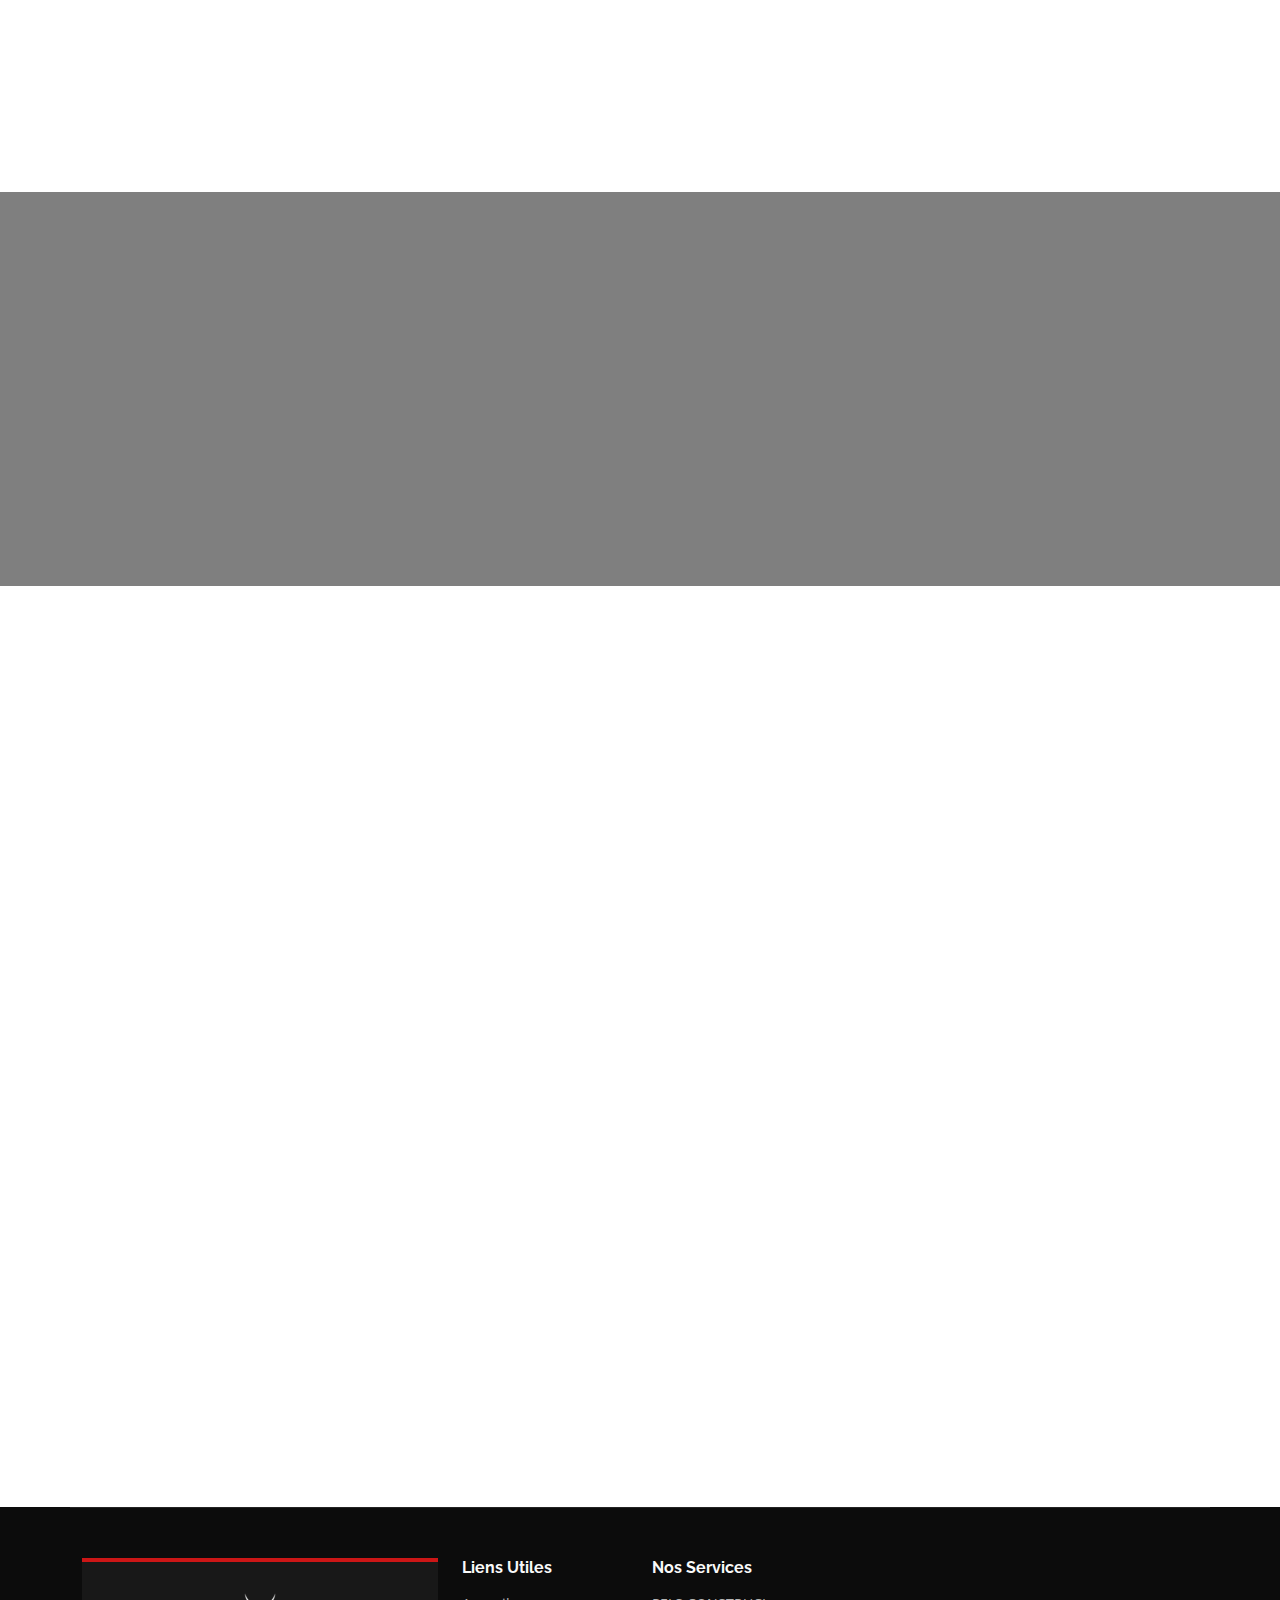
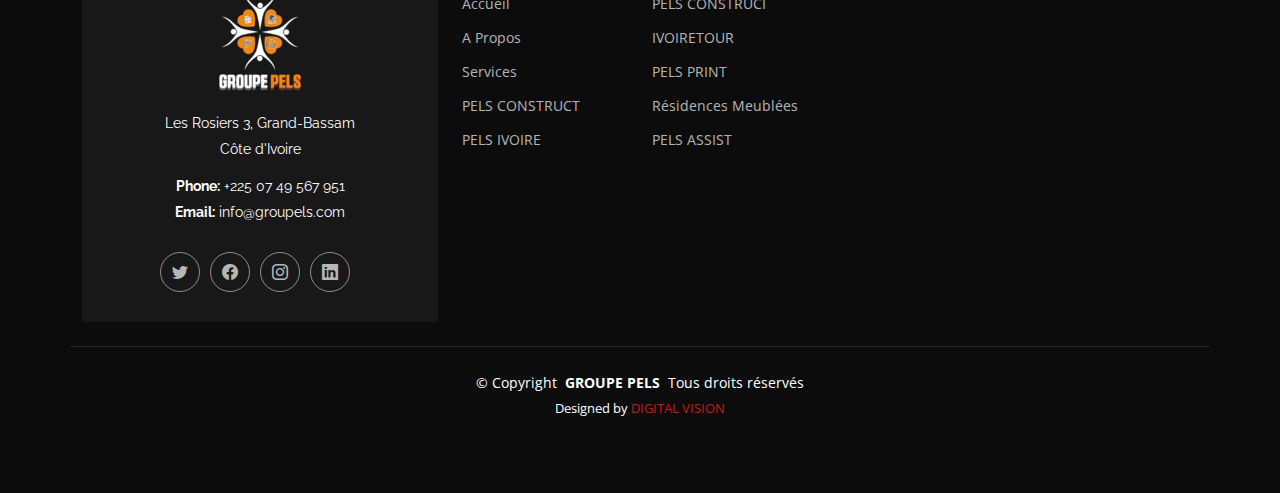
<file: print.html>
<!DOCTYPE html>
<html lang="fr">

<head>
  <meta charset="utf-8">
  <meta content="width=device-width, initial-scale=1.0" name="viewport">
  <title>GROUPE PELS</title>
  <meta content="" name="description">
  <meta content="" name="keywords">

  <!-- Favicons -->
  <link href="assets/img/ok_gp1.ico" rel="icon">
  <link href="assets/img/apple-touch-icon.png" rel="apple-touch-icon">

  <!-- Fonts -->
  <link href="https://fonts.googleapis.com" rel="preconnect">
  <link href="https://fonts.gstatic.com" rel="preconnect" crossorigin>
  <link href="https://fonts.googleapis.com/css2?family=Open+Sans:ital,wght@0,300;0,400;0,500;0,600;0,700;0,800;1,300;1,400;1,500;1,600;1,700;1,800&family=Poppins:ital,wght@0,100;0,200;0,300;0,400;0,500;0,600;0,700;0,800;0,900;1,100;1,200;1,300;1,400;1,500;1,600;1,700;1,800;1,900&family=Raleway:ital,wght@0,100;0,200;0,300;0,400;0,500;0,600;0,700;0,800;0,900;1,100;1,200;1,300;1,400;1,500;1,600;1,700;1,800;1,900&display=swap" rel="stylesheet">

  <!-- Vendor CSS Files -->
  <link href="assets/vendor/bootstrap/css/bootstrap.min.css" rel="stylesheet">
  <link href="assets/vendor/bootstrap-icons/bootstrap-icons.css" rel="stylesheet">
  <link href="assets/vendor/aos/aos.css" rel="stylesheet">
  <link href="assets/vendor/swiper/swiper-bundle.min.css" rel="stylesheet">
  <link href="assets/vendor/glightbox/css/glightbox.min.css" rel="stylesheet">

  <!-- Main CSS File -->
  <link href="assets/css/main.css" rel="stylesheet">

  <!-- =======================================================
  * Template Name: Day
  * Template URL: https://bootstrapmade.com/day-multipurpose-html-template-for-free/
  * Updated: Mar 19 2024 with Bootstrap v5.3.3
  * Author: BootstrapMade.com
  * License: https://bootstrapmade.com/license/
  ======================================================== -->
</head>

<body>

  <header id="header" class="header fixed-top">

    <div class="topbar d-flex align-items-center">
      <div class="container d-flex justify-content-center justify-content-md-between">
        <div class="contact-info d-flex align-items-center">
          <i class="bi bi-envelope d-flex align-items-center"><a href="mailto:contact@example.com">info@groupels.com</a></i>
          <i class="bi bi-phone d-flex align-items-center ms-4"><span>+225 07 49 567 951</span></i>
        </div>
        <div class="social-links d-none d-md-flex align-items-center">
          <a href="#" class="twitter"><i class="bi bi-twitter"></i></a>
          <a href="#" class="facebook"><i class="bi bi-facebook"></i></a>
          <a href="#" class="instagram"><i class="bi bi-instagram"></i></a>
          <a href="#" class="linkedin"><i class="bi bi-linkedin"></i></a>
        </div>
      </div>
    </div><!-- End Top Bar -->

    <div class="branding">

      <div class="container position-relative d-flex align-items-center justify-content-between">
        <a href="index.html" class="logo d-flex align-items-center">
          <!-- Uncomment the line below if you also wish to use an image logo -->
          <!-- <img src="assets/img/logo.png" alt=""> -->
          <img src="assets/img/ok_gp1.png" alt="GROUPE PELS">
          <h2 id="groupels" style="font-family:Impact, Haettenschweiler, 'Arial Narrow Bold', sans-serif">GROUPE PELS</h2>
        </a>

        <nav id="navmenu" class="navmenu">
          <ul>
            <li><a href="#hero" class="">Accueil</a></li>
            <li><a href="#about">About</a></li>
            <li><a href="#services">Services</a></li>
            <li><a href="#contact">Contact</a></li>
            <li class="dropdown has-dropdown"><a href="ivoire.html"><span>PELS IVOIRE</span> <i class="bi bi-chevron-down"></i></a>
              <ul>
                <li class="dropdown has-dropdown"><a href="construci.html"><span>PELS CONSTRUCI</span> <i class="bi bi-chevron-down"></i></a>
                  <ul>
                    <li><a href="construci.html">Projet PELS</a></li>
                    <li><a href="construci.html">PELS CONSTRUCTION</a></li>
                    <li><a href="construci.html">PELS RENOVATION</a></li>
                  </ul>
                </li>
                <li><a href="print.html">PELS PRINT</a></li>
                <li class="dropdown has-dropdown"><a href="tour.html"><span>PELS TOUR</span> <i class="bi bi-chevron-down"></i></a>
                  <ul>
                    <li><a href="tour.html">IVOIRE TOUR</a></li>
                    <li><a href="tour.html">RESIDENCES PELS</a></li>
                  </ul>
              </li>
              </ul>
              <li><a href="assist.html">PELS ASSIST</a></li>
          </ul>
          <i class="mobile-nav-toggle d-xl-none bi bi-list"></i>
        </nav>

      </div>
    </div>

  </header>

  <main class="main">

    <!-- Hero Section -->
    <section id="hero" class="hero section">

      <img src="assets/img/hero-bg.jpg" alt="" data-aos="fade-in">

      <div class="container" data-aos="fade-up" data-aos-delay="100">
        <div class="row justify-content-start">
          <div class="col-lg-8">
            <h2 class="">Bienvenue au GROUPE PELS</h2>
            <p>Découvrez nos services & projets de rénovation, de construction et de tourisme. <br>
              Alors pour en savoir plus... </p>
            <a href="#about" class="btn-get-started">Commençons...</a>
          </div>
        </div>
      </div>

    </section><!-- /Hero Section -->

    <!-- About Section -->
    <!--
    <section id="about" class="about section">

       Section Title 
      <div class="container section-title" data-aos="fade-up">
        <span class="">A Propos<br></span>
        <h2 class="">A Propos<br></h2>
        <p>De la Rénovation à la construction, Demeurez confortablement logés</p>
      </div> End Section Title 

      <div class="container">

        <div class="row gy-4">

          <div class="col-lg-6 order-1 order-lg-2" data-aos="fade-up" data-aos-delay="100">
            <img src="assets/img/about.jpg" class="img-fluid" alt="">
          </div>

          <div class="col-lg-6 order-2 order-lg-1 content" data-aos="fade-up" data-aos-delay="200">
            <h3>Vos désirs de satisfaction commencent par avec la joie d'être chez le GROUPE PELS</h3>
            <p class="fst-italic">
              GROUPE PELS est un groupe d'entreprises spécialisées dans la construction, la rénovation, le tourisme et autres services. Depuis leur création en 2023, nos entreprises s'engagent à fournir des services de haute qualité, innovants et durables.
            </p>
            <ul>
              <li><i class="bi bi-check-circle"></i> <span>Nous mettons l'accent sur la satisfaction du client en offrant des services personnalisés et adaptés à leurs besoins.</span></li>
              <li><i class="bi bi-check-circle"></i> <span>Notre équipe d'experts qualifiés est dédiée à fournir un travail de qualité, dans les délais impartis et dans le respect du budget.</span></li>
              <li><i class="bi bi-check-circle"></i> <span>Nous croyons en l'innovation et l'utilisation des technologies les plus avancées pour améliorer nos services en terme de qualité.</span></li>
            </ul>
            <a href="#" class="read-more"><span>Read More</span><i class="bi bi-arrow-right"></i></a> 
          </div>

        </div>

      </div>

    </section>
  
    /About Section -->

    <!-- Cards Section -->

    <section id="cards" class="cards section">

      <div class="container">

        <div class="row no-gutters">

          <div class="col-lg-4 col-md-6 card" data-aos="fade-up" data-aos-delay="100">
            <span>01</span>
            <h4>CONSTRUCTION</h4>
            <p>De la conception à la réalisation, nous nous empressons de réaliser les devis adéquats et les réalisations plausibles pour une finition éclatante</p>
          </div>

          <div class="col-lg-4 col-md-6 card" data-aos="fade-up" data-aos-delay="200">
            <span>02</span>
            <h4>RENOVATION</h4>
            <p>Laissez-nous trouver le défaut et le corriger. Avec PELS, vos soucis ne sont que des souvenirs.</p>
          </div>

          <div class="col-lg-4 col-md-6 card" data-aos="fade-up" data-aos-delay="300">
            <span>03</span>
            <h4>RESIDENCES MEUBLEES</h4>
            <p>Profitez lors de vos séjours en Côte d'Ivoire de résidences meublées déjà disponibles afin de faciliter vos vacances</p>
          </div>

          <div class="col-lg-4 col-md-6 card" data-aos="fade-up" data-aos-delay="400">
            <span>04</span>
            <h4>TOURISME</h4>
            <p>Découvrir la Côte d'Ivoire n'est pas seulement une aventure mais une expérience à vivre.</p>
          </div>

          <div class="col-lg-4 col-md-6 card" data-aos="fade-up" data-aos-delay="400">
            <span>05</span>
            <h4>IMPRIMERIE</h4>
            <p>Venez découvrir notre univers de services d'imprimerie que nous offrons avec des prix de Wahou!</p>
          </div>

          <div class="col-lg-4 col-md-6 card" data-aos="fade-up" data-aos-delay="600">
            <span>06</span>
            <h4>OBTENTION DE VISA</h4>
            <p>Notre Section PELS ASSIST vous accompagne dans l'obtention d'un VISA en vue de poursuivre vos études et vos activités en Belgique.</p>
          </div>

        </div>

      </div>

    </section>
  
    <!-- Clients Section 
    <section id="clients" class="clients section">

      <div class="container">

        <div class="swiper">
          <script type="application/json" class="swiper-config">
            {
              "loop": true,
              "speed": 600,
              "autoplay": {
                "delay": 5000
              },
              "slidesPerView": "auto",
              "pagination": {
                "el": ".swiper-pagination",
                "type": "bullets",
                "clickable": true
              },
              "breakpoints": {
                "320": {
                  "slidesPerView": 2,
                  "spaceBetween": 40
                },
                "480": {
                  "slidesPerView": 3,
                  "spaceBetween": 60
                },
                "640": {
                  "slidesPerView": 4,
                  "spaceBetween": 80
                },
                "992": {
                  "slidesPerView": 6,
                  "spaceBetween": 120
                }
              }
            }
          </script>
          <div class="swiper-wrapper align-items-center">
            <div class="swiper-slide"><img src="assets/img/clients/client-1.png" class="img-fluid" alt=""></div>
            <div class="swiper-slide"><img src="assets/img/clients/client-2.png" class="img-fluid" alt=""></div>
            <div class="swiper-slide"><img src="assets/img/clients/client-3.png" class="img-fluid" alt=""></div>
            <div class="swiper-slide"><img src="assets/img/clients/client-4.png" class="img-fluid" alt=""></div>
            <div class="swiper-slide"><img src="assets/img/clients/client-5.png" class="img-fluid" alt=""></div>
            <div class="swiper-slide"><img src="assets/img/clients/client-6.png" class="img-fluid" alt=""></div>
            <div class="swiper-slide"><img src="assets/img/clients/client-7.png" class="img-fluid" alt=""></div>
            <div class="swiper-slide"><img src="assets/img/clients/client-8.png" class="img-fluid" alt=""></div>
          </div>
        </div>

      </div>

    </section> -->
    <!-- Section A Propos -->
    <section id="about" class="py-5">
      <div class="container">
          <h2 class="mb-4">A Propos de PELS PRINT</h2>
          <p>Insérez ici une brève description de PELS PRINT, expliquant son histoire, ses valeurs et son engagement envers la qualité et le service client.</p>
          <p>Vous pouvez également inclure des informations sur les types d'articles d'imprimerie que PELS PRINT propose à ses clients.</p>
      </div>
    </section>

    <!-- Section Services -->
    <section id="services" class="bg-light py-5">
      <div class="container">
          <h2 class="mb-4">Nos Services</h2>
          <p>Insérez ici une liste des services offerts par PELS PRINT, tels que la vente d'articles d'imprimerie, la fourniture de services d'impression, la personnalisation, etc.</p>
          <p>Vous pouvez également inclure des détails sur les équipements et les technologies utilisés par PELS PRINT pour offrir des services de haute qualité à ses clients.</p>
      </div>
    </section>

    <!-- Section Contacts -->
    <section id="contact" class="py-5">
      <div class="container">
          <h2 class="mb-4">Nous Contacter</h2>
          <p>Insérez ici les informations de contact de PELS PRINT, telles que l'adresse, le numéro de téléphone et l'adresse e-mail.</p>
          <p>Vous pouvez également inclure un formulaire de contact pour permettre aux visiteurs de vous envoyer des messages ou de poser des questions.</p>
      </div>
    </section>
    <!-- Services Section -->
    <section id="services" class="services section">

      <!-- Section Title -->
      <div class="container section-title" data-aos="fade-up">
        <span class="">Services</span>
        <h2>Services</h2>
        <p>Découvrez les services que nous offrons pour répondre à vos besoins.</p>
      </div><!-- End Section Title -->

      <div class="container">

        <div class="row gy-4">

          <div class="col-lg-4 col-md-6" data-aos="fade-up" data-aos-delay="100">
            <div class="service-item  position-relative">
              <div class="icon">
                <i class="bi bi-buildings"></i>
              </div>
              <a href="#" class="stretched-link">
                <h3>CONSTRUCTION</h3>
              </a>
              <p>De la conception à la réalisation, nous nous empressons de réaliser les devis adéquats et les réalisations plausibles pour une finition éclatante.</p>
            </div>
          </div><!-- End Service Item -->

          <div class="col-lg-4 col-md-6" data-aos="fade-up" data-aos-delay="200">
            <div class="service-item position-relative">
              <div class="icon">
                <i class="bi bi-building-gear"></i>
              </div>
              <a href="#" class="stretched-link">
                <h3>RENOVATION</h3>
              </a>
              <p>Laissez-nous trouver le défaut et le corriger. Avec PELS, vos soucis ne sont que des souvenirs.</p>
            </div>
          </div><!-- End Service Item -->

          <div class="col-lg-4 col-md-6" data-aos="fade-up" data-aos-delay="300">
            <div class="service-item position-relative">
              <div class="icon">
                <i class="bi bi-building"></i>
              </div>
              <a href="#" class="stretched-link">
                <h3>RESIDENCES MEUBLEES</h3>
              </a>
              <p>Profitez lors de vos séjours en Côte d'Ivoire de résidences meublées déjà disponibles afin de faciliter vos vacances.</p>
            </div>
          </div><!-- End Service Item -->

          <div class="col-lg-4 col-md-6" data-aos="fade-up" data-aos-delay="400">
            <div class="service-item position-relative">
              <div class="icon">
                <i class="bi bi-luggage"></i>
              </div>
              <a href="#" class="stretched-link">
                <h3>TOURISME</h3>
              </a>
              <p>Découvrir la Côte d'Ivoire n'est pas seulement une aventure mais une expérience inoubliable à vivre.</p>
              <a href="#" class="stretched-link"></a>
            </div>
          </div><!-- End Service Item -->

          <div class="col-lg-4 col-md-6" data-aos="fade-up" data-aos-delay="500">
            <div class="service-item position-relative">
              <div class="icon">
                <i class="bi bi-printer"></i>
              </div>
              <a href="#" class="stretched-link">
                <h3>IMPRIMERIE</h3>
              </a>
              <p>Venez découvrir notre univers de services d'imprimerie que nous offrons avec des prix d'excellence.</p>
              <a href="#" class="stretched-link"></a>
            </div>
          </div><!-- End Service Item -->

          <div class="col-lg-4 col-md-6" data-aos="fade-up" data-aos-delay="600">
            <div class="service-item position-relative">
              <div class="icon">
                <i class="bi bi-passport"></i>
              </div>
              <a href="#" class="stretched-link">
                <h3>ASSISTANCE SOCIALE</h3>
              </a>
              <p>PELS ASSIST vous accompagne dans l'obtention d'un VISA en vue de poursuivre vos études et vos activités en Belgique.</p>
              <a href="#" class="stretched-link"></a>
            </div>
          </div><!-- End Service Item -->

        </div>

      </div>

    </section><!-- /Services Section -->

    <!-- Call To Action Section -->
    <section id="call-to-action" class="call-to-action section">

      <img src="assets/img/cta-bg.jpg" alt="">

      <div class="container">
        <div class="row justify-content-center" data-aos="zoom-in" data-aos-delay="100">
          <div class="col-xl-10">
            <div class="text-center">
              <h3>Obtenir un devis</h3>
              <p>Contactez-nous et obtenez toute information utile à propos de nos services.</p>
              <a class="cta-btn" href="#contact">Contactez-Nous</a>
            </div>
          </div>
        </div>
      </div>

    </section><!-- /Call To Action Section -->

    <!-- Portfolio Section 
    <section id="portfolio" class="portfolio section">

      
      <div class="container section-title" data-aos="fade-up">
        <span class="">Portfolio</span>
        <h2>Portfolio</h2>
        <p>Necessitatibus eius consequatur ex aliquid fuga eum quidem sint consectetur velit</p>
      </div>

      <div class="container">

        <div class="isotope-layout" data-default-filter="*" data-layout="masonry" data-sort="original-order">

          <ul class="portfolio-filters isotope-filters" data-aos="fade-up" data-aos-delay="100">
            <li data-filter="*" class="filter-active">All</li>
            <li data-filter=".filter-app">App</li>
            <li data-filter=".filter-product">Card</li>
            <li data-filter=".filter-branding">Web</li>
          </ul>

          <div class="row gy-4 isotope-container" data-aos="fade-up" data-aos-delay="200">

            <div class="col-lg-4 col-md-6 portfolio-item isotope-item filter-app">
              <img src="assets/img/masonry-portfolio/masonry-portfolio-1.jpg" class="img-fluid" alt="">
              <div class="portfolio-info">
                <h4>App 1</h4>
                <p>Lorem ipsum, dolor sit</p>
                <a href="assets/img/masonry-portfolio/masonry-portfolio-1.jpg" title="App 1" data-gallery="portfolio-gallery-app" class="glightbox preview-link"><i class="bi bi-zoom-in"></i></a>
                <a href="portfolio-details.html" title="More Details" class="details-link"><i class="bi bi-link-45deg"></i></a>
              </div>
            </div>

            <div class="col-lg-4 col-md-6 portfolio-item isotope-item filter-product">
              <img src="assets/img/masonry-portfolio/masonry-portfolio-2.jpg" class="img-fluid" alt="">
              <div class="portfolio-info">
                <h4>Product 1</h4>
                <p>Lorem ipsum, dolor sit</p>
                <a href="assets/img/masonry-portfolio/masonry-portfolio-2.jpg" title="Product 1" data-gallery="portfolio-gallery-product" class="glightbox preview-link"><i class="bi bi-zoom-in"></i></a>
                <a href="portfolio-details.html" title="More Details" class="details-link"><i class="bi bi-link-45deg"></i></a>
              </div>
            </div>

            <div class="col-lg-4 col-md-6 portfolio-item isotope-item filter-branding">
              <img src="assets/img/masonry-portfolio/masonry-portfolio-3.jpg" class="img-fluid" alt="">
              <div class="portfolio-info">
                <h4>Branding 1</h4>
                <p>Lorem ipsum, dolor sit</p>
                <a href="assets/img/masonry-portfolio/masonry-portfolio-3.jpg" title="Branding 1" data-gallery="portfolio-gallery-branding" class="glightbox preview-link"><i class="bi bi-zoom-in"></i></a>
                <a href="portfolio-details.html" title="More Details" class="details-link"><i class="bi bi-link-45deg"></i></a>
              </div>
            </div>

            <div class="col-lg-4 col-md-6 portfolio-item isotope-item filter-app">
              <img src="assets/img/masonry-portfolio/masonry-portfolio-4.jpg" class="img-fluid" alt="">
              <div class="portfolio-info">
                <h4>App 2</h4>
                <p>Lorem ipsum, dolor sit</p>
                <a href="assets/img/masonry-portfolio/masonry-portfolio-4.jpg" title="App 2" data-gallery="portfolio-gallery-app" class="glightbox preview-link"><i class="bi bi-zoom-in"></i></a>
                <a href="portfolio-details.html" title="More Details" class="details-link"><i class="bi bi-link-45deg"></i></a>
              </div>
            </div>

            <div class="col-lg-4 col-md-6 portfolio-item isotope-item filter-product">
              <img src="assets/img/masonry-portfolio/masonry-portfolio-5.jpg" class="img-fluid" alt="">
              <div class="portfolio-info">
                <h4>Product 2</h4>
                <p>Lorem ipsum, dolor sit</p>
                <a href="assets/img/masonry-portfolio/masonry-portfolio-5.jpg" title="Product 2" data-gallery="portfolio-gallery-product" class="glightbox preview-link"><i class="bi bi-zoom-in"></i></a>
                <a href="portfolio-details.html" title="More Details" class="details-link"><i class="bi bi-link-45deg"></i></a>
              </div>
            </div>

            <div class="col-lg-4 col-md-6 portfolio-item isotope-item filter-branding">
              <img src="assets/img/masonry-portfolio/masonry-portfolio-6.jpg" class="img-fluid" alt="">
              <div class="portfolio-info">
                <h4>Branding 2</h4>
                <p>Lorem ipsum, dolor sit</p>
                <a href="assets/img/masonry-portfolio/masonry-portfolio-6.jpg" title="Branding 2" data-gallery="portfolio-gallery-branding" class="glightbox preview-link"><i class="bi bi-zoom-in"></i></a>
                <a href="portfolio-details.html" title="More Details" class="details-link"><i class="bi bi-link-45deg"></i></a>
              </div>
            </div>

            <div class="col-lg-4 col-md-6 portfolio-item isotope-item filter-app">
              <img src="assets/img/masonry-portfolio/masonry-portfolio-7.jpg" class="img-fluid" alt="">
              <div class="portfolio-info">
                <h4>App 3</h4>
                <p>Lorem ipsum, dolor sit</p>
                <a href="assets/img/masonry-portfolio/masonry-portfolio-7.jpg" title="App 3" data-gallery="portfolio-gallery-app" class="glightbox preview-link"><i class="bi bi-zoom-in"></i></a>
                <a href="portfolio-details.html" title="More Details" class="details-link"><i class="bi bi-link-45deg"></i></a>
              </div>
            </div>

            <div class="col-lg-4 col-md-6 portfolio-item isotope-item filter-product">
              <img src="assets/img/masonry-portfolio/masonry-portfolio-8.jpg" class="img-fluid" alt="">
              <div class="portfolio-info">
                <h4>Product 3</h4>
                <p>Lorem ipsum, dolor sit</p>
                <a href="assets/img/masonry-portfolio/masonry-portfolio-8.jpg" title="Product 3" data-gallery="portfolio-gallery-product" class="glightbox preview-link"><i class="bi bi-zoom-in"></i></a>
                <a href="portfolio-details.html" title="More Details" class="details-link"><i class="bi bi-link-45deg"></i></a>
              </div>
            </div>

            <div class="col-lg-4 col-md-6 portfolio-item isotope-item filter-branding">
              <img src="assets/img/masonry-portfolio/masonry-portfolio-9.jpg" class="img-fluid" alt="">
              <div class="portfolio-info">
                <h4>Branding 3</h4>
                <p>Lorem ipsum, dolor sit</p>
                <a href="assets/img/masonry-portfolio/masonry-portfolio-9.jpg" title="Branding 2" data-gallery="portfolio-gallery-branding" class="glightbox preview-link"><i class="bi bi-zoom-in"></i></a>
                <a href="portfolio-details.html" title="More Details" class="details-link"><i class="bi bi-link-45deg"></i></a>
              </div>
            </div>

          </div>

        </div>

      </div>

    </section> /Portfolio Section -->

    <!-- Pricing Section -->
    <!--
    <section id="pricing" class="pricing section">

      
      <div class="container section-title" data-aos="fade-up">
        <span class="">Pricing</span>
        <h2>Pricing</h2>
        <p>Necessitatibus eius consequatur ex aliquid fuga eum quidem sint consectetur velit</p>
      </div>

      <div class="container">

        <div class="row g-4 g-lg-0">

          <div class="col-lg-4" data-aos="zoom-in" data-aos-delay="100">
            <div class="pricing-item">
              <h3>Free Plan</h3>
              <h4><sup>$</sup>0<span> / month</span></h4>
              <ul>
                <li><i class="bi bi-check"></i> <span>Quam adipiscing vitae proin</span></li>
                <li><i class="bi bi-check"></i> <span>Nec feugiat nisl pretium</span></li>
                <li><i class="bi bi-check"></i> <span>Nulla at volutpat diam uteera</span></li>
                <li class="na"><i class="bi bi-x"></i> <span>Pharetra massa massa ultricies</span></li>
                <li class="na"><i class="bi bi-x"></i> <span>Massa ultricies mi quis hendrerit</span></li>
              </ul>
              <div class="text-center"><a href="#" class="buy-btn">Buy Now</a></div>
            </div>
          </div>

          <div class="col-lg-4 featured" data-aos="zoom-in" data-aos-delay="200">
            <div class="pricing-item">
              <h3>Business Plan</h3>
              <h4><sup>$</sup>29<span> / month</span></h4>
              <ul>
                <li><i class="bi bi-check"></i> <span>Quam adipiscing vitae proin</span></li>
                <li><i class="bi bi-check"></i> <span>Nec feugiat nisl pretium</span></li>
                <li><i class="bi bi-check"></i> <span>Nulla at volutpat diam uteera</span></li>
                <li><i class="bi bi-check"></i> <span>Pharetra massa massa ultricies</span></li>
                <li><i class="bi bi-check"></i> <span>Massa ultricies mi quis hendrerit</span></li>
              </ul>
              <div class="text-center"><a href="#" class="buy-btn">Buy Now</a></div>
            </div>
          </div>

          <div class="col-lg-4" data-aos="zoom-in" data-aos-delay="100">
            <div class="pricing-item">
              <h3>Developer Plan</h3>
              <h4><sup>$</sup>49<span> / month</span></h4>
              <ul>
                <li><i class="bi bi-check"></i> <span>Quam adipiscing vitae proin</span></li>
                <li><i class="bi bi-check"></i> <span>Nec feugiat nisl pretium</span></li>
                <li><i class="bi bi-check"></i> <span>Nulla at volutpat diam uteera</span></li>
                <li><i class="bi bi-check"></i> <span>Pharetra massa massa ultricies</span></li>
                <li><i class="bi bi-check"></i> <span>Massa ultricies mi quis hendrerit</span></li>
              </ul>
              <div class="text-center"><a href="#" class="buy-btn">Buy Now</a></div>
            </div>
          </div>

        </div>

      </div>

    </section>  -->
    <!-- Team Section -->
    <!-- 
          <section id="team" class="team section">

       Section Title 
      <div class="container section-title" data-aos="fade-up">
        <span class="">Team</span>
        <h2>Team</h2>
        <p>Necessitatibus eius consequatur ex aliquid fuga eum quidem sint consectetur velit</p>
      </div> End Section Title 

      <div class="container">

        <div class="row">

          <div class="col-lg-4 col-md-6 d-flex" data-aos="fade-up" data-aos-delay="100">
            <div class="member">
              <img src="assets/img/team/team-1.jpg" class="img-fluid" alt="">
              <div class="member-content">
                <h4>Walter White</h4>
                <span>Web Development</span>
                <p>
                  Magni qui quod omnis unde et eos fuga et exercitationem. Odio veritatis perspiciatis quaerat qui aut aut aut
                </p>
                <div class="social">
                  <a href=""><i class="bi bi-twitter"></i></a>
                  <a href=""><i class="bi bi-facebook"></i></a>
                  <a href=""><i class="bi bi-instagram"></i></a>
                  <a href=""><i class="bi bi-linkedin"></i></a>
                </div>
              </div>
            </div>
          </div> End Team Member 

          <div class="col-lg-4 col-md-6 d-flex" data-aos="fade-up" data-aos-delay="200">
            <div class="member">
              <img src="assets/img/team/team-2.jpg" class="img-fluid" alt="">
              <div class="member-content">
                <h4>Sarah Jhinson</h4>
                <span>Marketing</span>
                <p>
                  Repellat fugiat adipisci nemo illum nesciunt voluptas repellendus. In architecto rerum rerum temporibus
                </p>
                <div class="social">
                  <a href=""><i class="bi bi-twitter"></i></a>
                  <a href=""><i class="bi bi-facebook"></i></a>
                  <a href=""><i class="bi bi-instagram"></i></a>
                  <a href=""><i class="bi bi-linkedin"></i></a>
                </div>
              </div>
            </div>
          </div> End Team Member 

          <div class="col-lg-4 col-md-6 d-flex" data-aos="fade-up" data-aos-delay="300">
            <div class="member">
              <img src="assets/img/team/team-3.jpg" class="img-fluid" alt="">
              <div class="member-content">
                <h4>William Anderson</h4>
                <span>Content</span>
                <p>
                  Voluptas necessitatibus occaecati quia. Earum totam consequuntur qui porro et laborum toro des clara
                </p>
                <div class="social">
                  <a href=""><i class="bi bi-twitter"></i></a>
                  <a href=""><i class="bi bi-facebook"></i></a>
                  <a href=""><i class="bi bi-instagram"></i></a>
                  <a href=""><i class="bi bi-linkedin"></i></a>
                </div>
              </div>
            </div>
          </div>< End Team Member 

        </div>

      </div>

    </section> End/Team Section -->

    <!-- Contact Section -->
    <section id="contact" class="contact section">

      <!-- Section Title -->
      <div class="container section-title" data-aos="fade-up">
        <span class="">Contact</span>
        <h2 class="">Contact</h2>
      </div><!-- End Section Title -->

      <div class="container" data-aos="fade-up" data-aos-delay="100">

        <div class="row gy-4">

          <div class="col-lg-6">
            <div class="info-item d-flex flex-column justify-content-center align-items-center" data-aos="fade-up" data-aos-delay="200">
              <i class="bi bi-geo-alt"></i>
              <h3>Adresse</h3>
              <p>Les Rosiers 3, Grand-Bassam, Côte d'Ivoire</p>
            </div>
          </div><!-- End Info Item -->

          <div class="col-lg-3 col-md-6">
            <div class="info-item d-flex flex-column justify-content-center align-items-center" data-aos="fade-up" data-aos-delay="300">
              <i class="bi bi-telephone"></i>
              <h3>Téléphone</h3>
              <p>+225 07 49 567 951</p>
            </div>
          </div><!-- End Info Item -->

          <div class="col-lg-3 col-md-6">
            <div class="info-item d-flex flex-column justify-content-center align-items-center" data-aos="fade-up" data-aos-delay="400">
              <i class="bi bi-envelope"></i>
              <h3>Email</h3>
              <p>info@groupels.com</p>
            </div>
          </div><!-- End Info Item -->

        </div>

        <div class="row gy-4 mt-1">
          <div class="col-lg-6" data-aos="fade-up" data-aos-delay="300">
            <iframe src="https://www.google.com/maps/embed?pb=!1m26!1m12!1m3!1d31786.32444551771!2d-3.790019344851003!3d5.216967914680099!2m3!1f0!2f0!3f0!3m2!1i1024!2i768!4f13.1!4m11!3e6!4m3!3m2!1d5.2232192!2d-3.7552128!4m5!1s0xfc1f74de395667d%3A0xfa125f83e83c2b08!2s6689%2B57X%20Les%20Rosiers%203%2C%20Grand-Bassam!3m2!1d5.2154915!2d-3.7817697!5e0!3m2!1sfr!2sci!4v1712162404176!5m2!1sfr!2sci" width="600" height="450" style="border:0;" allowfullscreen="" loading="lazy" referrerpolicy="no-referrer-when-downgrade"></iframe>
          </div><!-- End Google Maps -->

          <div class="col-lg-6">
            <form action="forms/contact.php" method="post" class="php-email-form" data-aos="fade-up" data-aos-delay="400">
              <div class="row gy-4">

                <div class="col-md-6">
                  <input type="text" name="name" class="form-control" placeholder="Your Name" required="">
                </div>

                <div class="col-md-6 ">
                  <input type="email" class="form-control" name="email" placeholder="Your Email" required="">
                </div>

                <div class="col-md-12">
                  <input type="text" class="form-control" name="subject" placeholder="Subject" required="">
                </div>

                <div class="col-md-12">
                  <textarea class="form-control" name="message" rows="6" placeholder="Message" required=""></textarea>
                </div>

                <div class="col-md-12 text-center">
                  <div class="loading">Loading</div>
                  <div class="error-message"></div>
                  <div class="sent-message">Votre message a bien été envoyé. Merci!</div>

                  <button type="submit">Envoyer</button>
                </div>

              </div>
            </form>
          </div><!-- End Contact Form -->

        </div>

      </div>

    </section><!-- /Contact Section -->

  </main>

  <footer id="footer" class="footer position-relative">

    <div class="container footer-top">
      <div class="row gy-4">
        <div class="col-lg-4 col-md-6">
          <div class="footer-about">
            <a href="index.html" class="logo"><img src="assets\img\gp_blanc.png" ></a>
            <div class="footer-contact pt-3">
              <p>Les Rosiers 3, Grand-Bassam</p>
              <p>Côte d'Ivoire</p>
              <p class="mt-3"><strong>Phone:</strong> <span>+225 07 49 567 951</span></p>
              <p><strong>Email:</strong> <span>info@groupels.com</span></p>
            </div>
            <div class="social-links d-flex mt-4">
              <a href=""><i class="bi bi-twitter"></i></a>
              <a href=""><i class="bi bi-facebook"></i></a>
              <a href=""><i class="bi bi-instagram"></i></a>
              <a href=""><i class="bi bi-linkedin"></i></a>
            </div>
          </div>
        </div>

        <div class="col-lg-2 col-md-3 footer-links">
          <h4>Liens Utiles</h4>
          <ul>
            <li><a href="#hero">Accueil</a></li>
            <li><a href="#about">A Propos</a></li>
            <li><a href="#services">Services</a></li>
            <li><a href="https://pelsconstruct.com">PELS CONSTRUCT</a></li>
            <li><a href="ivoire.html">PELS IVOIRE</a></li>
          </ul>
        </div>

        <div class="col-lg-2 col-md-3 footer-links">
          <h4>Nos Services</h4>
          <ul>
            <li><a href="construci.html">PELS CONSTRUCI</a></li>
            <li><a href="tour.html">IVOIRETOUR</a></li>
            <li><a href="print.html">PELS PRINT</a></li>
            <li><a href="tour.html">Résidences Meublées</a></li>
            <li><a href="assist.html">PELS ASSIST</a></li>
          </ul>
        </div>

        <!--
        <div class="col-lg-4 col-md-12 footer-newsletter">
          <h4>Our Newsletter</h4>
          <p>Subscribe to our newsletter and receive the latest news about our products and services!</p>
          <form action="forms/newsletter.php" method="post" class="php-email-form">
            <div class="newsletter-form"><input type="email" name="email"><input type="submit" value="Subscribe"></div>
            <div class="loading">Loading</div>
            <div class="error-message"></div>
            <div class="sent-message">Your subscription request has been sent. Thank you!</div>
          </form>
        </div> -->

      </div>
    </div>

    <div class="container copyright text-center mt-4">
      <p>© <span>Copyright</span> <strong class="px-1">GROUPE PELS</strong> <span>Tous droits réservés</span></p>
      <div class="credits">
        <!-- All the links in the footer should remain intact. -->
        <!-- You can delete the links only if you've purchased the pro version. -->
        <!-- Licensing information: https://bootstrapmade.com/license/ -->
        <!-- Purchase the pro version with working PHP/AJAX contact form: [buy-url] -->
        Designed by <a href="https://google.com/">DIGITAL VISION</a>
      </div>
    </div>

  </footer>

  <!-- Scroll Top -->
  <a href="#" id="scroll-top" class="scroll-top d-flex align-items-center justify-content-center"><i class="bi bi-arrow-up-short"></i></a>

  <!-- Preloader -->
  <div id="preloader"></div>

  <!-- Vendor JS Files -->
  <script src="assets/vendor/bootstrap/js/bootstrap.bundle.min.js"></script>
  <script src="assets/vendor/php-email-form/validate.js"></script>
  <script src="assets/vendor/aos/aos.js"></script>
  <script src="assets/vendor/swiper/swiper-bundle.min.js"></script>
  <script src="assets/vendor/glightbox/js/glightbox.min.js"></script>
  <script src="assets/vendor/imagesloaded/imagesloaded.pkgd.min.js"></script>
  <script src="assets/vendor/isotope-layout/isotope.pkgd.min.js"></script>

  <!-- Main JS File -->
  <script src="assets/js/main.js"></script>

</body>

</html>
</file>
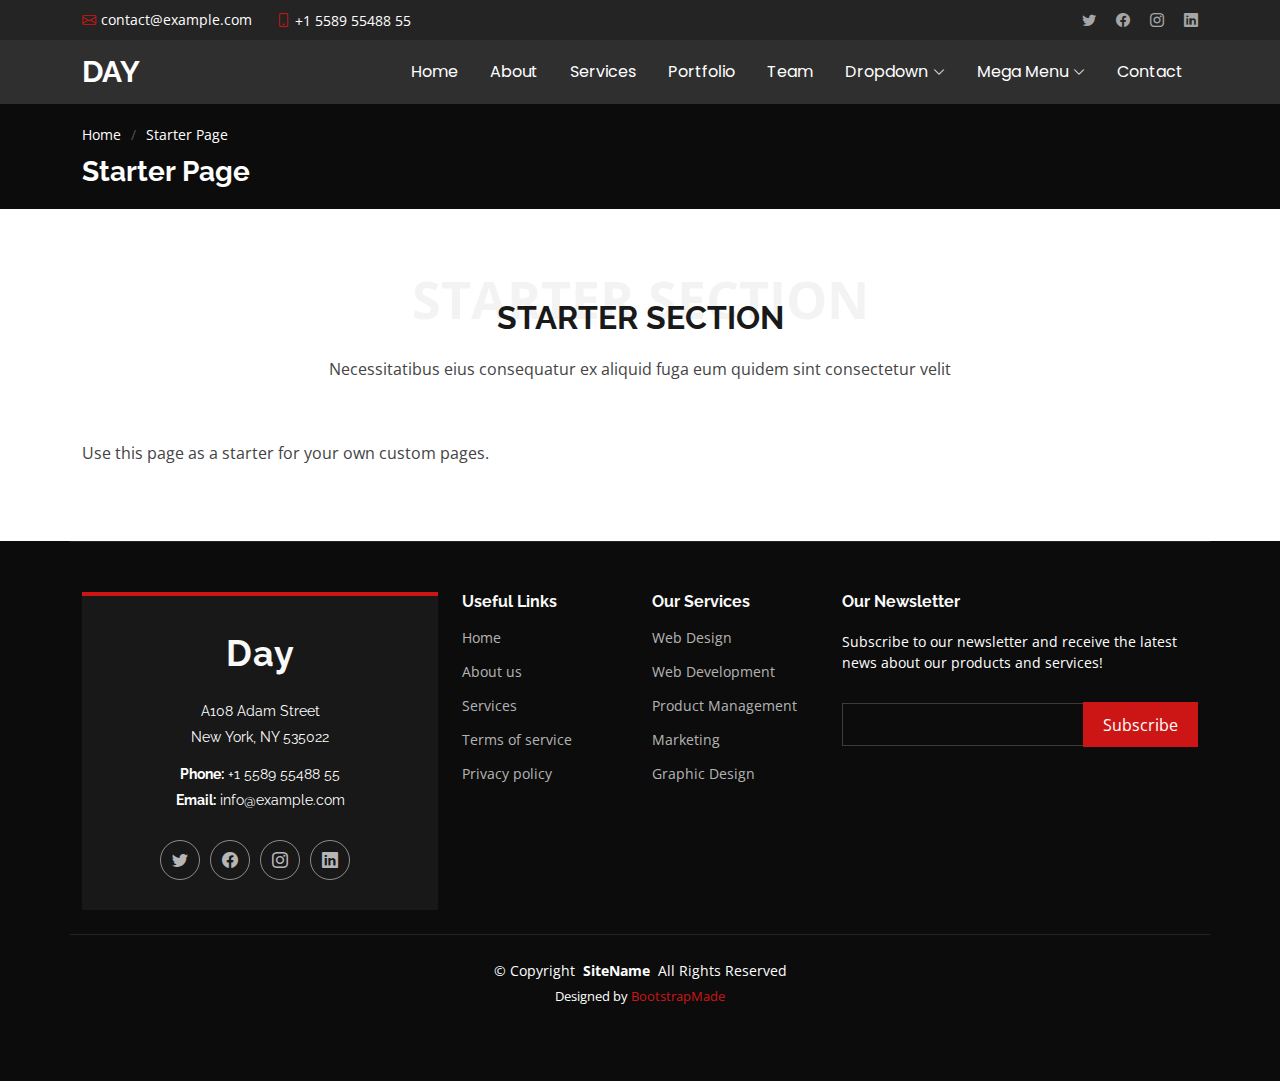
<file: starter-page.html>
<!DOCTYPE html>
<html lang="en">

<head>
  <meta charset="utf-8">
  <meta content="width=device-width, initial-scale=1.0" name="viewport">
  <title>Starter Page - Day Bootstrap Template</title>
  <meta content="" name="description">
  <meta content="" name="keywords">

  <!-- Favicons -->
  <link href="assets/img/favicon.png" rel="icon">
  <link href="assets/img/apple-touch-icon.png" rel="apple-touch-icon">

  <!-- Fonts -->
  <link href="https://fonts.googleapis.com" rel="preconnect">
  <link href="https://fonts.gstatic.com" rel="preconnect" crossorigin>
  <link href="https://fonts.googleapis.com/css2?family=Open+Sans:ital,wght@0,300;0,400;0,500;0,600;0,700;0,800;1,300;1,400;1,500;1,600;1,700;1,800&family=Poppins:ital,wght@0,100;0,200;0,300;0,400;0,500;0,600;0,700;0,800;0,900;1,100;1,200;1,300;1,400;1,500;1,600;1,700;1,800;1,900&family=Raleway:ital,wght@0,100;0,200;0,300;0,400;0,500;0,600;0,700;0,800;0,900;1,100;1,200;1,300;1,400;1,500;1,600;1,700;1,800;1,900&display=swap" rel="stylesheet">

  <!-- Vendor CSS Files -->
  <link href="assets/vendor/bootstrap/css/bootstrap.min.css" rel="stylesheet">
  <link href="assets/vendor/bootstrap-icons/bootstrap-icons.css" rel="stylesheet">
  <link href="assets/vendor/aos/aos.css" rel="stylesheet">
  <link href="assets/vendor/swiper/swiper-bundle.min.css" rel="stylesheet">
  <link href="assets/vendor/glightbox/css/glightbox.min.css" rel="stylesheet">

  <!-- Main CSS File -->
  <link href="assets/css/main.css" rel="stylesheet">

  <!-- =======================================================
  * Template Name: Day
  * Template URL: https://bootstrapmade.com/day-multipurpose-html-template-for-free/
  * Updated: Mar 19 2024 with Bootstrap v5.3.3
  * Author: BootstrapMade.com
  * License: https://bootstrapmade.com/license/
  ======================================================== -->
</head>

<body>

  <header id="header" class="header sticky-top">

    <div class="topbar d-flex align-items-center">
      <div class="container d-flex justify-content-center justify-content-md-between">
        <div class="contact-info d-flex align-items-center">
          <i class="bi bi-envelope d-flex align-items-center"><a href="mailto:contact@example.com">contact@example.com</a></i>
          <i class="bi bi-phone d-flex align-items-center ms-4"><span>+1 5589 55488 55</span></i>
        </div>
        <div class="social-links d-none d-md-flex align-items-center">
          <a href="#" class="twitter"><i class="bi bi-twitter"></i></a>
          <a href="#" class="facebook"><i class="bi bi-facebook"></i></a>
          <a href="#" class="instagram"><i class="bi bi-instagram"></i></a>
          <a href="#" class="linkedin"><i class="bi bi-linkedin"></i></a>
        </div>
      </div>
    </div><!-- End Top Bar -->

    <div class="branding">

      <di class="container position-relative d-flex align-items-center justify-content-between">
        <a href="index.html" class="logo d-flex align-items-center">
          <!-- Uncomment the line below if you also wish to use an image logo -->
          <!-- <img src="assets/img/logo.png" alt=""> -->
          <h1 class="">Day</h1>
        </a>

        <nav id="navmenu" class="navmenu">
          <ul>
            <li><a href="#hero" class="">Home</a></li>
            <li><a href="#about">About</a></li>
            <li><a href="#services">Services</a></li>
            <li><a href="#portfolio">Portfolio</a></li>
            <li><a href="#team">Team</a></li>
            <li class="dropdown has-dropdown"><a href="#"><span>Dropdown</span> <i class="bi bi-chevron-down"></i></a>
              <ul>
                <li><a href="#">Dropdown 1</a></li>
                <li class="dropdown has-dropdown"><a href="#"><span>Deep Dropdown</span> <i class="bi bi-chevron-down"></i></a>
                  <ul>
                    <li><a href="#">Deep Dropdown 1</a></li>
                    <li><a href="#">Deep Dropdown 2</a></li>
                    <li><a href="#">Deep Dropdown 3</a></li>
                    <li><a href="#">Deep Dropdown 4</a></li>
                    <li><a href="#">Deep Dropdown 5</a></li>
                  </ul>
                </li>
                <li><a href="#">Dropdown 2</a></li>
                <li><a href="#">Dropdown 3</a></li>
                <li><a href="#">Dropdown 4</a></li>
              </ul>
            </li>
            <li class="megamenu has-dropdown"><a href="#"><span>Mega Menu</span> <i class="bi bi-chevron-down"></i></a>
              <ul>
                <li>
                  <a href="#">Column 1 link 1</a>
                  <a href="#">Column 1 link 2</a>
                  <a href="#">Column 1 link 3</a>
                </li>
                <li>
                  <a href="#">Column 2 link 1</a>
                  <a href="#">Column 2 link 2</a>
                  <a href="#">Column 3 link 3</a>
                </li>
                <li>
                  <a href="#">Column 3 link 1</a>
                  <a href="#">Column 3 link 2</a>
                  <a href="#">Column 3 link 3</a>
                </li>
                <li>
                  <a href="#">Column 4 link 1</a>
                  <a href="#">Column 4 link 2</a>
                  <a href="#">Column 4 link 3</a>
                </li>
                <li>
                  <a href="#">Column 5 link 1</a>
                  <a href="#">Column 5 link 2</a>
                  <a href="#">Column 5 link 3</a>
                </li>
              </ul>
            </li>
            <li><a href="#contact">Contact</a></li>
          </ul>
          <i class="mobile-nav-toggle d-xl-none bi bi-list"></i>
        </nav>

      </di>
    </div>

  </header>

  <main class="main">

    <!-- Page Title -->
    <div class="page-title" data-aos="fade">
      <div class="container">
        <nav class="breadcrumbs">
          <ol>
            <li><a href="index.html">Home</a></li>
            <li class="current">Starter Page</li>
          </ol>
        </nav>
        <h1>Starter Page</h1>
      </div>
    </div><!-- End Page Title -->

    <!-- Starter Section Section -->
    <section id="starter-section" class="starter-section section">

      <!-- Section Title -->
      <div class="container section-title" data-aos="fade-up">
        <span class="">Starter Section<br></span>
        <h2>Starter Section</h2>
        <p>Necessitatibus eius consequatur ex aliquid fuga eum quidem sint consectetur velit</p>
      </div><!-- End Section Title -->

      <div class="container" data-aos="fade-up">
        <p>Use this page as a starter for your own custom pages.</p>
      </div>

    </section><!-- /Starter Section Section -->

  </main>

  <footer id="footer" class="footer position-relative">

    <div class="container footer-top">
      <div class="row gy-4">
        <div class="col-lg-4 col-md-6">
          <div class="footer-about">
            <a href="index.html" class="logo">Day</a>
            <div class="footer-contact pt-3">
              <p>A108 Adam Street</p>
              <p>New York, NY 535022</p>
              <p class="mt-3"><strong>Phone:</strong> <span>+1 5589 55488 55</span></p>
              <p><strong>Email:</strong> <span>info@example.com</span></p>
            </div>
            <div class="social-links d-flex mt-4">
              <a href=""><i class="bi bi-twitter"></i></a>
              <a href=""><i class="bi bi-facebook"></i></a>
              <a href=""><i class="bi bi-instagram"></i></a>
              <a href=""><i class="bi bi-linkedin"></i></a>
            </div>
          </div>
        </div>

        <div class="col-lg-2 col-md-3 footer-links">
          <h4>Useful Links</h4>
          <ul>
            <li><a href="#">Home</a></li>
            <li><a href="#">About us</a></li>
            <li><a href="#">Services</a></li>
            <li><a href="#">Terms of service</a></li>
            <li><a href="#">Privacy policy</a></li>
          </ul>
        </div>

        <div class="col-lg-2 col-md-3 footer-links">
          <h4>Our Services</h4>
          <ul>
            <li><a href="#">Web Design</a></li>
            <li><a href="#">Web Development</a></li>
            <li><a href="#">Product Management</a></li>
            <li><a href="#">Marketing</a></li>
            <li><a href="#">Graphic Design</a></li>
          </ul>
        </div>

        <div class="col-lg-4 col-md-12 footer-newsletter">
          <h4>Our Newsletter</h4>
          <p>Subscribe to our newsletter and receive the latest news about our products and services!</p>
          <form action="forms/newsletter.php" method="post" class="php-email-form">
            <div class="newsletter-form"><input type="email" name="email"><input type="submit" value="Subscribe"></div>
            <div class="loading">Loading</div>
            <div class="error-message"></div>
            <div class="sent-message">Your subscription request has been sent. Thank you!</div>
          </form>
        </div>

      </div>
    </div>

    <div class="container copyright text-center mt-4">
      <p>© <span>Copyright</span> <strong class="px-1">SiteName</strong> <span>All Rights Reserved</span></p>
      <div class="credits">
        <!-- All the links in the footer should remain intact. -->
        <!-- You can delete the links only if you've purchased the pro version. -->
        <!-- Licensing information: https://bootstrapmade.com/license/ -->
        <!-- Purchase the pro version with working PHP/AJAX contact form: [buy-url] -->
        Designed by <a href="https://bootstrapmade.com/">BootstrapMade</a>
      </div>
    </div>

  </footer>

  <!-- Scroll Top -->
  <a href="#" id="scroll-top" class="scroll-top d-flex align-items-center justify-content-center"><i class="bi bi-arrow-up-short"></i></a>

  <!-- Preloader -->
  <div id="preloader"></div>

  <!-- Vendor JS Files -->
  <script src="assets/vendor/bootstrap/js/bootstrap.bundle.min.js"></script>
  <script src="assets/vendor/php-email-form/validate.js"></script>
  <script src="assets/vendor/aos/aos.js"></script>
  <script src="assets/vendor/swiper/swiper-bundle.min.js"></script>
  <script src="assets/vendor/glightbox/js/glightbox.min.js"></script>
  <script src="assets/vendor/imagesloaded/imagesloaded.pkgd.min.js"></script>
  <script src="assets/vendor/isotope-layout/isotope.pkgd.min.js"></script>

  <!-- Main JS File -->
  <script src="assets/js/main.js"></script>

</body>

</html>
</file>
<file: assets/css/main.css>
/**
* Template Name: Day
* Template URL: https://bootstrapmade.com/day-multipurpose-html-template-for-free/
* Updated: Mar 19 2024 with Bootstrap v5.3.3
* Author: BootstrapMade.com
* License: https://bootstrapmade.com/license/
*/

/*--------------------------------------------------------------
# Font & Color Variables
# Help: https://bootstrapmade.com/color-system/
--------------------------------------------------------------*/
/* Fonts */
:root {
  --default-font: "Open Sans", system-ui, -apple-system, "Segoe UI", Roboto, "Helvetica Neue", Arial, "Noto Sans", "Liberation Sans", sans-serif, "Apple Color Emoji", "Segoe UI Emoji", "Segoe UI Symbol", "Noto Color Emoji";
  --heading-font: "Raleway", sans-serif;
  --nav-font: "Poppins", sans-serif;
}

/* Global Colors */
:root {
  --background-color: #ffffff;
  --background-color-rgb: 255, 255, 255;
  --default-color: #444444;
  --default-color-rgb: 68, 68, 68;
  --heading-color: #191919;
  --heading-color-rgb: 25, 25, 25;
  --accent-color: #cc1616;
  --accent-color-rgb: 204, 22, 22;
  --contrast-color: #ffffff;
  --contrast-color-rgb: 255, 255, 255;
}

/* Nav Menu Colors */
:root {
  --nav-color: #ffffff;
  --nav-hover-color: #cc1616;
  --nav-dropdown-color: #212529;
  --nav-dropdown-hover-color: #cc1616;
  --nav-dropdown-background-color: #ffffff;
}

/* Smooth scroll */
:root {
  scroll-behavior: smooth;
}

/*--------------------------------------------------------------
# General
--------------------------------------------------------------*/


body {
  color: var(--default-color);
  background-color: var(--background-color);
  font-family: var(--default-font);
}

a {
  color: var(--accent-color);
  text-decoration: none;
  transition: 0.3s;
}

a:hover {
  color: rgba(var(--accent-color-rgb), 0.75);
  text-decoration: none;
}

h1,
h2,
h3,
h4,
h5,
h6 {
  color: var(--heading-color);
  font-family: var(--heading-font);
}

/*--------------------------------------------------------------
# Global Header
--------------------------------------------------------------*/
.header {
  --background-color: #242424;
  --default-color: #ffffff;
  --default-color-rgb: 255, 255, 255;
  --heading-color: #ffffff;
  --heading-color: #ffffff;
  --heading-color-rgb: 255, 255, 255;
  --contrast-color: #ffffff;
  color: var(--default-color);
  transition: all 0.5s;
  z-index: 997;
  background-color: var(--background-color);
}

.header .topbar {
  background-color: var(--background-color);
  height: 40px;
  padding: 0;
  font-size: 14px;
  transition: all 0.5s;
}

.header .topbar .contact-info i {
  font-style: normal;
  color: var(--accent-color);
}

.header .topbar .contact-info i a,
.header .topbar .contact-info i span {
  padding-left: 5px;
  color: var(--default-color);
}

@media (max-width: 575px) {

  .header .topbar .contact-info i a,
  .header .topbar .contact-info i span {
    font-size: 13px;
  }
}

.header .topbar .contact-info i a {
  line-height: 0;
  transition: 0.3s;
}

.header .topbar .contact-info i a:hover {
  color: var(--contrast-color);
  text-decoration: underline;
}

.header .topbar .social-links a {
  color: rgba(var(--default-color-rgb), 0.6);
  line-height: 0;
  transition: 0.3s;
  margin-left: 20px;
}

.header .topbar .social-links a:hover {
  color: var(--accent-color);
}

.header .branding {
  background-color: rgba(var(--default-color-rgb), 0.05);
}

.header .logo {
  line-height: 1;
}

.header .logo img {
  max-height: 36px;
  margin-right: 8px;
}

.header .logo h1 {
  font-size: 30px;
  margin: 0;
  font-weight: 700;
  text-transform: uppercase;
  color: var(--heading-color);
}

/*--------------------------------------------------------------
# Navigation Menu
--------------------------------------------------------------*/
/* Desktop Navigation */
@media (min-width: 1200px) {
  .navmenu {
    padding: 0;
  }

  .navmenu ul {
    margin: 0;
    padding: 0;
    display: flex;
    list-style: none;
    align-items: center;
  }

  .navmenu li {
    position: relative;
  }

  .navmenu a,
  .navmenu a:focus {
    color: var(--nav-color);
    padding: 20px 15px;
    margin-left: 2px;
    font-size: 16px;
    font-family: var(--nav-font);
    font-weight: 400;
    display: flex;
    align-items: center;
    justify-content: space-between;
    white-space: nowrap;
    transition: 0.3s;
  }

  .navmenu a i,
  .navmenu a:focus i {
    font-size: 12px;
    line-height: 0;
    margin-left: 5px;
    transition: 0.3s;
  }

  .navmenu li:hover>a,
  .navmenu .active,
  .navmenu .active:focus {
    color: var(--contrast-color);
    background-color: var(--nav-hover-color);
  }

  .navmenu .dropdown ul {
    margin: 0;
    padding: 0;
    background: var(--nav-dropdown-background-color);
    display: block;
    position: absolute;
    visibility: hidden;
    left: 2px;
    top: 130%;
    opacity: 0;
    transition: 0.3s;
    z-index: 99;
    box-shadow: 0px 0px 30px rgba(var(--default-color-rgb), 0.15);
  }

  .navmenu .dropdown ul li {
    min-width: 200px;
  }

  .navmenu .dropdown ul a {
    padding: 10px 20px;
    margin: 0;
    font-size: 15px;
    text-transform: none;
    color: var(--nav-dropdown-color);
  }

  .navmenu .dropdown ul a i {
    font-size: 12px;
  }

  .navmenu .dropdown ul a:hover,
  .navmenu .dropdown ul .active:hover,
  .navmenu .dropdown ul li:hover>a {
    color: var(--contrast-color);
    background-color: var(--nav-hover-color);
  }

  .navmenu .dropdown:hover>ul {
    opacity: 1;
    top: 100%;
    visibility: visible;
  }

  .navmenu .dropdown .dropdown ul {
    top: 0;
    left: -90%;
    visibility: hidden;
  }

  .navmenu .dropdown .dropdown:hover>ul {
    opacity: 1;
    top: 0;
    left: -100%;
    visibility: visible;
  }

  .navmenu .megamenu {
    position: static;
  }

  .navmenu .megamenu ul {
    margin: 0;
    padding: 10px;
    background: var(--nav-dropdown-background-color);
    box-shadow: 0px 0px 20px rgba(var(--default-color-rgb), 0.1);
    display: block;
    position: absolute;
    top: 130%;
    left: 0;
    right: 0;
    visibility: hidden;
    opacity: 0;
    display: flex;
    transition: 0.3s;
    z-index: 99;
  }

  .navmenu .megamenu ul li {
    flex: 1;
  }

  .navmenu .megamenu ul li a,
  .navmenu .megamenu ul li:hover>a {
    font-size: 15px;
    padding: 10px 20px;
    color: var(--nav-dropdown-color);
    background-color: var(--contrast-color);
  }

  .navmenu .megamenu ul li a:hover,
  .navmenu .megamenu ul li .active,
  .navmenu .megamenu ul li .active:hover {
    color: var(--contrast-color);
    background-color: var(--nav-hover-color);
  }

  .navmenu .megamenu:hover>ul {
    opacity: 1;
    top: 100%;
    visibility: visible;
  }

  .navmenu .dd-box-shadow {
    box-shadow: 0px 0px 30px rgba(var(--default-color-rgb), 0.15);
  }
}

/* Mobile Navigation */
@media (max-width: 1199px) {
  .mobile-nav-toggle {
    color: var(--nav-color);
    font-size: 28px;
    line-height: 0;
    margin-right: 10px;
    cursor: pointer;
    transition: color 0.3s;
  }

  .navmenu {
    padding: 0;
    z-index: 9997;
  }

  .navmenu ul {
    display: none;
    position: absolute;
    inset: 60px 20px 20px 20px;
    padding: 10px 0;
    margin: 0;
    border-radius: 6px;
    background-color: var(--nav-dropdown-background-color);
    overflow-y: auto;
    transition: 0.3s;
    z-index: 9998;
    box-shadow: 0px 0px 30px rgba(var(--default-color-rgb), 0.1);
  }

  .navmenu a,
  .navmenu a:focus {
    color: var(--nav-dropdown-color);
    padding: 10px 20px;
    font-family: var(--nav-font);
    font-size: 17px;
    font-weight: 500;
    display: flex;
    align-items: center;
    justify-content: space-between;
    white-space: nowrap;
    transition: 0.3s;
  }

  .navmenu a i,
  .navmenu a:focus i {
    font-size: 12px;
    line-height: 0;
    margin-left: 5px;
    width: 30px;
    height: 30px;
    display: flex;
    align-items: center;
    justify-content: center;
    border-radius: 50%;
    transition: 0.3s;
    background-color: rgba(var(--accent-color-rgb), 0.1);
  }

  .navmenu a i:hover,
  .navmenu a:focus i:hover {
    background-color: var(--accent-color);
    color: var(--contrast-color);
  }

  .navmenu a:hover,
  .navmenu .active,
  .navmenu .active:focus {
    color: var(--nav-dropdown-hover-color);
  }

  .navmenu .active i,
  .navmenu .active:focus i {
    background-color: var(--accent-color);
    color: var(--contrast-color);
    transform: rotate(180deg);
  }

  .navmenu .dropdown ul,
  .navmenu .megamenu ul {
    position: static;
    display: none;
    z-index: 99;
    padding: 10px 0;
    margin: 10px 20px;
    background-color: var(--nav-dropdown-background-color);
    transition: all 0.5s ease-in-out;
  }

  .navmenu .dropdown ul ul,
  .navmenu .megamenu ul ul {
    background-color: rgba(33, 37, 41, 0.1);
  }

  .navmenu .dropdown>.dropdown-active,
  .navmenu .megamenu>.dropdown-active {
    display: block;
    background-color: rgba(33, 37, 41, 0.03);
  }

  .mobile-nav-active {
    overflow: hidden;
  }

  .mobile-nav-active .mobile-nav-toggle {
    color: #fff;
    position: absolute;
    font-size: 32px;
    top: 15px;
    right: 15px;
    margin-right: 0;
    z-index: 9999;
  }

  .mobile-nav-active .navmenu {
    position: fixed;
    overflow: hidden;
    inset: 0;
    background: rgba(33, 37, 41, 0.8);
    transition: 0.3s;
  }

  .mobile-nav-active .navmenu>ul {
    display: block;
  }
}

/*--------------------------------------------------------------
# Global Footer
--------------------------------------------------------------*/
.footer {
  --background-color: #0c0c0c;
  --default-color: #ffffff;
  --default-color-rgb: 255, 255, 255;
  --heading-color: #f9f9f9;
  --heading-color: #f9f9f9;
  --heading-color-rgb: 249, 249, 249;
  color: var(--default-color);
  background-color: var(--background-color);
  font-size: 14px;
  padding-bottom: 50px;
  position: relative;
}

.footer .footer-top {
  padding-top: 50px;
  border-top: 1px solid rgba(var(--default-color-rgb), 0.1);
}

.footer .footer-about {
  display: flex;
  flex-direction: column;
  justify-content: center;
  align-items: center;
  background-color: rgba(var(--default-color-rgb), 0.05);
  border-top: 4px solid var(--accent-color);
  padding: 30px 20px;
}

.footer .footer-about .logo {
  margin-bottom: 5px;
  letter-spacing: 1px;
  font-family: var(--heading-font);
  color: var(--heading-color);
  font-size: 36px;
  padding: 0;
  font-weight: 700;
}

.footer .footer-about p {
  font-size: 14px;
  text-align: center;
  font-family: var(--heading-font);
}

.footer .social-links a {
  display: flex;
  align-items: center;
  justify-content: center;
  width: 40px;
  height: 40px;
  border-radius: 50%;
  border: 1px solid rgba(var(--default-color-rgb), 0.5);
  font-size: 16px;
  color: rgba(var(--default-color-rgb), 0.7);
  margin-right: 10px;
  transition: 0.3s;
}

.footer .social-links a:hover {
  color: var(--accent-color);
  border-color: var(--accent-color);
}

.footer h4 {
  font-size: 16px;
  font-weight: bold;
  position: relative;
  padding-bottom: 12px;
}

.footer .footer-links {
  margin-bottom: 30px;
}

.footer .footer-links ul {
  list-style: none;
  padding: 0;
  margin: 0;
}

.footer .footer-links ul i {
  padding-right: 2px;
  font-size: 12px;
  line-height: 0;
}

.footer .footer-links ul li {
  padding: 10px 0;
  display: flex;
  align-items: center;
}

.footer .footer-links ul li:first-child {
  padding-top: 0;
}

.footer .footer-links ul a {
  color: rgba(var(--default-color-rgb), 0.7);
  display: inline-block;
  line-height: 1;
}

.footer .footer-links ul a:hover {
  color: var(--accent-color);
}

.footer .footer-contact p {
  margin-bottom: 5px;
}

.footer .footer-newsletter .newsletter-form {
  margin-top: 30px;
  padding: 6px 8px;
  position: relative;
  border-radius: 0;
  border: 1px solid rgba(var(--default-color-rgb), 0.2);
  display: flex;
  background-color: var(--background-color);
  transition: 0.3s;
}

.footer .footer-newsletter .newsletter-form:focus-within {
  border-color: var(--accent-color);
}

.footer .footer-newsletter .newsletter-form input[type=email] {
  border: 0;
  padding: 4px;
  width: 100%;
  background-color: var(--background-color);
  color: var(--default-color);
}

.footer .footer-newsletter .newsletter-form input[type=email]:focus-visible {
  outline: none;
}

.footer .footer-newsletter .newsletter-form input[type=submit] {
  border: 0;
  font-size: 16px;
  padding: 0 20px;
  margin: -8px -9px -8px 0;
  background: var(--accent-color);
  color: var(--contrast-color);
  transition: 0.3s;
  border-radius: 0;
}

.footer .footer-newsletter .newsletter-form input[type=submit]:hover {
  background: rgba(var(--accent-color-rgb), 0.8);
}

.footer .footer-newsletter .error-message {
  display: none;
  background: #df1529;
  color: #ffffff;
  text-align: left;
  padding: 15px;
  margin-top: 10px;
  font-weight: 600;
  border-radius: 4px;
}

.footer .footer-newsletter .sent-message {
  display: none;
  color: #ffffff;
  background: #059652;
  text-align: center;
  padding: 15px;
  margin-top: 10px;
  font-weight: 600;
  border-radius: 4px;
}

.footer .footer-newsletter .loading {
  display: none;
  background: var(--background-color);
  text-align: center;
  padding: 15px;
  margin-top: 10px;
}

.footer .footer-newsletter .loading:before {
  content: "";
  display: inline-block;
  border-radius: 50%;
  width: 24px;
  height: 24px;
  margin: 0 10px -6px 0;
  border: 3px solid var(--accent-color);
  border-top-color: var(--background-color);
  animation: subscription-loading 1s linear infinite;
}

@keyframes subscription-loading {
  0% {
    transform: rotate(0deg);
  }

  100% {
    transform: rotate(360deg);
  }
}

.footer .copyright {
  padding-top: 25px;
  padding-bottom: 25px;
  border-top: 1px solid rgba(var(--default-color-rgb), 0.1);
}

.footer .copyright p {
  margin-bottom: 0;
}

.footer .credits {
  margin-top: 6px;
  font-size: 13px;
}

/*--------------------------------------------------------------
# Scroll Top Button
--------------------------------------------------------------*/
.scroll-top {
  position: fixed;
  visibility: hidden;
  opacity: 0;
  right: 15px;
  bottom: 15px;
  z-index: 99999;
  background-color: var(--accent-color);
  width: 40px;
  height: 40px;
  transition: all 0.4s;
}

.scroll-top i {
  font-size: 24px;
  color: var(--contrast-color);
  line-height: 0;
}

.scroll-top:hover {
  background-color: rgba(var(--accent-color-rgb), 0.8);
  color: var(--contrast-color);
}

.scroll-top.active {
  visibility: visible;
  opacity: 1;
}

/*--------------------------------------------------------------
# Disable aos animation delay on mobile devices
--------------------------------------------------------------*/
@media screen and (max-width: 768px) {
  [data-aos-delay] {
    transition-delay: 0 !important;
  }
}

/*--------------------------------------------------------------
# Global Page Titles & Breadcrumbs
--------------------------------------------------------------*/
.page-title {
  --background-color: #0c0c0c;
  --default-color: var(--contrast-color);
  --default-color-rgb: var(--contrast-color-rgb);
  --heading-color: var(--contrast-color);
  --accent-color: var(--contrast-color);
  color: var(--default-color);
  background-color: var(--background-color);
  padding: 20px 0;
  position: relative;
}

.page-title h1 {
  font-size: 28px;
  font-weight: 700;
  margin: 0;
}

.page-title .breadcrumbs ol {
  display: flex;
  flex-wrap: wrap;
  list-style: none;
  padding: 0 0 10px 0;
  margin: 0;
  font-size: 14px;
}

.page-title .breadcrumbs ol li+li {
  padding-left: 10px;
}

.page-title .breadcrumbs ol li+li::before {
  content: "/";
  display: inline-block;
  padding-right: 10px;
  color: rgba(var(--default-color-rgb), 0.3);
}

/*--------------------------------------------------------------
# Global Sections
--------------------------------------------------------------*/
section,
.section {
  color: var(--default-color);
  background-color: var(--background-color);
  padding: 60px 0;
  scroll-margin-top: 100px;
  overflow: clip;
}

@media (max-width: 1199px) {

  section,
  .section {
    scroll-margin-top: 66px;
  }
}

/*--------------------------------------------------------------
# Global Section Titles
--------------------------------------------------------------*/
.section-title {
  text-align: center;
  padding: 30px 0;
  margin-bottom: 30px;
  position: relative;
}

.section-title h2 {
  font-size: 32px;
  font-weight: 700;
  text-transform: uppercase;
  margin-bottom: 20px;
  padding-bottom: 0;
  position: relative;
  z-index: 2;
}

.section-title span {
  position: absolute;
  top: 4px;
  color: rgba(var(--heading-color-rgb), 0.05);
  left: 0;
  right: 0;
  z-index: 1;
  font-weight: 700;
  font-size: 52px;
  text-transform: uppercase;
  line-height: 1;
}

.section-title p {
  margin-bottom: 0;
  position: relative;
  z-index: 2;
}

@media (max-width: 575px) {
  .section-title h2 {
    font-size: 28px;
    margin-bottom: 15px;
  }

  .section-title span {
    font-size: 38px;
  }
}

/*--------------------------------------------------------------
# Hero Section
--------------------------------------------------------------*/
.hero {
  --default-color: #ffffff;
  --default-color-rgb: 255, 255, 255;
  --background-color-rgb: 0, 0, 0;
  --heading-color: #ffffff;
  --heading-color-rgb: 169, 167, 167;
  width: 100%;
  min-height: 100vh;
  position: relative;
  padding: 160px 0 100px 0;
  display: flex;
  align-items: center;
  justify-content: center;
}

.hero img {
  position: absolute;
  inset: 0;
  display: block;
  width: 100%;
  height: 100%;
  object-fit: cover;
  z-index: 1;
}

.hero:before {
  content: "";
  background: rgba(var(--background-color-rgb), 0.7);
  position: absolute;
  inset: 0;
  z-index: 2;
}

.hero .container {
  position: relative;
  z-index: 3;
}

.hero h2 {
  margin: 0;
  font-size: 48px;
  text-transform: uppercase;
  font-weight: 700;
}

.hero p {
  margin: 10px 0 0 0;
  font-size: 24px;
  color: var(--heading-color);
}

.hero .btn-get-started {
  color: var(--default-color);
  font-weight: 400;
  font-size: 15px;
  display: inline-block;
  padding: 8px 30px;
  margin: 30px 0 0 0;
  transition: 0.5s;
  text-transform: uppercase;
  border: 2px solid rgba(var(--default-color-rgb), 0.8);
}

.hero .btn-get-started:hover {
  color: var(--contrast-color);
  background: var(--accent-color);
  border-color: var(--accent-color);
}

@media (max-width: 768px) {
  .hero h2 {
    font-size: 32px;
  }

  .hero p {
    font-size: 18px;
  }
}

/*--------------------------------------------------------------
# About Section
--------------------------------------------------------------*/
.about .content h3 {
  font-size: 2rem;
  font-weight: 700;
}

.about .content ul {
  list-style: none;
  padding: 0;
}

.about .content ul li {
  padding-bottom: 10px;
}

.about .content ul i {
  font-size: 1.25rem;
  margin-right: 4px;
  color: var(--accent-color);
}

.about .content p:last-child {
  margin-bottom: 0;
}

.about .content .read-more {
  background: var(--accent-color);
  color: var(--contrast-color);
  font-family: var(--heading-font);
  font-weight: 500;
  font-size: 16px;
  letter-spacing: 1px;
  padding: 12px 30px;
  transition: 0.3s;
  display: inline-flex;
  align-items: center;
  justify-content: center;
}

.about .content .read-more i {
  font-size: 18px;
  margin-left: 5px;
  line-height: 0;
  transition: 0.3s;
}

.about .content .read-more:hover {
  background: rgba(var(--accent-color-rgb), 0.8);
  padding-right: 25px;
}

.about .content .read-more:hover i {
  margin-left: 10px;
}

/*--------------------------------------------------------------
# Cards Section
--------------------------------------------------------------*/
.cards .card {
  background-color: var(--background-color);
  color: var(--default-color);
  border: 1px solid rgba(var(--default-color-rgb), 0.1);
  padding: 40px;
  margin: -1px;
  border-radius: 0;
}

.cards .card span {
  display: block;
  font-size: 24px;
  font-weight: 400;
  color: var(--accent-color);
}

.cards .card h4 {
  color: rgba(var(--heading-color-rgb), 0.8);
  font-size: 24px;
  font-weight: 600;
  padding: 0;
  margin: 20px 0;
}

.cards .card p {
  color: rgba(var(--default-color-rgb), 0.6);
  font-size: 15px;
  margin: 0;
  padding: 0;
}

/*--------------------------------------------------------------
# Clients Section
--------------------------------------------------------------*/
.clients {
  --background-color: rgba(var(--default-color-rgb), .05);
  padding: 15px 0;
}

.clients .swiper {
  padding: 10px 0;
}

.clients .swiper-wrapper {
  height: auto;
}

.clients .swiper-slide img {
  transition: 0.3s;
}

.clients .swiper-slide img:hover {
  transform: scale(1.1);
}

/*--------------------------------------------------------------
# Services Section
--------------------------------------------------------------*/
.services .service-item {
  text-align: center;
  border: 1px solid rgba(var(--default-color-rgb), 0.15);
  padding: 80px 20px;
  transition: all ease-in-out 0.3s;
  height: 100%;
}

.services .service-item .icon {
  margin: 0 auto;
  width: 64px;
  height: 64px;
  background: var(--accent-color);
  display: flex;
  align-items: center;
  justify-content: center;
  margin-bottom: 20px;
  transition: 0.3s;
  transform-style: preserve-3d;
}

.services .service-item .icon i {
  color: var(--contrast-color);
  font-size: 28px;
  transition: ease-in-out 0.3s;
}

.services .service-item .icon::before {
  position: absolute;
  content: "";
  left: -8px;
  top: -8px;
  height: 100%;
  width: 100%;
  background: rgba(var(--accent-color-rgb), 0.2);
  transition: all 0.3s ease-out 0s;
  transform: translateZ(-1px);
}

.services .service-item h3 {
  font-weight: 700;
  margin: 10px 0 15px 0;
  font-size: 22px;
}

.services .service-item p {
  line-height: 24px;
  font-size: 14px;
  margin-bottom: 0;
}

.services .service-item:hover {
  background: var(--accent-color);
  border-color: var(--accent-color);
}

.services .service-item:hover .icon {
  background: var(--contrast-color);
}

.services .service-item:hover .icon i {
  color: var(--accent-color);
}

.services .service-item:hover .icon::before {
  background: rgba(var(--background-color-rgb), 0.3);
}

.services .service-item:hover h3,
.services .service-item:hover p {
  color: var(--contrast-color);
}

/*--------------------------------------------------------------
# Call To Action Section
--------------------------------------------------------------*/
.call-to-action {
  --default-color: #ffffff;
  --background-color-rgb: 0, 0, 0;
  --contrast-color: #ffffff;
  padding: 120px 0;
  position: relative;
  clip-path: inset(0);
}

.call-to-action img {
  position: fixed;
  top: 0;
  left: 0;
  display: block;
  width: 100%;
  height: 100%;
  object-fit: cover;
  z-index: 1;
}

.call-to-action:before {
  content: "";
  background: rgba(var(--background-color-rgb), 0.5);
  position: absolute;
  inset: 0;
  z-index: 2;
}

.call-to-action .container {
  position: relative;
  z-index: 3;
}

.call-to-action h3 {
  font-size: 28px;
  font-weight: 700;
  color: var(--default-color);
}

.call-to-action p {
  color: var(--default-color);
}

.call-to-action .cta-btn {
  font-family: var(--heading-font);
  font-weight: 500;
  font-size: 16px;
  letter-spacing: 1px;
  display: inline-block;
  padding: 12px 40px;
  border-radius: 5px;
  transition: 0.5s;
  margin: 10px;
  border: 2px solid var(--contrast-color);
  color: var(--contrast-color);
}

.call-to-action .cta-btn:hover {
  background: var(--accent-color);
  border: 2px solid var(--accent-color);
}

/*--------------------------------------------------------------
# Portfolio Section
--------------------------------------------------------------*/
.portfolio .portfolio-filters {
  padding: 0;
  margin: 0 auto 20px auto;
  list-style: none;
  text-align: center;
}

.portfolio .portfolio-filters li {
  cursor: pointer;
  display: inline-block;
  padding: 8px 20px 10px 20px;
  margin: 0;
  font-size: 15px;
  font-weight: 500;
  line-height: 1;
  margin-bottom: 5px;
  border-radius: 50px;
  transition: all 0.3s ease-in-out;
  font-family: var(--heading-font);
}

.portfolio .portfolio-filters li:hover,
.portfolio .portfolio-filters li.filter-active {
  color: var(--contrast-color);
  background-color: var(--accent-color);
}

.portfolio .portfolio-filters li:first-child {
  margin-left: 0;
}

.portfolio .portfolio-filters li:last-child {
  margin-right: 0;
}

@media (max-width: 575px) {
  .portfolio .portfolio-filters li {
    font-size: 14px;
    margin: 0 0 10px 0;
  }
}

.portfolio .portfolio-item {
  position: relative;
  overflow: hidden;
}

.portfolio .portfolio-item .portfolio-info {
  opacity: 0;
  position: absolute;
  left: 12px;
  right: 12px;
  bottom: -100%;
  z-index: 3;
  transition: all ease-in-out 0.5s;
  background: rgba(var(--background-color-rgb), 0.9);
  padding: 15px;
}

.portfolio .portfolio-item .portfolio-info h4 {
  font-size: 18px;
  font-weight: 600;
  padding-right: 50px;
}

.portfolio .portfolio-item .portfolio-info p {
  color: rgba(var(--default-color-rgb), 0.7);
  font-size: 14px;
  margin-bottom: 0;
  padding-right: 50px;
}

.portfolio .portfolio-item .portfolio-info .preview-link,
.portfolio .portfolio-item .portfolio-info .details-link {
  position: absolute;
  right: 50px;
  font-size: 24px;
  top: calc(50% - 14px);
  color: rgba(var(--default-color-rgb), 0.7);
  transition: 0.3s;
  line-height: 0;
}

.portfolio .portfolio-item .portfolio-info .preview-link:hover,
.portfolio .portfolio-item .portfolio-info .details-link:hover {
  color: var(--accent-color);
}

.portfolio .portfolio-item .portfolio-info .details-link {
  right: 14px;
  font-size: 28px;
}

.portfolio .portfolio-item:hover .portfolio-info {
  opacity: 1;
  bottom: 0;
}

/*--------------------------------------------------------------
# Pricing Section
--------------------------------------------------------------*/
.pricing .pricing-item {
  padding: 60px 40px;
  box-shadow: 0 3px 20px -2px rgba(var(--default-color-rgb), 0.1);
  height: 100%;
  position: relative;
}

.pricing h3 {
  font-weight: 600;
  margin-bottom: 15px;
  font-size: 20px;
}

.pricing h4 {
  font-size: 48px;
  color: var(--accent-color);
  font-family: var(--heading-font);
  font-weight: 400;
}

.pricing h4 sup {
  font-size: 28px;
}

.pricing h4 span {
  color: rgba(var(--default-color-rgb), 0.4);
  font-size: 18px;
}

.pricing ul {
  padding: 20px 0;
  list-style: none;
  color: rgba(var(--default-color-rgb), 0.7);
  text-align: left;
  line-height: 20px;
}

.pricing ul li {
  padding: 10px 0;
  display: flex;
  align-items: center;
}

.pricing ul i {
  color: #059652;
  font-size: 24px;
  padding-right: 3px;
}

.pricing ul .na {
  color: rgba(var(--default-color-rgb), 0.4);
}

.pricing ul .na i {
  color: rgba(var(--default-color-rgb), 0.4);
}

.pricing ul .na span {
  text-decoration: line-through;
}

.pricing .buy-btn {
  color: rgba(var(--default-color-rgb), 0.6);
  background-color: var(--background-color);
  display: inline-block;
  padding: 8px 35px 10px 35px;
  border-radius: 4px;
  border: 1px solid rgba(var(--default-color-rgb), 0.4);
  transition: none;
  font-size: 16px;
  font-weight: 500;
  font-family: var(--heading-font);
  transition: 0.3s;
}

.pricing .buy-btn:hover {
  background: var(--accent-color);
  border-color: var(--accent-color);
  color: var(--contrast-color);
}

.pricing .featured {
  z-index: 10;
}

.pricing .featured .pricing-item {
  background: var(--accent-color);
}

@media (min-width: 992px) {
  .pricing .featured .pricing-item {
    transform: scale(1.02, 1.1);
  }
}

.pricing .featured h3,
.pricing .featured h4,
.pricing .featured h4 span,
.pricing .featured ul,
.pricing .featured ul .na,
.pricing .featured ul i,
.pricing .featured ul .na i {
  color: var(--contrast-color);
}

.pricing .featured .buy-btn {
  background: var(--accent-color);
  color: var(--contrast-color);
  border-color: var(--contrast-color);
}

.pricing .featured .buy-btn:hover {
  background: rgba(var(--background-color-rgb), 0.08);
}

/*--------------------------------------------------------------
# Team Section
--------------------------------------------------------------*/
.team .member {
  border: 1px solid rgba(var(--default-color-rgb), 0.1);
  text-align: center;
  margin-bottom: 20px;
}

.team .member img {
  border-radius: 50%;
  max-width: 60%;
  margin: 30px 0;
}

.team .member .member-content {
  padding: 0 20px 30px 20px;
}

.team .member h4 {
  font-weight: 700;
  margin-bottom: 2px;
  font-size: 18px;
}

.team .member span {
  font-style: italic;
  display: block;
  font-size: 13px;
  color: rgba(var(--default-color-rgb), 0.8);
}

.team .member p {
  padding-top: 10px;
  font-size: 14px;
  font-style: italic;
  color: rgba(var(--default-color-rgb), 0.6);
}

.team .member .social {
  margin-top: 15px;
}

.team .member .social a {
  color: rgba(var(--default-color-rgb), 0.4);
  transition: 0.3s;
}

.team .member .social a:hover {
  color: var(--accent-color);
}

.team .member .social i {
  font-size: 18px;
  margin: 0 2px;
}

/*--------------------------------------------------------------
# Contact Section
--------------------------------------------------------------*/
.contact .info-item {
  padding: 20px 0 30px 0;
  box-shadow: 0px 0px 20px rgba(var(--default-color-rgb), 0.1);
}

.contact .info-item i {
  color: var(--accent-color);
  width: 56px;
  height: 56px;
  font-size: 24px;
  display: flex;
  justify-content: center;
  align-items: center;
  transition: all 0.3s ease-in-out;
  border-radius: 50%;
  border: 2px dotted rgba(var(--accent-color-rgb), 0.6);
}

.contact .info-item h3 {
  font-size: 18px;
  font-weight: 700;
  margin: 10px 0;
}

.contact .info-item p {
  padding: 0;
  margin-bottom: 0;
  font-size: 14px;
}

.contact .php-email-form {
  height: 100%;
  padding: 30px;
  box-shadow: 0px 0px 20px rgba(var(--default-color-rgb), 0.1);
}

@media (max-width: 575px) {
  .contact .php-email-form {
    padding: 20px;
  }
}

.contact .php-email-form .error-message {
  display: none;
  background: #df1529;
  color: #ffffff;
  text-align: left;
  padding: 15px;
  margin-bottom: 24px;
  font-weight: 600;
}

.contact .php-email-form .sent-message {
  display: none;
  color: #ffffff;
  background: #059652;
  text-align: center;
  padding: 15px;
  margin-bottom: 24px;
  font-weight: 600;
}

.contact .php-email-form .loading {
  display: none;
  background: var(--background-color);
  text-align: center;
  padding: 15px;
  margin-bottom: 24px;
}

.contact .php-email-form .loading:before {
  content: "";
  display: inline-block;
  border-radius: 50%;
  width: 24px;
  height: 24px;
  margin: 0 10px -6px 0;
  border: 3px solid var(--accent-color);
  border-top-color: var(--background-color);
  animation: animate-loading 1s linear infinite;
}

.contact .php-email-form input[type=text],
.contact .php-email-form input[type=email],
.contact .php-email-form textarea {
  font-size: 14px;
  padding: 10px 15px;
  box-shadow: none;
  border-radius: 0;
  color: var(--default-color);
  background-color: rgba(var(--background-color-rgb), 0.5);
  border-color: rgba(var(--default-color-rgb), 0.2);
}

.contact .php-email-form input[type=text]:focus,
.contact .php-email-form input[type=email]:focus,
.contact .php-email-form textarea:focus {
  border-color: var(--accent-color);
}

.contact .php-email-form input[type=text]::placeholder,
.contact .php-email-form input[type=email]::placeholder,
.contact .php-email-form textarea::placeholder {
  color: rgba(var(--default-color-rgb), 0.3);
}

.contact .php-email-form button[type=submit] {
  color: var(--contrast-color);
  background: var(--accent-color);
  border: 0;
  padding: 8px 30px 10px 30px;
  transition: 0.4s;
  border-radius: 0;
}

.contact .php-email-form button[type=submit]:hover {
  background: rgba(var(--accent-color-rgb), 0.8);
}

@keyframes animate-loading {
  0% {
    transform: rotate(0deg);
  }

  100% {
    transform: rotate(360deg);
  }
}

/*--------------------------------------------------------------
# Portfolio Details Section
--------------------------------------------------------------*/
.portfolio-details .portfolio-details-slider img {
  width: 100%;
}

.portfolio-details .portfolio-details-slider .swiper-pagination {
  margin-top: 20px;
  position: relative;
}

.portfolio-details .portfolio-details-slider .swiper-pagination .swiper-pagination-bullet {
  width: 12px;
  height: 12px;
  background-color: rgba(var(--default-color-rgb), 0.15);
  opacity: 1;
}

.portfolio-details .portfolio-details-slider .swiper-pagination .swiper-pagination-bullet-active {
  background-color: var(--accent-color);
}

.portfolio-details .portfolio-info {
  padding: 30px;
  box-shadow: 0px 0 30px rgba(var(--default-color-rgb), 0.1);
}

.portfolio-details .portfolio-info h3 {
  font-size: 22px;
  font-weight: 700;
  margin-bottom: 20px;
  padding-bottom: 20px;
  border-bottom: 1px solid rgba(var(--default-color-rgb), 0.15);
}

.portfolio-details .portfolio-info ul {
  list-style: none;
  padding: 0;
  font-size: 15px;
}

.portfolio-details .portfolio-info ul li+li {
  margin-top: 10px;
}

.portfolio-details .portfolio-description {
  padding-top: 30px;
}

.portfolio-details .portfolio-description h2 {
  font-size: 26px;
  font-weight: 700;
  margin-bottom: 20px;
}

.portfolio-details .portfolio-description p {
  padding: 0;
  color: rgba(var(--default-color-rgb), 0.7);
}

/*--------------------------------------------------------------
# Starter Section Section
--------------------------------------------------------------*/
/*
.starter-section {
  /* Add your styles here 
}
*/
</file>
<file: assets/css/assist.css>
/**
* Template Name: Day
* Template URL: https://bootstrapmade.com/day-multipurpose-html-template-for-free/
* Updated: Mar 19 2024 with Bootstrap v5.3.3
* Author: BootstrapMade.com
* License: https://bootstrapmade.com/license/
*/

/*--------------------------------------------------------------
# Font & Color Variables
# Help: https://bootstrapmade.com/color-system/
--------------------------------------------------------------*/
/* Fonts */
:root {
    --default-font: "Open Sans", system-ui, -apple-system, "Segoe UI", Roboto, "Helvetica Neue", Arial, "Noto Sans", "Liberation Sans", sans-serif, "Apple Color Emoji", "Segoe UI Emoji", "Segoe UI Symbol", "Noto Color Emoji";
    --heading-font: "Raleway", sans-serif;
    --nav-font: "Poppins", sans-serif;
  }
  
  /* Global Colors */
  :root {
    --background-color: #ffffff;
    --background-color-rgb: 255, 255, 255;
    --default-color: #444444;
    --default-color-rgb: 68, 68, 68;
    --heading-color: #191919;
    --heading-color-rgb: 25, 25, 25;
    --accent-color: #01570e;
    --accent-color-rgb: 204, 22, 22;
    --contrast-color: #ffffff;
    --contrast-color-rgb: 255, 255, 255;
  }
  
  /* Nav Menu Colors */
  :root {
    --nav-color: #ffffff;
    --nav-hover-color: #01570e;
    --nav-dropdown-color: #212529;
    --nav-dropdown-hover-color: #01570e;
    --nav-dropdown-background-color: #ffffff;
  }
  
  /* Smooth scroll */
  :root {
    scroll-behavior: smooth;
  }
  
  /*--------------------------------------------------------------
  # General
  --------------------------------------------------------------*/
  
  
  body {
    color: var(--default-color);
    background-color: var(--background-color);
    font-family: var(--default-font);
  }
  
  a {
    color: var(--accent-color);
    text-decoration: none;
    transition: 0.3s;
  }
  
  a:hover {
    color: rgba(var(--accent-color-rgb), 0.75);
    text-decoration: none;
  }
  
  h1,
  h2,
  h3,
  h4,
  h5,
  h6 {
    color: var(--heading-color);
    font-family: var(--heading-font);
  }
  
  /*--------------------------------------------------------------
  # Global Header
  --------------------------------------------------------------*/
  .header {
    --background-color: #242424;
    --default-color: #ffffff;
    --default-color-rgb: 255, 255, 255;
    --heading-color: #ffffff;
    --heading-color: #ffffff;
    --heading-color-rgb: 255, 255, 255;
    --contrast-color: #ffffff;
    color: var(--default-color);
    transition: all 0.5s;
    z-index: 997;
    background-color: var(--background-color);
  }
  /* section pricing */

.pricing-item {
    background-color: #ffffff; /* Couleur de fond par défaut */
    color: #ffffff; /* Couleur du texte par défaut */
    transition: background-color 0.3s ease, color 0.3s ease; /* Transition fluide */
  }

  

  /* fin section pricing */
  .header .topbar {
    background-color: var(--background-color);
    height: 40px;
    padding: 0;
    font-size: 14px;
    transition: all 0.5s;
  }
  
  .header .topbar .contact-info i {
    font-style: normal;
    color: var(--accent-color);
  }
  
  .header .topbar .contact-info i a,
  .header .topbar .contact-info i span {
    padding-left: 5px;
    color: var(--default-color);
  }
  
  @media (max-width: 575px) {
  
    .header .topbar .contact-info i a,
    .header .topbar .contact-info i span {
      font-size: 13px;
    }
  }
  
  .header .topbar .contact-info i a {
    line-height: 0;
    transition: 0.3s;
  }
  
  .header .topbar .contact-info i a:hover {
    color: var(--contrast-color);
    text-decoration: underline;
  }
  
  .header .topbar .social-links a {
    color: rgba(var(--default-color-rgb), 0.6);
    line-height: 0;
    transition: 0.3s;
    margin-left: 20px;
  }
  
  .header .topbar .social-links a:hover {
    color: var(--accent-color);
  }
  
  .header .branding {
    background-color: rgba(var(--default-color-rgb), 0.05);
  }
  
  .header .logo {
    line-height: 1;
  }
  
  .header .logo img {
    max-height: 36px;
    margin-right: 8px;
  }
  
  .header .logo h1 {
    font-size: 30px;
    margin: 0;
    font-weight: 700;
    text-transform: uppercase;
    color: var(--heading-color);
  }
  
  /*--------------------------------------------------------------
  # Navigation Menu
  --------------------------------------------------------------*/
  /* Desktop Navigation */
  @media (min-width: 1200px) {
    .navmenu {
      padding: 0;
    }
  
    .navmenu ul {
      margin: 0;
      padding: 0;
      display: flex;
      list-style: none;
      align-items: center;
    }
  
    .navmenu li {
      position: relative;
    }
  
    .navmenu a,
    .navmenu a:focus {
      color: var(--nav-color);
      padding: 20px 15px;
      margin-left: 2px;
      font-size: 16px;
      font-family: var(--nav-font);
      font-weight: 400;
      display: flex;
      align-items: center;
      justify-content: space-between;
      white-space: nowrap;
      transition: 0.3s;
    }
  
    .navmenu a i,
    .navmenu a:focus i {
      font-size: 12px;
      line-height: 0;
      margin-left: 5px;
      transition: 0.3s;
    }
  
    .navmenu li:hover>a,
    .navmenu .active,
    .navmenu .active:focus {
      color: var(--contrast-color);
      background-color: var(--nav-hover-color);
    }
  
    .navmenu .dropdown ul {
      margin: 0;
      padding: 0;
      background: var(--nav-dropdown-background-color);
      display: block;
      position: absolute;
      visibility: hidden;
      left: 2px;
      top: 130%;
      opacity: 0;
      transition: 0.3s;
      z-index: 99;
      box-shadow: 0px 0px 30px rgba(var(--default-color-rgb), 0.15);
    }
  
    .navmenu .dropdown ul li {
      min-width: 200px;
    }
  
    .navmenu .dropdown ul a {
      padding: 10px 20px;
      margin: 0;
      font-size: 15px;
      text-transform: none;
      color: var(--nav-dropdown-color);
    }
  
    .navmenu .dropdown ul a i {
      font-size: 12px;
    }
  
    .navmenu .dropdown ul a:hover,
    .navmenu .dropdown ul .active:hover,
    .navmenu .dropdown ul li:hover>a {
      color: var(--contrast-color);
      background-color: var(--nav-hover-color);
    }
  
    .navmenu .dropdown:hover>ul {
      opacity: 1;
      top: 100%;
      visibility: visible;
    }
  
    .navmenu .dropdown .dropdown ul {
      top: 0;
      left: -90%;
      visibility: hidden;
    }
  
    .navmenu .dropdown .dropdown:hover>ul {
      opacity: 1;
      top: 0;
      left: -100%;
      visibility: visible;
    }
  
    .navmenu .megamenu {
      position: static;
    }
  
    .navmenu .megamenu ul {
      margin: 0;
      padding: 10px;
      background: var(--nav-dropdown-background-color);
      box-shadow: 0px 0px 20px rgba(var(--default-color-rgb), 0.1);
      display: block;
      position: absolute;
      top: 130%;
      left: 0;
      right: 0;
      visibility: hidden;
      opacity: 0;
      display: flex;
      transition: 0.3s;
      z-index: 99;
    }
  
    .navmenu .megamenu ul li {
      flex: 1;
    }
  
    .navmenu .megamenu ul li a,
    .navmenu .megamenu ul li:hover>a {
      font-size: 15px;
      padding: 10px 20px;
      color: var(--nav-dropdown-color);
      background-color: var(--contrast-color);
    }
  
    .navmenu .megamenu ul li a:hover,
    .navmenu .megamenu ul li .active,
    .navmenu .megamenu ul li .active:hover {
      color: var(--contrast-color);
      background-color: var(--nav-hover-color);
    }
  
    .navmenu .megamenu:hover>ul {
      opacity: 1;
      top: 100%;
      visibility: visible;
    }
  
    .navmenu .dd-box-shadow {
      box-shadow: 0px 0px 30px rgba(var(--default-color-rgb), 0.15);
    }
  }
  
  /* Mobile Navigation */
  @media (max-width: 1199px) {
    .mobile-nav-toggle {
      color: var(--nav-color);
      font-size: 28px;
      line-height: 0;
      margin-right: 10px;
      cursor: pointer;
      transition: color 0.3s;
    }
  
    .navmenu {
      padding: 0;
      z-index: 9997;
    }
  
    .navmenu ul {
      display: none;
      position: absolute;
      inset: 60px 20px 20px 20px;
      padding: 10px 0;
      margin: 0;
      border-radius: 6px;
      background-color: var(--nav-dropdown-background-color);
      overflow-y: auto;
      transition: 0.3s;
      z-index: 9998;
      box-shadow: 0px 0px 30px rgba(var(--default-color-rgb), 0.1);
    }
  
    .navmenu a,
    .navmenu a:focus {
      color: var(--nav-dropdown-color);
      padding: 10px 20px;
      font-family: var(--nav-font);
      font-size: 17px;
      font-weight: 500;
      display: flex;
      align-items: center;
      justify-content: space-between;
      white-space: nowrap;
      transition: 0.3s;
    }
  
    .navmenu a i,
    .navmenu a:focus i {
      font-size: 12px;
      line-height: 0;
      margin-left: 5px;
      width: 30px;
      height: 30px;
      display: flex;
      align-items: center;
      justify-content: center;
      border-radius: 50%;
      transition: 0.3s;
      background-color: rgba(var(--accent-color-rgb), 0.1);
    }
  
    .navmenu a i:hover,
    .navmenu a:focus i:hover {
      background-color: var(--accent-color);
      color: var(--contrast-color);
    }
  
    .navmenu a:hover,
    .navmenu .active,
    .navmenu .active:focus {
      color: var(--nav-dropdown-hover-color);
    }
  
    .navmenu .active i,
    .navmenu .active:focus i {
      background-color: var(--accent-color);
      color: var(--contrast-color);
      transform: rotate(180deg);
    }
  
    .navmenu .dropdown ul,
    .navmenu .megamenu ul {
      position: static;
      display: none;
      z-index: 99;
      padding: 10px 0;
      margin: 10px 20px;
      background-color: var(--nav-dropdown-background-color);
      transition: all 0.5s ease-in-out;
    }
  
    .navmenu .dropdown ul ul,
    .navmenu .megamenu ul ul {
      background-color: rgba(33, 37, 41, 0.1);
    }
  
    .navmenu .dropdown>.dropdown-active,
    .navmenu .megamenu>.dropdown-active {
      display: block;
      background-color: rgba(33, 37, 41, 0.03);
    }
  
    .mobile-nav-active {
      overflow: hidden;
    }
  
    .mobile-nav-active .mobile-nav-toggle {
      color: #fff;
      position: absolute;
      font-size: 32px;
      top: 15px;
      right: 15px;
      margin-right: 0;
      z-index: 9999;
    }
  
    .mobile-nav-active .navmenu {
      position: fixed;
      overflow: hidden;
      inset: 0;
      background: rgba(33, 37, 41, 0.8);
      transition: 0.3s;
    }
  
    .mobile-nav-active .navmenu>ul {
      display: block;
    }
  }
  
  /*--------------------------------------------------------------
  # Global Footer
  --------------------------------------------------------------*/
  .footer {
    --background-color: #0c0c0c;
    --default-color: #ffffff;
    --default-color-rgb: 255, 255, 255;
    --heading-color: #f9f9f9;
    --heading-color: #f9f9f9;
    --heading-color-rgb: 249, 249, 249;
    color: var(--default-color);
    background-color: var(--background-color);
    font-size: 14px;
    padding-bottom: 50px;
    position: relative;
  }
  
  .footer .footer-top {
    padding-top: 50px;
    border-top: 1px solid rgba(var(--default-color-rgb), 0.1);
  }
  
  .footer .footer-about {
    display: flex;
    flex-direction: column;
    justify-content: center;
    align-items: center;
    background-color: rgba(var(--default-color-rgb), 0.05);
    border-top: 4px solid var(--accent-color);
    padding: 30px 20px;
  }
  
  .footer .footer-about .logo {
    margin-bottom: 5px;
    letter-spacing: 1px;
    font-family: var(--heading-font);
    color: var(--heading-color);
    font-size: 36px;
    padding: 0;
    font-weight: 700;
  }
  
  .footer .footer-about p {
    font-size: 14px;
    text-align: center;
    font-family: var(--heading-font);
  }
  
  .footer .social-links a {
    display: flex;
    align-items: center;
    justify-content: center;
    width: 40px;
    height: 40px;
    border-radius: 50%;
    border: 1px solid rgba(var(--default-color-rgb), 0.5);
    font-size: 16px;
    color: rgba(var(--default-color-rgb), 0.7);
    margin-right: 10px;
    transition: 0.3s;
  }
  
  .footer .social-links a:hover {
    color: var(--accent-color);
    border-color: var(--accent-color);
  }
  
  .footer h4 {
    font-size: 16px;
    font-weight: bold;
    position: relative;
    padding-bottom: 12px;
  }
  
  .footer .footer-links {
    margin-bottom: 30px;
  }
  
  .footer .footer-links ul {
    list-style: none;
    padding: 0;
    margin: 0;
  }
  
  .footer .footer-links ul i {
    padding-right: 2px;
    font-size: 12px;
    line-height: 0;
  }
  
  .footer .footer-links ul li {
    padding: 10px 0;
    display: flex;
    align-items: center;
  }
  
  .footer .footer-links ul li:first-child {
    padding-top: 0;
  }
  
  .footer .footer-links ul a {
    color: rgba(var(--default-color-rgb), 0.7);
    display: inline-block;
    line-height: 1;
  }
  
  .footer .footer-links ul a:hover {
    color: var(--accent-color);
  }
  
  .footer .footer-contact p {
    margin-bottom: 5px;
  }
  
  .footer .footer-newsletter .newsletter-form {
    margin-top: 30px;
    padding: 6px 8px;
    position: relative;
    border-radius: 0;
    border: 1px solid rgba(var(--default-color-rgb), 0.2);
    display: flex;
    background-color: var(--background-color);
    transition: 0.3s;
  }
  
  .footer .footer-newsletter .newsletter-form:focus-within {
    border-color: var(--accent-color);
  }
  
  .footer .footer-newsletter .newsletter-form input[type=email] {
    border: 0;
    padding: 4px;
    width: 100%;
    background-color: var(--background-color);
    color: var(--default-color);
  }
  
  .footer .footer-newsletter .newsletter-form input[type=email]:focus-visible {
    outline: none;
  }
  
  .footer .footer-newsletter .newsletter-form input[type=submit] {
    border: 0;
    font-size: 16px;
    padding: 0 20px;
    margin: -8px -9px -8px 0;
    background: var(--accent-color);
    color: var(--contrast-color);
    transition: 0.3s;
    border-radius: 0;
  }
  
  .footer .footer-newsletter .newsletter-form input[type=submit]:hover {
    background: rgba(var(--accent-color-rgb), 0.8);
  }
  
  .footer .footer-newsletter .error-message {
    display: none;
    background: #df1529;
    color: #ffffff;
    text-align: left;
    padding: 15px;
    margin-top: 10px;
    font-weight: 600;
    border-radius: 4px;
  }
  
  .footer .footer-newsletter .sent-message {
    display: none;
    color: #ffffff;
    background: #059652;
    text-align: center;
    padding: 15px;
    margin-top: 10px;
    font-weight: 600;
    border-radius: 4px;
  }
  
  .footer .footer-newsletter .loading {
    display: none;
    background: var(--background-color);
    text-align: center;
    padding: 15px;
    margin-top: 10px;
  }
  
  .footer .footer-newsletter .loading:before {
    content: "";
    display: inline-block;
    border-radius: 50%;
    width: 24px;
    height: 24px;
    margin: 0 10px -6px 0;
    border: 3px solid var(--accent-color);
    border-top-color: var(--background-color);
    animation: subscription-loading 1s linear infinite;
  }
  
  @keyframes subscription-loading {
    0% {
      transform: rotate(0deg);
    }
  
    100% {
      transform: rotate(360deg);
    }
  }
  
  .footer .copyright {
    padding-top: 25px;
    padding-bottom: 25px;
    border-top: 1px solid rgba(var(--default-color-rgb), 0.1);
  }
  
  .footer .copyright p {
    margin-bottom: 0;
  }
  
  .footer .credits {
    margin-top: 6px;
    font-size: 13px;
  }
  
  /*--------------------------------------------------------------
  # Scroll Top Button
  --------------------------------------------------------------*/
  .scroll-top {
    position: fixed;
    visibility: hidden;
    opacity: 0;
    right: 15px;
    bottom: 15px;
    z-index: 99999;
    background-color: var(--accent-color);
    width: 40px;
    height: 40px;
    transition: all 0.4s;
  }
  
  .scroll-top i {
    font-size: 24px;
    color: var(--contrast-color);
    line-height: 0;
  }
  
  .scroll-top:hover {
    background-color: rgba(var(--accent-color-rgb), 0.8);
    color: var(--contrast-color);
  }
  
  .scroll-top.active {
    visibility: visible;
    opacity: 1;
  }
  
  /*--------------------------------------------------------------
  # Disable aos animation delay on mobile devices
  --------------------------------------------------------------*/
  @media screen and (max-width: 768px) {
    [data-aos-delay] {
      transition-delay: 0 !important;
    }
  }
  
  /*--------------------------------------------------------------
  # Global Page Titles & Breadcrumbs
  --------------------------------------------------------------*/
  .page-title {
    --background-color: #0c0c0c;
    --default-color: var(--contrast-color);
    --default-color-rgb: var(--contrast-color-rgb);
    --heading-color: var(--contrast-color);
    --accent-color: var(--contrast-color);
    color: var(--default-color);
    background-color: var(--background-color);
    padding: 20px 0;
    position: relative;
  }
  
  .page-title h1 {
    font-size: 28px;
    font-weight: 700;
    margin: 0;
  }
  
  .page-title .breadcrumbs ol {
    display: flex;
    flex-wrap: wrap;
    list-style: none;
    padding: 0 0 10px 0;
    margin: 0;
    font-size: 14px;
  }
  
  .page-title .breadcrumbs ol li+li {
    padding-left: 10px;
  }
  
  .page-title .breadcrumbs ol li+li::before {
    content: "/";
    display: inline-block;
    padding-right: 10px;
    color: rgba(var(--default-color-rgb), 0.3);
  }
  
  /*--------------------------------------------------------------
  # Global Sections
  --------------------------------------------------------------*/
  section,
  .section {
    color: var(--default-color);
    background-color: var(--background-color);
    padding: 60px 0;
    scroll-margin-top: 100px;
    overflow: clip;
  }
  
  @media (max-width: 1199px) {
  
    section,
    .section {
      scroll-margin-top: 66px;
    }
  }
  
  /*--------------------------------------------------------------
  # Global Section Titles
  --------------------------------------------------------------*/
  .section-title {
    text-align: center;
    padding: 30px 0;
    margin-bottom: 30px;
    position: relative;
  }
  
  .section-title h2 {
    font-size: 32px;
    font-weight: 700;
    text-transform: uppercase;
    margin-bottom: 20px;
    padding-bottom: 0;
    position: relative;
    z-index: 2;
  }
  
  .section-title span {
    position: absolute;
    top: 4px;
    color: rgba(var(--heading-color-rgb), 0.05);
    left: 0;
    right: 0;
    z-index: 1;
    font-weight: 700;
    font-size: 52px;
    text-transform: uppercase;
    line-height: 1;
  }
  
  .section-title p {
    margin-bottom: 0;
    position: relative;
    z-index: 2;
  }
  
  @media (max-width: 575px) {
    .section-title h2 {
      font-size: 28px;
      margin-bottom: 15px;
    }
  
    .section-title span {
      font-size: 38px;
    }
  }
  
  /*--------------------------------------------------------------
  # Hero Section
  --------------------------------------------------------------*/
  .hero {
    --default-color: #ffffff;
    --default-color-rgb: 255, 255, 255;
    --background-color-rgb: 0, 0, 0;
    --heading-color: #ffffff;
    --heading-color-rgb: 169, 167, 167;
    width: 100%;
    min-height: 100vh;
    position: relative;
    padding: 160px 0 100px 0;
    display: flex;
    align-items: center;
    justify-content: center;
  }
  
  .hero img {
    position: absolute;
    inset: 0;
    display: block;
    width: 100%;
    height: 100%;
    object-fit: cover;
    z-index: 1;
  }
  
  .hero:before {
    content: "";
    background: rgba(var(--background-color-rgb), 0.7);
    position: absolute;
    inset: 0;
    z-index: 2;
  }
  
  .hero .container {
    position: relative;
    z-index: 3;
  }
  
  .hero h2 {
    margin: 0;
    font-size: 48px;
    text-transform: uppercase;
    font-weight: 700;
  }
  
  .hero p {
    margin: 10px 0 0 0;
    font-size: 24px;
    color: var(--heading-color);
  }
  
  .hero .btn-get-started {
    color: var(--default-color);
    font-weight: 400;
    font-size: 15px;
    display: inline-block;
    padding: 8px 30px;
    margin: 30px 0 0 0;
    transition: 0.5s;
    text-transform: uppercase;
    border: 2px solid rgba(var(--default-color-rgb), 0.8);
  }
  
  .hero .btn-get-started:hover {
    color: var(--contrast-color);
    background: var(--accent-color);
    border-color: var(--accent-color);
  }
  
  @media (max-width: 768px) {
    .hero h2 {
      font-size: 32px;
    }
  
    .hero p {
      font-size: 18px;
    }
  }
  
  /*--------------------------------------------------------------
  # About Section
  --------------------------------------------------------------*/
  .about .content h3 {
    font-size: 2rem;
    font-weight: 700;
  }
  
  .about .content ul {
    list-style: none;
    padding: 0;
  }
  
  .about .content ul li {
    padding-bottom: 10px;
  }
  
  .about .content ul i {
    font-size: 1.25rem;
    margin-right: 4px;
    color: var(--accent-color);
  }
  
  .about .content p:last-child {
    margin-bottom: 0;
  }
  
  .about .content .read-more {
    background: var(--accent-color);
    color: var(--contrast-color);
    font-family: var(--heading-font);
    font-weight: 500;
    font-size: 16px;
    letter-spacing: 1px;
    padding: 12px 30px;
    transition: 0.3s;
    display: inline-flex;
    align-items: center;
    justify-content: center;
  }
  
  .about .content .read-more i {
    font-size: 18px;
    margin-left: 5px;
    line-height: 0;
    transition: 0.3s;
  }
  
  .about .content .read-more:hover {
    background: rgba(var(--accent-color-rgb), 0.8);
    padding-right: 25px;
  }
  
  .about .content .read-more:hover i {
    margin-left: 10px;
  }
  
  /*--------------------------------------------------------------
  # Cards Section
  --------------------------------------------------------------*/
  .cards .card {
    background-color: var(--background-color);
    color: var(--default-color);
    border: 1px solid rgba(var(--default-color-rgb), 0.1);
    padding: 40px;
    margin: -1px;
    border-radius: 0;
  }
  
  .cards .card span {
    display: block;
    font-size: 24px;
    font-weight: 400;
    color: var(--accent-color);
  }
  
  .cards .card h4 {
    color: rgba(var(--heading-color-rgb), 0.8);
    font-size: 24px;
    font-weight: 600;
    padding: 0;
    margin: 20px 0;
  }
  
  .cards .card p {
    color: rgba(var(--default-color-rgb), 0.6);
    font-size: 15px;
    margin: 0;
    padding: 0;
  }
  
  /*--------------------------------------------------------------
  # Clients Section
  --------------------------------------------------------------*/
  .clients {
    --background-color: rgba(var(--default-color-rgb), .05);
    padding: 15px 0;
  }
  
  .clients .swiper {
    padding: 10px 0;
  }
  
  .clients .swiper-wrapper {
    height: auto;
  }
  
  .clients .swiper-slide img {
    transition: 0.3s;
  }
  
  .clients .swiper-slide img:hover {
    transform: scale(1.1);
  }
  
  /*--------------------------------------------------------------
  # Services Section
  --------------------------------------------------------------*/
  .services .service-item {
    text-align: center;
    border: 1px solid rgba(var(--default-color-rgb), 0.15);
    padding: 80px 20px;
    transition: all ease-in-out 0.3s;
    height: 100%;
  }
  
  .services .service-item .icon {
    margin: 0 auto;
    width: 64px;
    height: 64px;
    background: var(--accent-color);
    display: flex;
    align-items: center;
    justify-content: center;
    margin-bottom: 20px;
    transition: 0.3s;
    transform-style: preserve-3d;
  }
  
  .services .service-item .icon i {
    color: var(--contrast-color);
    font-size: 28px;
    transition: ease-in-out 0.3s;
  }
  
  .services .service-item .icon::before {
    position: absolute;
    content: "";
    left: -8px;
    top: -8px;
    height: 100%;
    width: 100%;
    background: rgba(var(--accent-color-rgb), 0.2);
    transition: all 0.3s ease-out 0s;
    transform: translateZ(-1px);
  }
  
  .services .service-item h3 {
    font-weight: 700;
    margin: 10px 0 15px 0;
    font-size: 22px;
  }
  
  .services .service-item p {
    line-height: 24px;
    font-size: 14px;
    margin-bottom: 0;
  }
  
  .services .service-item:hover {
    background: var(--accent-color);
    border-color: var(--accent-color);
  }
  
  .services .service-item:hover .icon {
    background: var(--contrast-color);
  }
  
  .services .service-item:hover .icon i {
    color: var(--accent-color);
  }
  
  .services .service-item:hover .icon::before {
    background: rgba(var(--background-color-rgb), 0.3);
  }
  
  .services .service-item:hover h3,
  .services .service-item:hover p {
    color: var(--contrast-color);
  }
  
  /*--------------------------------------------------------------
  # Call To Action Section
  --------------------------------------------------------------*/
  .call-to-action {
    --default-color: #ffffff;
    --background-color-rgb: 0, 0, 0;
    --contrast-color: #ffffff;
    padding: 120px 0;
    position: relative;
    clip-path: inset(0);
  }
  
  .call-to-action img {
    position: fixed;
    top: 0;
    left: 0;
    display: block;
    width: 100%;
    height: 100%;
    object-fit: cover;
    z-index: 1;
  }
  
  .call-to-action:before {
    content: "";
    background: rgba(var(--background-color-rgb), 0.5);
    position: absolute;
    inset: 0;
    z-index: 2;
  }
  
  .call-to-action .container {
    position: relative;
    z-index: 3;
  }
  
  .call-to-action h3 {
    font-size: 28px;
    font-weight: 700;
    color: var(--default-color);
  }
  
  .call-to-action p {
    color: var(--default-color);
  }
  
  .call-to-action .cta-btn {
    font-family: var(--heading-font);
    font-weight: 500;
    font-size: 16px;
    letter-spacing: 1px;
    display: inline-block;
    padding: 12px 40px;
    border-radius: 5px;
    transition: 0.5s;
    margin: 10px;
    border: 2px solid var(--contrast-color);
    color: var(--contrast-color);
  }
  
  .call-to-action .cta-btn:hover {
    background: var(--accent-color);
    border: 2px solid var(--accent-color);
  }
  
  /*--------------------------------------------------------------
  # Portfolio Section
  --------------------------------------------------------------*/
  .portfolio .portfolio-filters {
    padding: 0;
    margin: 0 auto 20px auto;
    list-style: none;
    text-align: center;
  }
  
  .portfolio .portfolio-filters li {
    cursor: pointer;
    display: inline-block;
    padding: 8px 20px 10px 20px;
    margin: 0;
    font-size: 15px;
    font-weight: 500;
    line-height: 1;
    margin-bottom: 5px;
    border-radius: 50px;
    transition: all 0.3s ease-in-out;
    font-family: var(--heading-font);
  }
  
  .portfolio .portfolio-filters li:hover,
  .portfolio .portfolio-filters li.filter-active {
    color: var(--contrast-color);
    background-color: var(--accent-color);
  }
  
  .portfolio .portfolio-filters li:first-child {
    margin-left: 0;
  }
  
  .portfolio .portfolio-filters li:last-child {
    margin-right: 0;
  }
  
  @media (max-width: 575px) {
    .portfolio .portfolio-filters li {
      font-size: 14px;
      margin: 0 0 10px 0;
    }
  }
  
  .portfolio .portfolio-item {
    position: relative;
    overflow: hidden;
  }
  
  .portfolio .portfolio-item .portfolio-info {
    opacity: 0;
    position: absolute;
    left: 12px;
    right: 12px;
    bottom: -100%;
    z-index: 3;
    transition: all ease-in-out 0.5s;
    background: rgba(var(--background-color-rgb), 0.9);
    padding: 15px;
  }
  
  .portfolio .portfolio-item .portfolio-info h4 {
    font-size: 18px;
    font-weight: 600;
    padding-right: 50px;
  }
  
  .portfolio .portfolio-item .portfolio-info p {
    color: rgba(var(--default-color-rgb), 0.7);
    font-size: 14px;
    margin-bottom: 0;
    padding-right: 50px;
  }
  
  .portfolio .portfolio-item .portfolio-info .preview-link,
  .portfolio .portfolio-item .portfolio-info .details-link {
    position: absolute;
    right: 50px;
    font-size: 24px;
    top: calc(50% - 14px);
    color: rgba(var(--default-color-rgb), 0.7);
    transition: 0.3s;
    line-height: 0;
  }
  
  .portfolio .portfolio-item .portfolio-info .preview-link:hover,
  .portfolio .portfolio-item .portfolio-info .details-link:hover {
    color: var(--accent-color);
  }
  
  .portfolio .portfolio-item .portfolio-info .details-link {
    right: 14px;
    font-size: 28px;
  }
  
  .portfolio .portfolio-item:hover .portfolio-info {
    opacity: 1;
    bottom: 0;
  }
  
  /*--------------------------------------------------------------
  # Pricing Section
  --------------------------------------------------------------*/
  .pricing .pricing-item {
    padding: 60px 40px;
    box-shadow: 0 3px 20px -2px rgba(var(--default-color-rgb), 0.1);
    height: 100%;
    position: relative;
  }
  
  .pricing h3 {
    font-weight: 600;
    margin-bottom: 15px;
    font-size: 20px;
  }
  
  .pricing h4 {
    font-size: 48px;
    color: var(--accent-color);
    font-family: var(--heading-font);
    font-weight: 400;
  }
  
  .pricing h4 sup {
    font-size: 28px;
  }
  
  .pricing h4 span {
    color: rgba(var(--default-color-rgb), 0.4);
    font-size: 18px;
  }
  
  .pricing ul {
    padding: 20px 0;
    list-style: none;
    color: rgba(var(--default-color-rgb), 0.7);
    text-align: left;
    line-height: 20px;
  }
  
  .pricing ul li {
    padding: 10px 0;
    display: flex;
    align-items: center;
  }
  
  .pricing ul i {
    color: #059652;
    font-size: 24px;
    padding-right: 3px;
  }
  
  .pricing ul .na {
    color: rgba(var(--default-color-rgb), 0.4);
  }
  
  .pricing ul .na i {
    color: rgba(var(--default-color-rgb), 0.4);
  }
  
  .pricing ul .na span {
    text-decoration: line-through;
  }
  
  .pricing .buy-btn {
    color: rgba(var(--default-color-rgb), 0.6);
    background-color: var(--background-color);
    display: inline-block;
    padding: 8px 35px 10px 35px;
    border-radius: 4px;
    border: 1px solid rgba(var(--default-color-rgb), 0.4);
    transition: none;
    font-size: 16px;
    font-weight: 500;
    font-family: var(--heading-font);
    transition: 0.3s;
  }
  
  .pricing .buy-btn:hover {
    background: var(--accent-color);
    border-color: var(--accent-color);
    color: var(--contrast-color);
  }
  
  .pricing .featured {
    z-index: 10;

  }
  
  .pricing .featured .pricing-item {
    background: var(--accent-color);
  }
  
  @media (min-width: 992px) {
    .pricing .featured .pricing-item {
      transform: scale(1.02, 1.1);
    }
  }
  
  .pricing .featured h3,
  .pricing .featured h4,
  .pricing .featured h4 span,
  .pricing .featured ul,
  .pricing .featured ul .na,
  .pricing .featured ul i,
  .pricing .featured ul .na i {
    color: var(--contrast-color);
  }
  
  .pricing .featured .buy-btn {
    background: var(--accent-color);
    color: var(--contrast-color);
    border-color: var(--contrast-color);
  }
  
  .pricing .featured .buy-btn:hover {
    background: rgba(var(--background-color-rgb), 0.08);
  }

  
  /*--------------------------------------------------------------
  # Team Section
  --------------------------------------------------------------*/
  .team .member {
    border: 1px solid rgba(var(--default-color-rgb), 0.1);
    text-align: center;
    margin-bottom: 20px;
  }
  
  .team .member img {
    border-radius: 50%;
    max-width: 60%;
    margin: 30px 0;
  }
  
  .team .member .member-content {
    padding: 0 20px 30px 20px;
  }
  
  .team .member h4 {
    font-weight: 700;
    margin-bottom: 2px;
    font-size: 18px;
  }
  
  .team .member span {
    font-style: italic;
    display: block;
    font-size: 13px;
    color: rgba(var(--default-color-rgb), 0.8);
  }
  
  .team .member p {
    padding-top: 10px;
    font-size: 14px;
    font-style: italic;
    color: rgba(var(--default-color-rgb), 0.6);
  }
  
  .team .member .social {
    margin-top: 15px;
  }
  
  .team .member .social a {
    color: rgba(var(--default-color-rgb), 0.4);
    transition: 0.3s;
  }
  
  .team .member .social a:hover {
    color: var(--accent-color);
  }
  
  .team .member .social i {
    font-size: 18px;
    margin: 0 2px;
  }
  
  /*--------------------------------------------------------------
  # Contact Section
  --------------------------------------------------------------*/
  .contact .info-item {
    padding: 20px 0 30px 0;
    box-shadow: 0px 0px 20px rgba(var(--default-color-rgb), 0.1);
  }
  
  .contact .info-item i {
    color: var(--accent-color);
    width: 56px;
    height: 56px;
    font-size: 24px;
    display: flex;
    justify-content: center;
    align-items: center;
    transition: all 0.3s ease-in-out;
    border-radius: 50%;
    border: 2px dotted rgba(var(--accent-color-rgb), 0.6);
  }
  
  .contact .info-item h3 {
    font-size: 18px;
    font-weight: 700;
    margin: 10px 0;
  }
  
  .contact .info-item p {
    padding: 0;
    margin-bottom: 0;
    font-size: 14px;
  }
  
  .contact .php-email-form {
    height: 100%;
    padding: 30px;
    box-shadow: 0px 0px 20px rgba(var(--default-color-rgb), 0.1);
  }
  
  @media (max-width: 575px) {
    .contact .php-email-form {
      padding: 20px;
    }
  }
  
  .contact .php-email-form .error-message {
    display: none;
    background: #df1529;
    color: #ffffff;
    text-align: left;
    padding: 15px;
    margin-bottom: 24px;
    font-weight: 600;
  }
  
  .contact .php-email-form .sent-message {
    display: none;
    color: #ffffff;
    background: #059652;
    text-align: center;
    padding: 15px;
    margin-bottom: 24px;
    font-weight: 600;
  }
  
  .contact .php-email-form .loading {
    display: none;
    background: var(--background-color);
    text-align: center;
    padding: 15px;
    margin-bottom: 24px;
  }
  
  .contact .php-email-form .loading:before {
    content: "";
    display: inline-block;
    border-radius: 50%;
    width: 24px;
    height: 24px;
    margin: 0 10px -6px 0;
    border: 3px solid var(--accent-color);
    border-top-color: var(--background-color);
    animation: animate-loading 1s linear infinite;
  }
  
  .contact .php-email-form input[type=text],
  .contact .php-email-form input[type=email],
  .contact .php-email-form textarea {
    font-size: 14px;
    padding: 10px 15px;
    box-shadow: none;
    border-radius: 0;
    color: var(--default-color);
    background-color: rgba(var(--background-color-rgb), 0.5);
    border-color: rgba(var(--default-color-rgb), 0.2);
  }
  
  .contact .php-email-form input[type=text]:focus,
  .contact .php-email-form input[type=email]:focus,
  .contact .php-email-form textarea:focus {
    border-color: var(--accent-color);
  }
  
  .contact .php-email-form input[type=text]::placeholder,
  .contact .php-email-form input[type=email]::placeholder,
  .contact .php-email-form textarea::placeholder {
    color: rgba(var(--default-color-rgb), 0.3);
  }
  
  .contact .php-email-form button[type=submit] {
    color: var(--contrast-color);
    background: var(--accent-color);
    border: 0;
    padding: 8px 30px 10px 30px;
    transition: 0.4s;
    border-radius: 0;
  }
  
  .contact .php-email-form button[type=submit]:hover {
    background: rgba(var(--accent-color-rgb), 0.8);
  }
  
  @keyframes animate-loading {
    0% {
      transform: rotate(0deg);
    }
  
    100% {
      transform: rotate(360deg);
    }
  }
  
  /*--------------------------------------------------------------
  # Portfolio Details Section
  --------------------------------------------------------------*/
  .portfolio-details .portfolio-details-slider img {
    width: 100%;
  }
  
  .portfolio-details .portfolio-details-slider .swiper-pagination {
    margin-top: 20px;
    position: relative;
  }
  
  .portfolio-details .portfolio-details-slider .swiper-pagination .swiper-pagination-bullet {
    width: 12px;
    height: 12px;
    background-color: rgba(var(--default-color-rgb), 0.15);
    opacity: 1;
  }
  
  .portfolio-details .portfolio-details-slider .swiper-pagination .swiper-pagination-bullet-active {
    background-color: var(--accent-color);
  }
  
  .portfolio-details .portfolio-info {
    padding: 30px;
    box-shadow: 0px 0 30px rgba(var(--default-color-rgb), 0.1);
  }
  
  .portfolio-details .portfolio-info h3 {
    font-size: 22px;
    font-weight: 700;
    margin-bottom: 20px;
    padding-bottom: 20px;
    border-bottom: 1px solid rgba(var(--default-color-rgb), 0.15);
  }
  
  .portfolio-details .portfolio-info ul {
    list-style: none;
    padding: 0;
    font-size: 15px;
  }
  
  .portfolio-details .portfolio-info ul li+li {
    margin-top: 10px;
  }
  
  .portfolio-details .portfolio-description {
    padding-top: 30px;
  }
  
  .portfolio-details .portfolio-description h2 {
    font-size: 26px;
    font-weight: 700;
    margin-bottom: 20px;
  }
  
  .portfolio-details .portfolio-description p {
    padding: 0;
    color: rgba(var(--default-color-rgb), 0.7);
  }
  
  /*--------------------------------------------------------------
  # Starter Section Section
  --------------------------------------------------------------*/
  /*
  .starter-section {
    /* Add your styles here 
  }
  */
</file>
